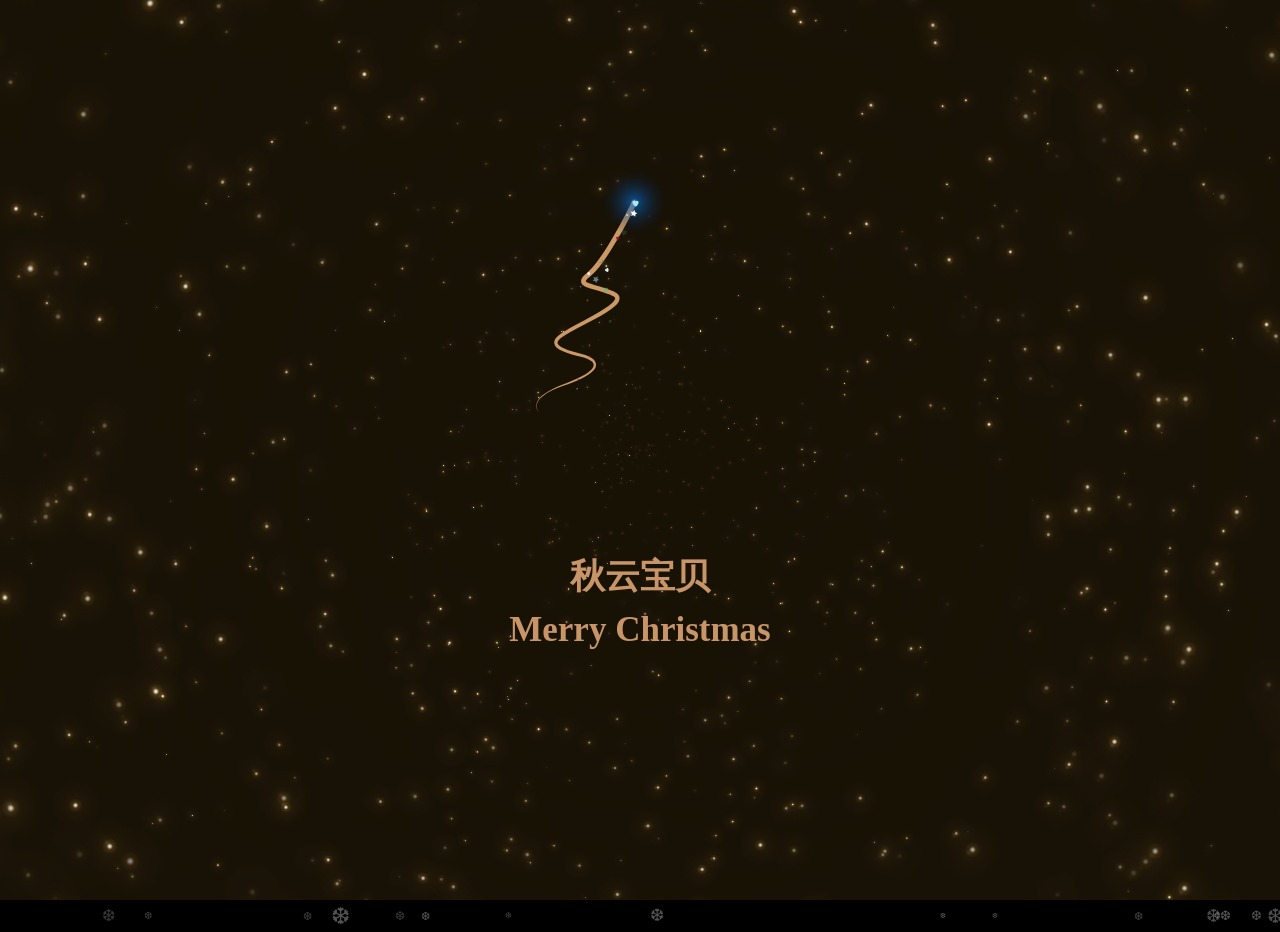
<file: index.html>
<!--
 * @Author: Tina Huang
 * @Date: 2022-12-09 21:29:19
 * @LastEditors: Tina Huang
 * @LastEditTime: 2022-12-10 15:36:47
 * @Description: 
-->
<!DOCTYPE html>
<html lang="en">
  <head>
    <meta charset="UTF-8" />
    <title>Merry Christmas</title>
    <style>
      body {
        background-color: #000;
        overflow: hidden;
        display: flex;
        align-items: center;
        justify-content: space-around;
      }

      body,
      html {
        height: 100%;
        width: 100%;
        margin: 0;
        padding: 0;
      }

      svg {
        width: 90%;
        height: 90%;
        visibility: hidden;
      }

      .sparkle {
        /* mix-blend-mode:luminosity */
      }

      body {
        margin: 0;

        text-align: center;
        padding: 0;

        line-height: 2em;

        font-family: "Times New Roman", Times, serif;

        color: #000000;
      }

      #header {
        /* position: absolute; */
            text-align: center;
            color: #C89568;
            font-family: Times New Roman;
            font-size: 35px;
            min-width: 400px;
            max-height: 100vh;
      }
      .header-item {
        opacity: 0;
        transition: all .5s ease-in-out;
        line-height: 1.5;
        margin: 0;
      }
      .header-item.show {
        opacity: 1;
      }
      #treeStarOutline {
        opacity: 0;
      }
      #mask {
        position: absolute;
        background-color: #000;
        width: 100%;
        height: 100%;
        font-size: 15rem;
        animation: shack 0.4s ease-in-out infinite;
        display: flex;
        align-items: center;
        justify-content: center;
        cursor: pointer;
        display: none;
      }

      @keyframes shack {
        0% {
          transform: rotate(0);
        }
        25% {
          transform: rotate(-10deg);
        }
        50% {
          transform: rotate(0);
        }
        75% {
          transform: rotate(10deg);
        }
        100% {
          transform: rotate(0);
        }
      }
      #stars {
        position: absolute;
        width: 100%;
        height: 100%;
        z-index: -1;
      }
    </style>
  </head>
  <body>
    <div id="mask">🎄</div>
    <canvas id="stars"></canvas>
    <div class="main">
    <!-- partial:index.partial.html -->
    <svg
      class="mainSVG"
      xmlns="http://www.w3.org/2000/svg"
      xmlns:xlink="http://www.w3.org/1999/xlink"
      viewBox="0 0 800 600"
    >
      <defs>
        <circle id="circ" class="particle" cx="0" cy="0" r="1" />
        <polygon
          id="star"
          class="particle"
          points="4.55,0 5.95,2.85 9.1,3.3 6.82,5.52 7.36,8.65 4.55,7.17 1.74,8.65 2.27,5.52 0,3.3 3.14,2.85 "
        />
        <polygon
          id="cross"
          class="particle"
          points="4,3.5 2.5,2 4,0.5 3.5,0 2,1.5 0.5,0 0,0.5 1.5,2 0,3.5 0.5,4 2,2.5 3.5,4 "
        />
        <path
          id="heart"
          class="particle"
          d="M2.9,0C2.53,0,2.2,0.18,2,0.47C1.8,0.18,1.47,0,1.1,0C0.49,0,0,0.49,0,1.1
	C0,2.6,1.56,4,2,4s2-1.4,2-2.9C4,0.49,3.51,0,2.9,0z"
        />

        <radialGradient
          id="grad"
          cx="3"
          cy="3"
          r="6"
          gradientUnits="userSpaceOnUse"
        >
          <stop offset="0" style="stop-color: red" />
          <stop offset="0.4" style="stop-color: #334673" />
          <stop offset="0.6" style="stop-color: hsl(37, 53%, 85%)" />
          <stop offset="0.9" style="stop-color: #fee8c7" />
          <stop offset="1" style="stop-color: red" />
        </radialGradient>
        <radialGradient
          id="dotGrad"
          cx="0"
          cy="0"
          r="50"
          gradientUnits="userSpaceOnUse"
        >
          <stop offset="0" style="stop-color: #ffffff; stop-opacity: 1" />
          <stop offset="0.1" style="stop-color: #0867c7; stop-opacity: 0.6" />
          <stop offset="1" style="stop-color: #081029; stop-opacity: 0" />
        </radialGradient>

        <mask id="treePathMask">
          <path
            class="treePathMask"
            fill="none"
            stroke-width="18"
            stroke="#FFF"
            d="M252.9,447.9c0,0-30.8-21.6,33.9-44.7c64.7-23.1,46.2-37,33.9-41.6
    c-12.3-4.6-59.3-11.6-42.4-28.5s114-52.4,81.7-66.2c-32.4-13.9-58.5-10.8-35.4-29.3s66.2-101.7,70.9-115.6
    c4.4-13.2,16.9-18.5,24.7,0c7.7,18.5,44.7,100.1,67.8,115.6c23.1,15.4-10.8,21.6-26.2,24.7c-15.4,3.1-20,33.9,33.9,49.3
    c53.9,15.4,47.8,40.1,27.7,44.7c-20,4.6-63.2,4.6-27.7,32.4s98.6,21.6,61.6,60.1"
          />
        </mask>
        <mask id="treeBottomMask">
          <path
            class="treeBottomMask"
            stroke="#FFF"
            stroke-width="8"
            d="M207.5,484.1c0,0,58.5-43.1,211.1-3.1s191-16.9,191-16.9"
          />
        </mask>
        <mask id="treePotMask">
          <path
            class="treePotMask"
            stroke="#FFF"
            stroke-width="8"
            d="M374.3,502.5c0,0-4.6,20,7.7,29.3c12.3,9.2,40.1,7.7,50.8,0s10.8-23.1,10.8-29.3"
          />
        </mask>

        <filter id="glow" x="-150%" y="-150%" width="280%" height="280%">
          <feOffset result="offOut" in="SourceGraphic" dx="0" dy="0" />
          <feGaussianBlur in="offOut" stdDeviation="16" result="blur" />

          <feComponentTransfer>
            <feFuncR type="discrete" tableValues="0.8" />
            <feFuncG type="discrete" tableValues="0.3" />
            <feFuncB type="discrete" tableValues="0.2" />
            <!--<feFuncA type="linear" slope="1" intercept="0" />-->
          </feComponentTransfer>

          <feComposite in="SourceGraphic" operator="over" />
        </filter>
      </defs>
      <g class="whole">
        <g class="pContainer"></g>

        <g class="tree" mask="url(#treePathMask)">
          <path
            d="M252.95,447.85a20.43,20.43,0,0,1-5.64-6.24,14,14,0,0,1-1.91-8.22,16.93,16.93,0,0,1,3.06-8,33.16,33.16,0,0,1,5.79-6.28A74.78,74.78,0,0,1,268.54,410a163.48,163.48,0,0,1,15.52-6.84c10.54-3.93,21-8.07,30.72-13.46a80.83,80.83,0,0,0,7-4.37,37.51,37.51,0,0,0,6.13-5.24c1.75-1.92,3.14-4.18,3.25-6.35s-1.12-4.18-3-5.81a25,25,0,0,0-6.72-3.91,61.25,61.25,0,0,0-7.8-2.42c-5.41-1.4-10.91-2.72-16.38-4.32a84.17,84.17,0,0,1-16.2-6.19,28.26,28.26,0,0,1-3.86-2.5,15.06,15.06,0,0,1-3.44-3.63,9,9,0,0,1-1.51-5.47,10.22,10.22,0,0,1,.61-2.78,12.88,12.88,0,0,1,1.2-2.34,26.73,26.73,0,0,1,6.58-6.56c2.35-1.76,4.76-3.33,7.19-4.84,4.87-3,9.82-5.75,14.77-8.46,9.91-5.4,19.88-10.59,29.63-16.08,4.87-2.75,9.68-5.56,14.33-8.56A81.88,81.88,0,0,0,359.45,280a23,23,0,0,0,2.41-2.79,8.36,8.36,0,0,0,1.35-2.65,2.13,2.13,0,0,0-.17-1.7,5.53,5.53,0,0,0-1.88-1.77,13.15,13.15,0,0,0-1.49-.83c-.52-.26-1.1-.49-1.76-.77-1.27-.53-2.55-1-3.83-1.53q-3.86-1.48-7.8-2.77c-5.26-1.74-10.6-3.23-16-4.79-2.72-.79-5.47-1.58-8.29-2.61a31.74,31.74,0,0,1-4.33-1.92,14.39,14.39,0,0,1-2.29-1.53,8.74,8.74,0,0,1-2.22-2.66,7.2,7.2,0,0,1-.78-4,9.09,9.09,0,0,1,1-3.24,18.93,18.93,0,0,1,3-4.21,44.88,44.88,0,0,1,3.29-3.19c.56-.5,1.12-1,1.68-1.45l1.61-1.33a84,84,0,0,0,10.88-11.88,326.2,326.2,0,0,0,18.79-27.53c5.88-9.5,11.48-19.19,16.89-29S380.1,146.16,385,136.13c1.22-2.51,2.42-5,3.57-7.54s2.29-5.09,3.14-7.45l.36-1c.14-.38.26-.75.42-1.12.29-.75.64-1.48,1-2.21a25.51,25.51,0,0,1,2.65-4.21,19.15,19.15,0,0,1,3.76-3.69,13.74,13.74,0,0,1,5.24-2.42,12.11,12.11,0,0,1,6.12.25,14.59,14.59,0,0,1,5,2.79,20.59,20.59,0,0,1,3.47,3.79,30.33,30.33,0,0,1,2.5,4.1c.35.7.7,1.39,1,2.1l.46,1.05.4,1,1.64,3.84,3.39,7.67q6.88,15.32,14.36,30.37c5,10,10.18,19.94,15.69,29.65a274.94,274.94,0,0,0,17.9,28A73.36,73.36,0,0,0,487.74,233c.49.4,1,.8,1.48,1.15l1.7,1.19a35,35,0,0,1,3.66,3,17.84,17.84,0,0,1,3.32,4.08,10.83,10.83,0,0,1,1.14,2.94,8.54,8.54,0,0,1,0,3.54,10.27,10.27,0,0,1-3.22,5.39,20.71,20.71,0,0,1-4.15,2.91,49,49,0,0,1-8.4,3.46,154,154,0,0,1-16.77,4.09l-4.15.81a9.18,9.18,0,0,0-2.87,1.08,9.51,9.51,0,0,0-4,4.7,12.55,12.55,0,0,0-.67,6.58,19.5,19.5,0,0,0,2.46,6.74A37.19,37.19,0,0,0,468,295.75a75,75,0,0,0,14.14,7.86,129.67,129.67,0,0,0,15.58,5.49A141.4,141.4,0,0,1,513.88,315a75,75,0,0,1,15.19,8.65,37.29,37.29,0,0,1,6.55,6.24,21.05,21.05,0,0,1,4.31,8.49,14.43,14.43,0,0,1-1.24,9.88,18.08,18.08,0,0,1-6.66,6.94,26.74,26.74,0,0,1-8.56,3.33c-2.84.61-5.65,1.06-8.44,1.49-5.58.86-11.13,1.61-16.52,2.77a53.48,53.48,0,0,0-7.81,2.22c-2.43.94-4.81,2.22-6,3.93a4.34,4.34,0,0,0-.77,2.82,8.45,8.45,0,0,0,1,3.29,28,28,0,0,0,4.82,6.25,80.74,80.74,0,0,0,12.81,10.4c9.29,6,19.72,10.29,30.24,14.17,5.27,1.95,10.59,3.79,15.85,5.86,2.63,1,5.24,2.14,7.79,3.39a37.94,37.94,0,0,1,7.28,4.51,11.9,11.9,0,0,1,3.63,15.57,34.68,34.68,0,0,1-4.53,7.16,77.45,77.45,0,0,1-5.64,6.29,77.31,77.31,0,0,0,5.41-6.46,34.27,34.27,0,0,0,4.22-7.21,12.64,12.64,0,0,0,.88-8,12.44,12.44,0,0,0-4.71-6.43,37.71,37.71,0,0,0-7.15-4.16c-2.53-1.16-5.13-2.18-7.76-3.14-5.26-1.91-10.62-3.62-16-5.44-10.65-3.63-21.34-7.64-31.11-13.64a83.84,83.84,0,0,1-13.61-10.49,31.27,31.27,0,0,1-5.6-6.94,12,12,0,0,1-1.55-4.68,8.17,8.17,0,0,1,.19-2.7,8.56,8.56,0,0,1,1.09-2.5,12.1,12.1,0,0,1,3.6-3.44,24.27,24.27,0,0,1,4.08-2.08,57.3,57.3,0,0,1,8.36-2.56c5.59-1.31,11.19-2.17,16.71-3.12,2.76-.48,5.5-1,8.15-1.59a22.1,22.1,0,0,0,7-2.87,13.3,13.3,0,0,0,4.82-5.15,9.42,9.42,0,0,0,.69-6.53,16,16,0,0,0-3.42-6.33,33.25,33.25,0,0,0-5.73-5.27,69.74,69.74,0,0,0-14.19-7.8,135.81,135.81,0,0,0-15.61-5.42,135.53,135.53,0,0,1-16.3-5.51,81,81,0,0,1-15.41-8.31,43.39,43.39,0,0,1-12.6-13,25.53,25.53,0,0,1-3.34-9,19.13,19.13,0,0,1,1-10,16.17,16.17,0,0,1,6.69-8,15.88,15.88,0,0,1,5-1.93l4.13-.84a147.75,147.75,0,0,0,16-4,42.41,42.41,0,0,0,7.17-3,14,14,0,0,0,2.74-1.92,3.42,3.42,0,0,0,1.12-1.68,2.41,2.41,0,0,0-.43-1.61,11.07,11.07,0,0,0-2-2.4,28,28,0,0,0-2.92-2.31l-1.76-1.22c-.65-.46-1.26-.94-1.86-1.43a59,59,0,0,1-6.43-6.27c-2-2.19-3.79-4.44-5.54-6.74a267,267,0,0,1-18.55-28.74c-5.63-9.85-10.89-19.86-16-30s-9.91-20.31-14.57-30.61l-3.45-7.76L417,124.48l-.42-1-.39-.88c-.25-.59-.54-1.15-.82-1.71a22.74,22.74,0,0,0-1.89-3.09,13,13,0,0,0-2.2-2.42,7,7,0,0,0-2.31-1.33,4.49,4.49,0,0,0-2.22-.09,8.55,8.55,0,0,0-4.59,3.32,17.85,17.85,0,0,0-1.84,2.92c-.26.54-.51,1.07-.73,1.64-.12.27-.22.56-.32.85l-.35,1c-1.06,2.93-2.23,5.47-3.42,8.1s-2.42,5.16-3.67,7.7c-5,10.18-10.29,20.16-15.77,30.05s-11.17,19.66-17.16,29.28a310.2,310.2,0,0,1-19.39,28.11,90.46,90.46,0,0,1-12,12.85l-1.65,1.35c-.52.43-1,.85-1.53,1.29a38,38,0,0,0-2.79,2.65,12.42,12.42,0,0,0-1.94,2.57,2.33,2.33,0,0,0-.28.76c0,.11,0,0,0,.09a4.57,4.57,0,0,0,1.7,1.35,25.15,25.15,0,0,0,3.36,1.51c2.46.92,5.11,1.72,7.79,2.52,5.36,1.58,10.84,3.16,16.25,5q4.06,1.37,8.08,2.94c1.34.53,2.67,1.07,4,1.63.64.27,1.36.57,2.1.94a19.66,19.66,0,0,1,2.18,1.24,11.85,11.85,0,0,1,4,4.13,8.64,8.64,0,0,1,1,3.24,9.11,9.11,0,0,1-.27,3.23,14.48,14.48,0,0,1-2.42,4.85,29.32,29.32,0,0,1-3.14,3.56,87.46,87.46,0,0,1-14,10.47c-4.85,3-9.79,5.84-14.76,8.55-9.94,5.42-20,10.49-29.91,15.72-5,2.62-9.88,5.28-14.63,8.12-2.37,1.42-4.7,2.89-6.88,4.46a22.06,22.06,0,0,0-5.45,5.14,8,8,0,0,0-.76,1.39,5.36,5.36,0,0,0-.33,1.32,4.1,4.1,0,0,0,.69,2.53,15.62,15.62,0,0,0,5.49,4.62A80.14,80.14,0,0,0,298.56,353c5.31,1.66,10.73,3.06,16.18,4.58a64.81,64.81,0,0,1,8.26,2.74,27.74,27.74,0,0,1,7.69,4.74,13.65,13.65,0,0,1,3,3.81,9.27,9.27,0,0,1,1,5,11.14,11.14,0,0,1-1.54,4.7,19.09,19.09,0,0,1-2.8,3.67,40.6,40.6,0,0,1-6.81,5.54,83.78,83.78,0,0,1-7.41,4.35c-10.11,5.26-20.76,9.16-31.39,12.82a161.69,161.69,0,0,0-15.52,6.37A74.57,74.57,0,0,0,255,420a32.17,32.17,0,0,0-5.82,5.89,16.21,16.21,0,0,0-3.19,7.52,13.61,13.61,0,0,0,1.59,8A20.29,20.29,0,0,0,252.95,447.85Z"
            fill="#cb9866"
          />
          <path
            d="M207.5,484.06c7.05-5.11,15.14-8.66,23.34-11.63a177.13,177.13,0,0,1,25.29-6.88,263.65,263.65,0,0,1,52.22-4.49h3.28l3.28.09,6.56.19,6.55.39c2.18.13,4.37.26,6.54.48,4.35.39,8.71.74,13,1.28l6.51.75,6.49.91c17.3,2.5,34.41,6,51.36,10.19l12.62,3.2c4.18,1,8.34,2.18,12.55,3.06,8.38,2,16.82,3.63,25.29,5.13a353.5,353.5,0,0,0,51.17,5.47c17.11.32,34.36-.66,51-4.7a118.55,118.55,0,0,0,24.21-8.47,84.82,84.82,0,0,0,11.11-6.49,47.55,47.55,0,0,0,9.69-8.53,48.1,48.1,0,0,1-9,9.45,85.1,85.1,0,0,1-10.81,7.45,116.56,116.56,0,0,1-24.23,10.24,165.66,165.66,0,0,1-25.79,5.35,232.1,232.1,0,0,1-26.27,1.71c-8.77,0-17.55-.24-26.26-1.09-2.18-.2-4.37-.35-6.54-.6l-6.52-.78c-4.36-.46-8.67-1.19-13-1.82-8.64-1.37-17.22-3.09-25.74-5-4.28-.87-8.5-2-12.75-3l-12.62-3.11q-25.06-6.37-50.58-10.47a426.37,426.37,0,0,0-51.3-5.3c-8.59-.42-17.19-.29-25.78,0a240.1,240.1,0,0,0-25.68,2.24,186.57,186.57,0,0,0-25.27,5.19c-4.15,1.16-8.26,2.49-12.28,4.05-2,.79-4,1.6-6,2.52A50.82,50.82,0,0,0,207.5,484.06Z"
            fill="#cb9866"
          />
          <path
            d="M374.32,502.55a48.15,48.15,0,0,0,1.24,14.35c1.15,4.52,3.29,8.64,6.49,11.35a18.5,18.5,0,0,0,5.51,3.14,39.06,39.06,0,0,0,6.41,1.82,65.78,65.78,0,0,0,13.68,1.12,72.9,72.9,0,0,0,13.72-1.44,44.51,44.51,0,0,0,6.46-1.85,17.75,17.75,0,0,0,5.51-3.15,25.45,25.45,0,0,0,7.24-11.17,52,52,0,0,0,1.9-6.91c.48-2.37.83-4.8,1.18-7.25a55.16,55.16,0,0,1,.64,7.42,40.11,40.11,0,0,1-.52,7.56,31.23,31.23,0,0,1-2.19,7.5,24.37,24.37,0,0,1-4.46,6.79,25.16,25.16,0,0,1-6.61,5,39.72,39.72,0,0,1-7.4,3A58.55,58.55,0,0,1,407.75,542a55,55,0,0,1-15.47-1.9,36.65,36.65,0,0,1-7.46-3,25.3,25.3,0,0,1-6.6-5,19.63,19.63,0,0,1-2.5-3.34,21.72,21.72,0,0,1-1.79-3.67,27.66,27.66,0,0,1-1.65-7.7,38.16,38.16,0,0,1,2-14.87Z"
            fill="#cb9866"
          />
        </g>
        <path
          class="treeBottomPath"
          stroke="none"
          fill="none"
          stroke-width="8"
          d="M207.5,484.1c0,0,58.5-43.1,211.1-3.1s191-16.9,191-16.9"
        />
        <path
          class="treePath"
          fill="none"
          stroke="none"
          stroke-miterlimit="10"
          d="M252.95,447.85s-30.81-21.57,33.89-44.68,46.22-37,33.89-41.6-59.32-11.56-42.37-28.5,114-52.38,81.66-66.25S301.48,256,324.59,237.55,390.84,135.87,395.46,122c4.41-13.24,16.95-18.49,24.65,0s44.68,100.14,67.79,115.55-10.78,21.57-26.19,24.65-20,33.89,33.89,49.3,47.76,40.06,27.73,44.68-63.17,4.62-27.73,32.35,98.6,21.57,61.63,60.09"
        />
        <path
          class="treeBottom"
          mask="url(#treeBottomMask)"
          d="M207.5,484.06c7.05-5.11,15.14-8.66,23.34-11.63a177.13,177.13,0,0,1,25.29-6.88,263.65,263.65,0,0,1,52.22-4.49h3.28l3.28.09,6.56.19,6.55.39c2.18.13,4.37.26,6.54.48,4.35.39,8.71.74,13,1.28l6.51.75,6.49.91c17.3,2.5,34.41,6,51.36,10.19l12.62,3.2c4.18,1,8.34,2.18,12.55,3.06,8.38,2,16.82,3.63,25.29,5.13a353.5,353.5,0,0,0,51.17,5.47c17.11.32,34.36-.66,51-4.7a118.55,118.55,0,0,0,24.21-8.47,84.82,84.82,0,0,0,11.11-6.49,47.55,47.55,0,0,0,9.69-8.53,48.1,48.1,0,0,1-9,9.45,85.1,85.1,0,0,1-10.81,7.45,116.56,116.56,0,0,1-24.23,10.24,165.66,165.66,0,0,1-25.79,5.35,232.1,232.1,0,0,1-26.27,1.71c-8.77,0-17.55-.24-26.26-1.09-2.18-.2-4.37-.35-6.54-.6l-6.52-.78c-4.36-.46-8.67-1.19-13-1.82-8.64-1.37-17.22-3.09-25.74-5-4.28-.87-8.5-2-12.75-3l-12.62-3.11q-25.06-6.37-50.58-10.47a426.37,426.37,0,0,0-51.3-5.3c-8.59-.42-17.19-.29-25.78,0a240.1,240.1,0,0,0-25.68,2.24,186.57,186.57,0,0,0-25.27,5.19c-4.15,1.16-8.26,2.49-12.28,4.05-2,.79-4,1.6-6,2.52A50.82,50.82,0,0,0,207.5,484.06Z"
          fill="#cb9866"
        />
        <path
          class="treePot"
          mask="url(#treePotMask)"
          d="M374.32,502.55a48.15,48.15,0,0,0,1.24,14.35c1.15,4.52,3.29,8.64,6.49,11.35a18.5,18.5,0,0,0,5.51,3.14,39.06,39.06,0,0,0,6.41,1.82,65.78,65.78,0,0,0,13.68,1.12,72.9,72.9,0,0,0,13.72-1.44,44.51,44.51,0,0,0,6.46-1.85,17.75,17.75,0,0,0,5.51-3.15,25.45,25.45,0,0,0,7.24-11.17,52,52,0,0,0,1.9-6.91c.48-2.37.83-4.8,1.18-7.25a55.16,55.16,0,0,1,.64,7.42,40.11,40.11,0,0,1-.52,7.56,31.23,31.23,0,0,1-2.19,7.5,24.37,24.37,0,0,1-4.46,6.79,25.16,25.16,0,0,1-6.61,5,39.72,39.72,0,0,1-7.4,3A58.55,58.55,0,0,1,407.75,542a55,55,0,0,1-15.47-1.9,36.65,36.65,0,0,1-7.46-3,25.3,25.3,0,0,1-6.6-5,19.63,19.63,0,0,1-2.5-3.34,21.72,21.72,0,0,1-1.79-3.67,27.66,27.66,0,0,1-1.65-7.7,38.16,38.16,0,0,1,2-14.87Z"
          fill="#cb9866"
        />
        <g class="treeStar">
          <path
            class="treeStarOutline"
            id="treeStarOutline"
            opacity="0"
            d="M421,53.27c5,.83,10.08,1.52,15.15,2.13l3.8.45,1.9.21c.33,0,.6.06,1,.12a2.41,2.41,0,0,1,1.27.66,2.52,2.52,0,0,1,.56,2.76,3.42,3.42,0,0,1-.78,1.07l-.66.69-2.65,2.77c-1.78,1.83-3.54,3.68-5.35,5.48l-2.7,2.71L429.81,75l-.69.67-.34.33,0,0h0a.14.14,0,0,0,0-.08s0-.07,0,0l0,.24.07.47.57,3.78c.4,2.52.71,5,1.06,7.57l.94,7.59.22,1.9c0,.06,0,.19,0,.34a2.21,2.21,0,0,1,0,.43,2.72,2.72,0,0,1-.21.84,2.85,2.85,0,0,1-2.65,1.75,2.57,2.57,0,0,1-.82-.14,3.12,3.12,0,0,1-.65-.3l-1.64-1-6.58-3.91-6.63-3.81-3.34-1.86-.42-.23-.21-.12-.14-.07a1,1,0,0,0-.59,0,1.15,1.15,0,0,0-.31.12l-.43.22-.85.44c-2.27,1.17-4.54,2.31-6.79,3.52s-4.51,2.38-6.74,3.61l-3.36,1.83-.84.46a3.07,3.07,0,0,1-1.28.44,2.68,2.68,0,0,1-2.84-3l.15-1,.29-1.89.57-3.78,1.18-7.56,1.24-7.52a.13.13,0,0,0,0,.08l0,0-.1-.09-.17-.17-1.37-1.34-2.73-2.68-10.93-10.7-.34-.33a4,4,0,0,1-.64-.84,3.63,3.63,0,0,1-.43-2.12,3.68,3.68,0,0,1,2.64-3.17l.52-.11.25,0,.47-.06.95-.12,1.9-.25,7.58-1,7.6-.9,1.9-.23.95-.11c.24,0,.11,0,.09,0l-.09.05-.07.08,0,0,.09-.16.46-.84.91-1.68c2.41-4.5,4.95-8.92,7.51-13.34l1-1.66.48-.83.24-.41.13-.23a3.49,3.49,0,0,1,.22-.33,2.66,2.66,0,0,1,2.83-.9,2.52,2.52,0,0,1,1.26.84,2.85,2.85,0,0,1,.37.62l.18.44q1.45,3.54,3,7.06c1,2.36,2,4.68,3.06,7,.51,1.17,1.06,2.32,1.59,3.48l.8,1.74a2.12,2.12,0,0,0,.45.75A1.42,1.42,0,0,0,421,53.27Zm-.06.39a1.82,1.82,0,0,1-1-.46,2.52,2.52,0,0,1-.56-.86l-.84-1.72c-.56-1.14-1.11-2.3-1.69-3.43-1.17-2.27-2.29-4.56-3.5-6.81s-2.39-4.51-3.6-6.76l-.23-.42a.8.8,0,0,0-.14-.18.58.58,0,0,0-.33-.15.56.56,0,0,0-.57.28L407,36.48c-2.09,4.66-4.2,9.31-6.45,13.88l-.83,1.72-.42.86-.13.27a3.57,3.57,0,0,1-2,1.67,4.26,4.26,0,0,1-.84.18l-.95.13-1.89.27L386,56.53l-7.58,1-3.49.44a.45.45,0,0,0,.34-.4.51.51,0,0,0-.07-.28s-.06-.08-.07-.08l.33.34,10.65,11,2.66,2.75,1.33,1.37.4.42a3.41,3.41,0,0,1,.53.84,3.36,3.36,0,0,1,.24,1.95c-.53,2.56-1,5-1.57,7.52L388,90.85l-.83,3.73-.42,1.87-.2.9a.5.5,0,0,0,0,.3.58.58,0,0,0,.52.37,6.28,6.28,0,0,0,1.38-.58l3.46-1.62q3.47-1.61,6.9-3.3c2.3-1.1,4.57-2.26,6.85-3.39l.86-.43.43-.21a2.55,2.55,0,0,1,.57-.22,2.21,2.21,0,0,1,1.29.08l.29.13.21.11.42.23,3.37,1.81,6.8,3.51,6.85,3.41,1.71.85c.19.09.15.07.22.08a.25.25,0,0,0,.12,0,.42.42,0,0,0,.21-.1.33.33,0,0,0,.1-.19.2.2,0,0,0,0-.09.1.1,0,0,0,0,0l0-.13L428.74,96l-1.42-7.52c-.43-2.51-.9-5-1.29-7.54l-.6-3.78-.08-.47,0-.24a3.75,3.75,0,0,1,0-.45,3.37,3.37,0,0,1,.52-1.9,3.33,3.33,0,0,1,.3-.4,3.73,3.73,0,0,1,.3-.3l.35-.32.7-.65,2.81-2.59,2.86-2.54c1.9-1.71,3.84-3.36,5.77-5l2.91-2.49a12.91,12.91,0,0,0,1.15-1,.7.7,0,0,0-.06-.79.73.73,0,0,0-.37-.26c-.23-.06-.6-.13-.89-.2l-1.87-.4L436,56.39C431,55.39,426,54.45,420.95,53.66Z"
            fill="#FFFCF9"
          />
          <path
            d="M408.12,83.45l-17.78,8.94,3.72-19.55-14-14.15,19.74-2.5,9.13-17.68,8.48,18L437,59.73l-14.5,13.63,3,19.67Z"
            fill="#C89568"
          />
        </g>
        <circle class="sparkle" fill="url(#dotGrad)" cx="0" cy="0" r="50" />
      </g>
    </svg>
    <h1 id="header"></h1>
  </div>
    <!-- partial -->
    <script>
      /*!
 * GSAP 3.11.3
 * https://greensock.com
 * 
 * @license Copyright 2022, GreenSock. All rights reserved.
 * Subject to the terms at https://greensock.com/standard-license or for Club GreenSock members, the agreement issued with that membership.
 * @author: Jack Doyle, jack@greensock.com
 */

!function(t,e){"object"==typeof exports&&"undefined"!=typeof module?e(exports):"function"==typeof define&&define.amd?define(["exports"],e):e((t=t||self).window=t.window||{})}(this,function(e){"use strict";function _inheritsLoose(t,e){t.prototype=Object.create(e.prototype),(t.prototype.constructor=t).__proto__=e}function _assertThisInitialized(t){if(void 0===t)throw new ReferenceError("this hasn't been initialised - super() hasn't been called");return t}function r(t){return"string"==typeof t}function s(t){return"function"==typeof t}function t(t){return"number"==typeof t}function u(t){return void 0===t}function v(t){return"object"==typeof t}function w(t){return!1!==t}function x(){return"undefined"!=typeof window}function y(t){return s(t)||r(t)}function P(t){return(i=yt(t,ot))&&Ce}function Q(t,e){return console.warn("Invalid property",t,"set to",e,"Missing plugin? gsap.registerPlugin()")}function R(t,e){return!e&&console.warn(t)}function S(t,e){return t&&(ot[t]=e)&&i&&(i[t]=e)||ot}function T(){return 0}function ea(t){var e,r,i=t[0];if(v(i)||s(i)||(t=[t]),!(e=(i._gsap||{}).harness)){for(r=gt.length;r--&&!gt[r].targetTest(i););e=gt[r]}for(r=t.length;r--;)t[r]&&(t[r]._gsap||(t[r]._gsap=new jt(t[r],e)))||t.splice(r,1);return t}function fa(t){return t._gsap||ea(Ot(t))[0]._gsap}function ga(t,e,r){return(r=t[e])&&s(r)?t[e]():u(r)&&t.getAttribute&&t.getAttribute(e)||r}function ha(t,e){return(t=t.split(",")).forEach(e)||t}function ia(t){return Math.round(1e5*t)/1e5||0}function ja(t){return Math.round(1e7*t)/1e7||0}function ka(t,e){var r=e.charAt(0),i=parseFloat(e.substr(2));return t=parseFloat(t),"+"===r?t+i:"-"===r?t-i:"*"===r?t*i:t/i}function la(t,e){for(var r=e.length,i=0;t.indexOf(e[i])<0&&++i<r;);return i<r}function ma(){var t,e,r=ct.length,i=ct.slice(0);for(dt={},t=ct.length=0;t<r;t++)(e=i[t])&&e._lazy&&(e.render(e._lazy[0],e._lazy[1],!0)._lazy=0)}function na(t,e,r,i){ct.length&&ma(),t.render(e,r,i||B&&e<0&&(t._initted||t._startAt)),ct.length&&ma()}function oa(t){var e=parseFloat(t);return(e||0===e)&&(t+"").match(at).length<2?e:r(t)?t.trim():t}function pa(t){return t}function qa(t,e){for(var r in e)r in t||(t[r]=e[r]);return t}function ta(t,e){for(var r in e)"__proto__"!==r&&"constructor"!==r&&"prototype"!==r&&(t[r]=v(e[r])?ta(t[r]||(t[r]={}),e[r]):e[r]);return t}function ua(t,e){var r,i={};for(r in t)r in e||(i[r]=t[r]);return i}function va(t){var e=t.parent||L,r=t.keyframes?function _setKeyframeDefaults(i){return function(t,e){for(var r in e)r in t||"duration"===r&&i||"ease"===r||(t[r]=e[r])}}($(t.keyframes)):qa;if(w(t.inherit))for(;e;)r(t,e.vars.defaults),e=e.parent||e._dp;return t}function xa(t,e,r,i,n){void 0===r&&(r="_first"),void 0===i&&(i="_last");var a,s=t[i];if(n)for(a=e[n];s&&s[n]>a;)s=s._prev;return s?(e._next=s._next,s._next=e):(e._next=t[r],t[r]=e),e._next?e._next._prev=e:t[i]=e,e._prev=s,e.parent=e._dp=t,e}function ya(t,e,r,i){void 0===r&&(r="_first"),void 0===i&&(i="_last");var n=e._prev,a=e._next;n?n._next=a:t[r]===e&&(t[r]=a),a?a._prev=n:t[i]===e&&(t[i]=n),e._next=e._prev=e.parent=null}function za(t,e){!t.parent||e&&!t.parent.autoRemoveChildren||t.parent.remove(t),t._act=0}function Aa(t,e){if(t&&(!e||e._end>t._dur||e._start<0))for(var r=t;r;)r._dirty=1,r=r.parent;return t}function Ca(t,e,r,i){return t._startAt&&(B?t._startAt.revert(ht):t.vars.immediateRender&&!t.vars.autoRevert||t._startAt.render(e,!0,i))}function Ea(t){return t._repeat?Tt(t._tTime,t=t.duration()+t._rDelay)*t:0}function Ga(t,e){return(t-e._start)*e._ts+(0<=e._ts?0:e._dirty?e.totalDuration():e._tDur)}function Ha(t){return t._end=ja(t._start+(t._tDur/Math.abs(t._ts||t._rts||V)||0))}function Ia(t,e){var r=t._dp;return r&&r.smoothChildTiming&&t._ts&&(t._start=ja(r._time-(0<t._ts?e/t._ts:((t._dirty?t.totalDuration():t._tDur)-e)/-t._ts)),Ha(t),r._dirty||Aa(r,t)),t}function Ja(t,e){var r;if((e._time||e._initted&&!e._dur)&&(r=Ga(t.rawTime(),e),(!e._dur||kt(0,e.totalDuration(),r)-e._tTime>V)&&e.render(r,!0)),Aa(t,e)._dp&&t._initted&&t._time>=t._dur&&t._ts){if(t._dur<t.duration())for(r=t;r._dp;)0<=r.rawTime()&&r.totalTime(r._tTime),r=r._dp;t._zTime=-V}}function Ka(e,r,i,n){return r.parent&&za(r),r._start=ja((t(i)?i:i||e!==L?xt(e,i,r):e._time)+r._delay),r._end=ja(r._start+(r.totalDuration()/Math.abs(r.timeScale())||0)),xa(e,r,"_first","_last",e._sort?"_start":0),bt(r)||(e._recent=r),n||Ja(e,r),e._ts<0&&Ia(e,e._tTime),e}function La(t,e){return(ot.ScrollTrigger||Q("scrollTrigger",e))&&ot.ScrollTrigger.create(e,t)}function Ma(t,e,r,i,n){return Ht(t,e,n),t._initted?!r&&t._pt&&!B&&(t._dur&&!1!==t.vars.lazy||!t._dur&&t.vars.lazy)&&f!==Et.frame?(ct.push(t),t._lazy=[n,i],1):void 0:1}function Ra(t,e,r,i){var n=t._repeat,a=ja(e)||0,s=t._tTime/t._tDur;return s&&!i&&(t._time*=a/t._dur),t._dur=a,t._tDur=n?n<0?1e10:ja(a*(n+1)+t._rDelay*n):a,0<s&&!i&&Ia(t,t._tTime=t._tDur*s),t.parent&&Ha(t),r||Aa(t.parent,t),t}function Sa(t){return t instanceof Ut?Aa(t):Ra(t,t._dur)}function Va(e,r,i){var n,a,s=t(r[1]),o=(s?2:1)+(e<2?0:1),u=r[o];if(s&&(u.duration=r[1]),u.parent=i,e){for(n=u,a=i;a&&!("immediateRender"in n);)n=a.vars.defaults||{},a=w(a.vars.inherit)&&a.parent;u.immediateRender=w(n.immediateRender),e<2?u.runBackwards=1:u.startAt=r[o-1]}return new Gt(r[0],u,r[1+o])}function Wa(t,e){return t||0===t?e(t):e}function Ya(t,e){return r(t)&&(e=st.exec(t))?e[1]:""}function _a(t,e){return t&&v(t)&&"length"in t&&(!e&&!t.length||t.length-1 in t&&v(t[0]))&&!t.nodeType&&t!==h}function cb(r){return r=Ot(r)[0]||R("Invalid scope")||{},function(t){var e=r.current||r.nativeElement||r;return Ot(t,e.querySelectorAll?e:e===r?R("Invalid scope")||a.createElement("div"):r)}}function db(t){return t.sort(function(){return.5-Math.random()})}function eb(t){if(s(t))return t;var p=v(t)?t:{each:t},_=Yt(p.ease),m=p.from||0,g=parseFloat(p.base)||0,y={},e=0<m&&m<1,T=isNaN(m)||e,b=p.axis,w=m,x=m;return r(m)?w=x={center:.5,edges:.5,end:1}[m]||0:!e&&T&&(w=m[0],x=m[1]),function(t,e,r){var i,n,a,s,o,u,h,l,f,c=(r||p).length,d=y[c];if(!d){if(!(f="auto"===p.grid?0:(p.grid||[1,U])[1])){for(h=-U;h<(h=r[f++].getBoundingClientRect().left)&&f<c;);f--}for(d=y[c]=[],i=T?Math.min(f,c)*w-.5:m%f,n=f===U?0:T?c*x/f-.5:m/f|0,l=U,u=h=0;u<c;u++)a=u%f-i,s=n-(u/f|0),d[u]=o=b?Math.abs("y"===b?s:a):K(a*a+s*s),h<o&&(h=o),o<l&&(l=o);"random"===m&&db(d),d.max=h-l,d.min=l,d.v=c=(parseFloat(p.amount)||parseFloat(p.each)*(c<f?c-1:b?"y"===b?c/f:f:Math.max(f,c/f))||0)*("edges"===m?-1:1),d.b=c<0?g-c:g,d.u=Ya(p.amount||p.each)||0,_=_&&c<0?Lt(_):_}return c=(d[t]-d.min)/d.max||0,ja(d.b+(_?_(c):c)*d.v)+d.u}}function fb(i){var n=Math.pow(10,((i+"").split(".")[1]||"").length);return function(e){var r=ja(Math.round(parseFloat(e)/i)*i*n);return(r-r%1)/n+(t(e)?0:Ya(e))}}function gb(h,e){var l,f,r=$(h);return!r&&v(h)&&(l=r=h.radius||U,h.values?(h=Ot(h.values),(f=!t(h[0]))&&(l*=l)):h=fb(h.increment)),Wa(e,r?s(h)?function(t){return f=h(t),Math.abs(f-t)<=l?f:t}:function(e){for(var r,i,n=parseFloat(f?e.x:e),a=parseFloat(f?e.y:0),s=U,o=0,u=h.length;u--;)(r=f?(r=h[u].x-n)*r+(i=h[u].y-a)*i:Math.abs(h[u]-n))<s&&(s=r,o=u);return o=!l||s<=l?h[o]:e,f||o===e||t(e)?o:o+Ya(e)}:fb(h))}function hb(t,e,r,i){return Wa($(t)?!e:!0===r?!!(r=0):!i,function(){return $(t)?t[~~(Math.random()*t.length)]:(r=r||1e-5)&&(i=r<1?Math.pow(10,(r+"").length-2):1)&&Math.floor(Math.round((t-r/2+Math.random()*(e-t+.99*r))/r)*r*i)/i})}function lb(e,r,t){return Wa(t,function(t){return e[~~r(t)]})}function ob(t){for(var e,r,i,n,a=0,s="";~(e=t.indexOf("random(",a));)i=t.indexOf(")",e),n="["===t.charAt(e+7),r=t.substr(e+7,i-e-7).match(n?at:tt),s+=t.substr(a,e-a)+hb(n?r:+r[0],n?0:+r[1],+r[2]||1e-5),a=i+1;return s+t.substr(a,t.length-a)}function rb(t,e,r){var i,n,a,s=t.labels,o=U;for(i in s)(n=s[i]-e)<0==!!r&&n&&o>(n=Math.abs(n))&&(a=i,o=n);return a}function tb(t){return za(t),t.scrollTrigger&&t.scrollTrigger.kill(!!B),t.progress()<1&&Ct(t,"onInterrupt"),t}function yb(t,e,r){return(6*(t+=t<0?1:1<t?-1:0)<1?e+(r-e)*t*6:t<.5?r:3*t<2?e+(r-e)*(2/3-t)*6:e)*At+.5|0}function zb(e,r,i){var n,a,s,o,u,h,l,f,c,d,p=e?t(e)?[e>>16,e>>8&At,e&At]:0:St.black;if(!p){if(","===e.substr(-1)&&(e=e.substr(0,e.length-1)),St[e])p=St[e];else if("#"===e.charAt(0)){if(e.length<6&&(e="#"+(n=e.charAt(1))+n+(a=e.charAt(2))+a+(s=e.charAt(3))+s+(5===e.length?e.charAt(4)+e.charAt(4):"")),9===e.length)return[(p=parseInt(e.substr(1,6),16))>>16,p>>8&At,p&At,parseInt(e.substr(7),16)/255];p=[(e=parseInt(e.substr(1),16))>>16,e>>8&At,e&At]}else if("hsl"===e.substr(0,3))if(p=d=e.match(tt),r){if(~e.indexOf("="))return p=e.match(et),i&&p.length<4&&(p[3]=1),p}else o=+p[0]%360/360,u=p[1]/100,n=2*(h=p[2]/100)-(a=h<=.5?h*(u+1):h+u-h*u),3<p.length&&(p[3]*=1),p[0]=yb(o+1/3,n,a),p[1]=yb(o,n,a),p[2]=yb(o-1/3,n,a);else p=e.match(tt)||St.transparent;p=p.map(Number)}return r&&!d&&(n=p[0]/At,a=p[1]/At,s=p[2]/At,h=((l=Math.max(n,a,s))+(f=Math.min(n,a,s)))/2,l===f?o=u=0:(c=l-f,u=.5<h?c/(2-l-f):c/(l+f),o=l===n?(a-s)/c+(a<s?6:0):l===a?(s-n)/c+2:(n-a)/c+4,o*=60),p[0]=~~(o+.5),p[1]=~~(100*u+.5),p[2]=~~(100*h+.5)),i&&p.length<4&&(p[3]=1),p}function Ab(t){var r=[],i=[],n=-1;return t.split(Rt).forEach(function(t){var e=t.match(rt)||[];r.push.apply(r,e),i.push(n+=e.length+1)}),r.c=i,r}function Bb(t,e,r){var i,n,a,s,o="",u=(t+o).match(Rt),h=e?"hsla(":"rgba(",l=0;if(!u)return t;if(u=u.map(function(t){return(t=zb(t,e,1))&&h+(e?t[0]+","+t[1]+"%,"+t[2]+"%,"+t[3]:t.join(","))+")"}),r&&(a=Ab(t),(i=r.c).join(o)!==a.c.join(o)))for(s=(n=t.replace(Rt,"1").split(rt)).length-1;l<s;l++)o+=n[l]+(~i.indexOf(l)?u.shift()||h+"0,0,0,0)":(a.length?a:u.length?u:r).shift());if(!n)for(s=(n=t.split(Rt)).length-1;l<s;l++)o+=n[l]+u[l];return o+n[s]}function Eb(t){var e,r=t.join(" ");if(Rt.lastIndex=0,Rt.test(r))return e=Dt.test(r),t[1]=Bb(t[1],e),t[0]=Bb(t[0],e,Ab(t[1])),!0}function Nb(t){var e=(t+"").split("("),r=Ft[e[0]];return r&&1<e.length&&r.config?r.config.apply(null,~t.indexOf("{")?[function _parseObjectInString(t){for(var e,r,i,n={},a=t.substr(1,t.length-3).split(":"),s=a[0],o=1,u=a.length;o<u;o++)r=a[o],e=o!==u-1?r.lastIndexOf(","):r.length,i=r.substr(0,e),n[s]=isNaN(i)?i.replace(Bt,"").trim():+i,s=r.substr(e+1).trim();return n}(e[1])]:function _valueInParentheses(t){var e=t.indexOf("(")+1,r=t.indexOf(")"),i=t.indexOf("(",e);return t.substring(e,~i&&i<r?t.indexOf(")",r+1):r)}(t).split(",").map(oa)):Ft._CE&&It.test(t)?Ft._CE("",t):r}function Pb(t,e){for(var r,i=t._first;i;)i instanceof Ut?Pb(i,e):!i.vars.yoyoEase||i._yoyo&&i._repeat||i._yoyo===e||(i.timeline?Pb(i.timeline,e):(r=i._ease,i._ease=i._yEase,i._yEase=r,i._yoyo=e)),i=i._next}function Rb(t,e,r,i){void 0===r&&(r=function easeOut(t){return 1-e(1-t)}),void 0===i&&(i=function easeInOut(t){return t<.5?e(2*t)/2:1-e(2*(1-t))/2});var n,a={easeIn:e,easeOut:r,easeInOut:i};return ha(t,function(t){for(var e in Ft[t]=ot[t]=a,Ft[n=t.toLowerCase()]=r,a)Ft[n+("easeIn"===e?".in":"easeOut"===e?".out":".inOut")]=Ft[t+"."+e]=a[e]}),a}function Sb(e){return function(t){return t<.5?(1-e(1-2*t))/2:.5+e(2*(t-.5))/2}}function Tb(r,t,e){function Hm(t){return 1===t?1:i*Math.pow(2,-10*t)*G((t-a)*n)+1}var i=1<=t?t:1,n=(e||(r?.3:.45))/(t<1?t:1),a=n/W*(Math.asin(1/i)||0),s="out"===r?Hm:"in"===r?function(t){return 1-Hm(1-t)}:Sb(Hm);return n=W/n,s.config=function(t,e){return Tb(r,t,e)},s}function Ub(e,r){function Pm(t){return t?--t*t*((r+1)*t+r)+1:0}void 0===r&&(r=1.70158);var t="out"===e?Pm:"in"===e?function(t){return 1-Pm(1-t)}:Sb(Pm);return t.config=function(t){return Ub(e,t)},t}var I,B,l,L,h,n,a,i,o,f,c,d,p,_,m,g,b,k,M,O,C,A,D,E,z,F,Y,N,j={autoSleep:120,force3D:"auto",nullTargetWarn:1,units:{lineHeight:""}},q={duration:.5,overwrite:!1,delay:0},U=1e8,V=1/U,W=2*Math.PI,X=W/4,H=0,K=Math.sqrt,Z=Math.cos,G=Math.sin,J="function"==typeof ArrayBuffer&&ArrayBuffer.isView||function(){},$=Array.isArray,tt=/(?:-?\.?\d|\.)+/gi,et=/[-+=.]*\d+[.e\-+]*\d*[e\-+]*\d*/g,rt=/[-+=.]*\d+[.e-]*\d*[a-z%]*/g,it=/[-+=.]*\d+\.?\d*(?:e-|e\+)?\d*/gi,nt=/[+-]=-?[.\d]+/,at=/[^,'"\[\]\s]+/gi,st=/^[+\-=e\s\d]*\d+[.\d]*([a-z]*|%)\s*$/i,ot={},ut={suppressEvents:!0,isStart:!0,kill:!1},ht={suppressEvents:!0,kill:!1},lt={suppressEvents:!0},ft={},ct=[],dt={},pt={},_t={},mt=30,gt=[],vt="",yt=function _merge(t,e){for(var r in e)t[r]=e[r];return t},Tt=function _animationCycle(t,e){var r=Math.floor(t/=e);return t&&r===t?r-1:r},bt=function _isFromOrFromStart(t){var e=t.data;return"isFromStart"===e||"isStart"===e},wt={_start:0,endTime:T,totalDuration:T},xt=function _parsePosition(t,e,i){var n,a,s,o=t.labels,u=t._recent||wt,h=t.duration()>=U?u.endTime(!1):t._dur;return r(e)&&(isNaN(e)||e in o)?(a=e.charAt(0),s="%"===e.substr(-1),n=e.indexOf("="),"<"===a||">"===a?(0<=n&&(e=e.replace(/=/,"")),("<"===a?u._start:u.endTime(0<=u._repeat))+(parseFloat(e.substr(1))||0)*(s?(n<0?u:i).totalDuration()/100:1)):n<0?(e in o||(o[e]=h),o[e]):(a=parseFloat(e.charAt(n-1)+e.substr(n+1)),s&&i&&(a=a/100*($(i)?i[0]:i).totalDuration()),1<n?_parsePosition(t,e.substr(0,n-1),i)+a:h+a)):null==e?h:+e},kt=function _clamp(t,e,r){return r<t?t:e<r?e:r},Mt=[].slice,Ot=function toArray(t,e,i){return l&&!e&&l.selector?l.selector(t):!r(t)||i||!n&&zt()?$(t)?function _flatten(t,e,i){return void 0===i&&(i=[]),t.forEach(function(t){return r(t)&&!e||_a(t,1)?i.push.apply(i,Ot(t)):i.push(t)})||i}(t,i):_a(t)?Mt.call(t,0):t?[t]:[]:Mt.call((e||a).querySelectorAll(t),0)},Pt=function mapRange(e,t,r,i,n){var a=t-e,s=i-r;return Wa(n,function(t){return r+((t-e)/a*s||0)})},Ct=function _callback(t,e,r){var i,n,a,s=t.vars,o=s[e],u=l,h=t._ctx;if(o)return i=s[e+"Params"],n=s.callbackScope||t,r&&ct.length&&ma(),h&&(l=h),a=i?o.apply(n,i):o.call(n),l=u,a},At=255,St={aqua:[0,At,At],lime:[0,At,0],silver:[192,192,192],black:[0,0,0],maroon:[128,0,0],teal:[0,128,128],blue:[0,0,At],navy:[0,0,128],white:[At,At,At],olive:[128,128,0],yellow:[At,At,0],orange:[At,165,0],gray:[128,128,128],purple:[128,0,128],green:[0,128,0],red:[At,0,0],pink:[At,192,203],cyan:[0,At,At],transparent:[At,At,At,0]},Rt=function(){var t,e="(?:\\b(?:(?:rgb|rgba|hsl|hsla)\\(.+?\\))|\\B#(?:[0-9a-f]{3,4}){1,2}\\b";for(t in St)e+="|"+t+"\\b";return new RegExp(e+")","gi")}(),Dt=/hsl[a]?\(/,Et=(M=Date.now,O=500,C=33,A=M(),D=A,z=E=1e3/240,g={time:0,frame:0,tick:function tick(){wl(!0)},deltaRatio:function deltaRatio(t){return b/(1e3/(t||60))},wake:function wake(){o&&(!n&&x()&&(h=n=window,a=h.document||{},ot.gsap=Ce,(h.gsapVersions||(h.gsapVersions=[])).push(Ce.version),P(i||h.GreenSockGlobals||!h.gsap&&h||{}),m=h.requestAnimationFrame),p&&g.sleep(),_=m||function(t){return setTimeout(t,z-1e3*g.time+1|0)},d=1,wl(2))},sleep:function sleep(){(m?h.cancelAnimationFrame:clearTimeout)(p),d=0,_=T},lagSmoothing:function lagSmoothing(t,e){O=t||1e8,C=Math.min(e,O,0)},fps:function fps(t){E=1e3/(t||240),z=1e3*g.time+E},add:function add(n,t,e){var a=t?function(t,e,r,i){n(t,e,r,i),g.remove(a)}:n;return g.remove(n),F[e?"unshift":"push"](a),zt(),a},remove:function remove(t,e){~(e=F.indexOf(t))&&F.splice(e,1)&&e<=k&&k--},_listeners:F=[]}),zt=function _wake(){return!d&&Et.wake()},Ft={},It=/^[\d.\-M][\d.\-,\s]/,Bt=/["']/g,Lt=function _invertEase(e){return function(t){return 1-e(1-t)}},Yt=function _parseEase(t,e){return t&&(s(t)?t:Ft[t]||Nb(t))||e};function wl(t){var e,r,i,n,a=M()-D,s=!0===t;if(O<a&&(A+=a-C),(0<(e=(i=(D+=a)-A)-z)||s)&&(n=++g.frame,b=i-1e3*g.time,g.time=i/=1e3,z+=e+(E<=e?4:E-e),r=1),s||(p=_(wl)),r)for(k=0;k<F.length;k++)F[k](i,b,n,t)}function en(t){return t<N?Y*t*t:t<.7272727272727273?Y*Math.pow(t-1.5/2.75,2)+.75:t<.9090909090909092?Y*(t-=2.25/2.75)*t+.9375:Y*Math.pow(t-2.625/2.75,2)+.984375}ha("Linear,Quad,Cubic,Quart,Quint,Strong",function(t,e){var r=e<5?e+1:e;Rb(t+",Power"+(r-1),e?function(t){return Math.pow(t,r)}:function(t){return t},function(t){return 1-Math.pow(1-t,r)},function(t){return t<.5?Math.pow(2*t,r)/2:1-Math.pow(2*(1-t),r)/2})}),Ft.Linear.easeNone=Ft.none=Ft.Linear.easeIn,Rb("Elastic",Tb("in"),Tb("out"),Tb()),Y=7.5625,N=1/2.75,Rb("Bounce",function(t){return 1-en(1-t)},en),Rb("Expo",function(t){return t?Math.pow(2,10*(t-1)):0}),Rb("Circ",function(t){return-(K(1-t*t)-1)}),Rb("Sine",function(t){return 1===t?1:1-Z(t*X)}),Rb("Back",Ub("in"),Ub("out"),Ub()),Ft.SteppedEase=Ft.steps=ot.SteppedEase={config:function config(t,e){void 0===t&&(t=1);var r=1/t,i=t+(e?0:1),n=e?1:0;return function(t){return((i*kt(0,.99999999,t)|0)+n)*r}}},q.ease=Ft["quad.out"],ha("onComplete,onUpdate,onStart,onRepeat,onReverseComplete,onInterrupt",function(t){return vt+=t+","+t+"Params,"});var Nt,jt=function GSCache(t,e){this.id=H++,(t._gsap=this).target=t,this.harness=e,this.get=e?e.get:ga,this.set=e?e.getSetter:re},qt=((Nt=Animation.prototype).delay=function delay(t){return t||0===t?(this.parent&&this.parent.smoothChildTiming&&this.startTime(this._start+t-this._delay),this._delay=t,this):this._delay},Nt.duration=function duration(t){return arguments.length?this.totalDuration(0<this._repeat?t+(t+this._rDelay)*this._repeat:t):this.totalDuration()&&this._dur},Nt.totalDuration=function totalDuration(t){return arguments.length?(this._dirty=0,Ra(this,this._repeat<0?t:(t-this._repeat*this._rDelay)/(this._repeat+1))):this._tDur},Nt.totalTime=function totalTime(t,e){if(zt(),!arguments.length)return this._tTime;var r=this._dp;if(r&&r.smoothChildTiming&&this._ts){for(Ia(this,t),!r._dp||r.parent||Ja(r,this);r&&r.parent;)r.parent._time!==r._start+(0<=r._ts?r._tTime/r._ts:(r.totalDuration()-r._tTime)/-r._ts)&&r.totalTime(r._tTime,!0),r=r.parent;!this.parent&&this._dp.autoRemoveChildren&&(0<this._ts&&t<this._tDur||this._ts<0&&0<t||!this._tDur&&!t)&&Ka(this._dp,this,this._start-this._delay)}return(this._tTime!==t||!this._dur&&!e||this._initted&&Math.abs(this._zTime)===V||!t&&!this._initted&&(this.add||this._ptLookup))&&(this._ts||(this._pTime=t),na(this,t,e)),this},Nt.time=function time(t,e){return arguments.length?this.totalTime(Math.min(this.totalDuration(),t+Ea(this))%(this._dur+this._rDelay)||(t?this._dur:0),e):this._time},Nt.totalProgress=function totalProgress(t,e){return arguments.length?this.totalTime(this.totalDuration()*t,e):this.totalDuration()?Math.min(1,this._tTime/this._tDur):this.ratio},Nt.progress=function progress(t,e){return arguments.length?this.totalTime(this.duration()*(!this._yoyo||1&this.iteration()?t:1-t)+Ea(this),e):this.duration()?Math.min(1,this._time/this._dur):this.ratio},Nt.iteration=function iteration(t,e){var r=this.duration()+this._rDelay;return arguments.length?this.totalTime(this._time+(t-1)*r,e):this._repeat?Tt(this._tTime,r)+1:1},Nt.timeScale=function timeScale(t){if(!arguments.length)return this._rts===-V?0:this._rts;if(this._rts===t)return this;var e=this.parent&&this._ts?Ga(this.parent._time,this):this._tTime;return this._rts=+t||0,this._ts=this._ps||t===-V?0:this._rts,this.totalTime(kt(-this._delay,this._tDur,e),!0),Ha(this),function _recacheAncestors(t){for(var e=t.parent;e&&e.parent;)e._dirty=1,e.totalDuration(),e=e.parent;return t}(this)},Nt.paused=function paused(t){return arguments.length?(this._ps!==t&&((this._ps=t)?(this._pTime=this._tTime||Math.max(-this._delay,this.rawTime()),this._ts=this._act=0):(zt(),this._ts=this._rts,this.totalTime(this.parent&&!this.parent.smoothChildTiming?this.rawTime():this._tTime||this._pTime,1===this.progress()&&Math.abs(this._zTime)!==V&&(this._tTime-=V)))),this):this._ps},Nt.startTime=function startTime(t){if(arguments.length){this._start=t;var e=this.parent||this._dp;return!e||!e._sort&&this.parent||Ka(e,this,t-this._delay),this}return this._start},Nt.endTime=function endTime(t){return this._start+(w(t)?this.totalDuration():this.duration())/Math.abs(this._ts||1)},Nt.rawTime=function rawTime(t){var e=this.parent||this._dp;return e?t&&(!this._ts||this._repeat&&this._time&&this.totalProgress()<1)?this._tTime%(this._dur+this._rDelay):this._ts?Ga(e.rawTime(t),this):this._tTime:this._tTime},Nt.revert=function revert(t){void 0===t&&(t=lt);var e=B;return B=t,(this._initted||this._startAt)&&(this.timeline&&this.timeline.revert(t),this.totalTime(-.01,t.suppressEvents)),"nested"!==this.data&&!1!==t.kill&&this.kill(),B=e,this},Nt.globalTime=function globalTime(t){for(var e=this,r=arguments.length?t:e.rawTime();e;)r=e._start+r/(e._ts||1),e=e._dp;return!this.parent&&this.vars.immediateRender?-1:r},Nt.repeat=function repeat(t){return arguments.length?(this._repeat=t===1/0?-2:t,Sa(this)):-2===this._repeat?1/0:this._repeat},Nt.repeatDelay=function repeatDelay(t){if(arguments.length){var e=this._time;return this._rDelay=t,Sa(this),e?this.time(e):this}return this._rDelay},Nt.yoyo=function yoyo(t){return arguments.length?(this._yoyo=t,this):this._yoyo},Nt.seek=function seek(t,e){return this.totalTime(xt(this,t),w(e))},Nt.restart=function restart(t,e){return this.play().totalTime(t?-this._delay:0,w(e))},Nt.play=function play(t,e){return null!=t&&this.seek(t,e),this.reversed(!1).paused(!1)},Nt.reverse=function reverse(t,e){return null!=t&&this.seek(t||this.totalDuration(),e),this.reversed(!0).paused(!1)},Nt.pause=function pause(t,e){return null!=t&&this.seek(t,e),this.paused(!0)},Nt.resume=function resume(){return this.paused(!1)},Nt.reversed=function reversed(t){return arguments.length?(!!t!==this.reversed()&&this.timeScale(-this._rts||(t?-V:0)),this):this._rts<0},Nt.invalidate=function invalidate(){return this._initted=this._act=0,this._zTime=-V,this},Nt.isActive=function isActive(){var t,e=this.parent||this._dp,r=this._start;return!(e&&!(this._ts&&this._initted&&e.isActive()&&(t=e.rawTime(!0))>=r&&t<this.endTime(!0)-V))},Nt.eventCallback=function eventCallback(t,e,r){var i=this.vars;return 1<arguments.length?(e?(i[t]=e,r&&(i[t+"Params"]=r),"onUpdate"===t&&(this._onUpdate=e)):delete i[t],this):i[t]},Nt.then=function then(t){var i=this;return new Promise(function(e){function zo(){var t=i.then;i.then=null,s(r)&&(r=r(i))&&(r.then||r===i)&&(i.then=t),e(r),i.then=t}var r=s(t)?t:pa;i._initted&&1===i.totalProgress()&&0<=i._ts||!i._tTime&&i._ts<0?zo():i._prom=zo})},Nt.kill=function kill(){tb(this)},Animation);function Animation(t){this.vars=t,this._delay=+t.delay||0,(this._repeat=t.repeat===1/0?-2:t.repeat||0)&&(this._rDelay=t.repeatDelay||0,this._yoyo=!!t.yoyo||!!t.yoyoEase),this._ts=1,Ra(this,+t.duration,1,1),this.data=t.data,l&&(this._ctx=l).data.push(this),d||Et.wake()}qa(qt.prototype,{_time:0,_start:0,_end:0,_tTime:0,_tDur:0,_dirty:0,_repeat:0,_yoyo:!1,parent:null,_initted:!1,_rDelay:0,_ts:1,_dp:0,ratio:0,_zTime:-V,_prom:0,_ps:!1,_rts:1});var Ut=function(i){function Timeline(t,e){var r;return void 0===t&&(t={}),(r=i.call(this,t)||this).labels={},r.smoothChildTiming=!!t.smoothChildTiming,r.autoRemoveChildren=!!t.autoRemoveChildren,r._sort=w(t.sortChildren),L&&Ka(t.parent||L,_assertThisInitialized(r),e),t.reversed&&r.reverse(),t.paused&&r.paused(!0),t.scrollTrigger&&La(_assertThisInitialized(r),t.scrollTrigger),r}_inheritsLoose(Timeline,i);var e=Timeline.prototype;return e.to=function to(t,e,r){return Va(0,arguments,this),this},e.from=function from(t,e,r){return Va(1,arguments,this),this},e.fromTo=function fromTo(t,e,r,i){return Va(2,arguments,this),this},e.set=function set(t,e,r){return e.duration=0,e.parent=this,va(e).repeatDelay||(e.repeat=0),e.immediateRender=!!e.immediateRender,new Gt(t,e,xt(this,r),1),this},e.call=function call(t,e,r){return Ka(this,Gt.delayedCall(0,t,e),r)},e.staggerTo=function staggerTo(t,e,r,i,n,a,s){return r.duration=e,r.stagger=r.stagger||i,r.onComplete=a,r.onCompleteParams=s,r.parent=this,new Gt(t,r,xt(this,n)),this},e.staggerFrom=function staggerFrom(t,e,r,i,n,a,s){return r.runBackwards=1,va(r).immediateRender=w(r.immediateRender),this.staggerTo(t,e,r,i,n,a,s)},e.staggerFromTo=function staggerFromTo(t,e,r,i,n,a,s,o){return i.startAt=r,va(i).immediateRender=w(i.immediateRender),this.staggerTo(t,e,i,n,a,s,o)},e.render=function render(t,e,r){var i,n,a,s,o,u,h,l,f,c,d,p,_=this._time,m=this._dirty?this.totalDuration():this._tDur,g=this._dur,v=t<=0?0:ja(t),y=this._zTime<0!=t<0&&(this._initted||!g);if(this!==L&&m<v&&0<=t&&(v=m),v!==this._tTime||r||y){if(_!==this._time&&g&&(v+=this._time-_,t+=this._time-_),i=v,f=this._start,u=!(l=this._ts),y&&(g||(_=this._zTime),!t&&e||(this._zTime=t)),this._repeat){if(d=this._yoyo,o=g+this._rDelay,this._repeat<-1&&t<0)return this.totalTime(100*o+t,e,r);if(i=ja(v%o),v===m?(s=this._repeat,i=g):((s=~~(v/o))&&s===v/o&&(i=g,s--),g<i&&(i=g)),c=Tt(this._tTime,o),!_&&this._tTime&&c!==s&&(c=s),d&&1&s&&(i=g-i,p=1),s!==c&&!this._lock){var T=d&&1&c,b=T===(d&&1&s);if(s<c&&(T=!T),_=T?0:g,this._lock=1,this.render(_||(p?0:ja(s*o)),e,!g)._lock=0,this._tTime=v,!e&&this.parent&&Ct(this,"onRepeat"),this.vars.repeatRefresh&&!p&&(this.invalidate()._lock=1),_&&_!==this._time||u!=!this._ts||this.vars.onRepeat&&!this.parent&&!this._act)return this;if(g=this._dur,m=this._tDur,b&&(this._lock=2,_=T?g:-1e-4,this.render(_,!0),this.vars.repeatRefresh&&!p&&this.invalidate()),this._lock=0,!this._ts&&!u)return this;Pb(this,p)}}if(this._hasPause&&!this._forcing&&this._lock<2&&(h=function _findNextPauseTween(t,e,r){var i;if(e<r)for(i=t._first;i&&i._start<=r;){if("isPause"===i.data&&i._start>e)return i;i=i._next}else for(i=t._last;i&&i._start>=r;){if("isPause"===i.data&&i._start<e)return i;i=i._prev}}(this,ja(_),ja(i)))&&(v-=i-(i=h._start)),this._tTime=v,this._time=i,this._act=!l,this._initted||(this._onUpdate=this.vars.onUpdate,this._initted=1,this._zTime=t,_=0),!_&&i&&!e&&(Ct(this,"onStart"),this._tTime!==v))return this;if(_<=i&&0<=t)for(n=this._first;n;){if(a=n._next,(n._act||i>=n._start)&&n._ts&&h!==n){if(n.parent!==this)return this.render(t,e,r);if(n.render(0<n._ts?(i-n._start)*n._ts:(n._dirty?n.totalDuration():n._tDur)+(i-n._start)*n._ts,e,r),i!==this._time||!this._ts&&!u){h=0,a&&(v+=this._zTime=-V);break}}n=a}else{n=this._last;for(var w=t<0?t:i;n;){if(a=n._prev,(n._act||w<=n._end)&&n._ts&&h!==n){if(n.parent!==this)return this.render(t,e,r);if(n.render(0<n._ts?(w-n._start)*n._ts:(n._dirty?n.totalDuration():n._tDur)+(w-n._start)*n._ts,e,r||B&&(n._initted||n._startAt)),i!==this._time||!this._ts&&!u){h=0,a&&(v+=this._zTime=w?-V:V);break}}n=a}}if(h&&!e&&(this.pause(),h.render(_<=i?0:-V)._zTime=_<=i?1:-1,this._ts))return this._start=f,Ha(this),this.render(t,e,r);this._onUpdate&&!e&&Ct(this,"onUpdate",!0),(v===m&&this._tTime>=this.totalDuration()||!v&&_)&&(f!==this._start&&Math.abs(l)===Math.abs(this._ts)||this._lock||(!t&&g||!(v===m&&0<this._ts||!v&&this._ts<0)||za(this,1),e||t<0&&!_||!v&&!_&&m||(Ct(this,v===m&&0<=t?"onComplete":"onReverseComplete",!0),!this._prom||v<m&&0<this.timeScale()||this._prom())))}return this},e.add=function add(e,i){var n=this;if(t(i)||(i=xt(this,i,e)),!(e instanceof qt)){if($(e))return e.forEach(function(t){return n.add(t,i)}),this;if(r(e))return this.addLabel(e,i);if(!s(e))return this;e=Gt.delayedCall(0,e)}return this!==e?Ka(this,e,i):this},e.getChildren=function getChildren(t,e,r,i){void 0===t&&(t=!0),void 0===e&&(e=!0),void 0===r&&(r=!0),void 0===i&&(i=-U);for(var n=[],a=this._first;a;)a._start>=i&&(a instanceof Gt?e&&n.push(a):(r&&n.push(a),t&&n.push.apply(n,a.getChildren(!0,e,r)))),a=a._next;return n},e.getById=function getById(t){for(var e=this.getChildren(1,1,1),r=e.length;r--;)if(e[r].vars.id===t)return e[r]},e.remove=function remove(t){return r(t)?this.removeLabel(t):s(t)?this.killTweensOf(t):(ya(this,t),t===this._recent&&(this._recent=this._last),Aa(this))},e.totalTime=function totalTime(t,e){return arguments.length?(this._forcing=1,!this._dp&&this._ts&&(this._start=ja(Et.time-(0<this._ts?t/this._ts:(this.totalDuration()-t)/-this._ts))),i.prototype.totalTime.call(this,t,e),this._forcing=0,this):this._tTime},e.addLabel=function addLabel(t,e){return this.labels[t]=xt(this,e),this},e.removeLabel=function removeLabel(t){return delete this.labels[t],this},e.addPause=function addPause(t,e,r){var i=Gt.delayedCall(0,e||T,r);return i.data="isPause",this._hasPause=1,Ka(this,i,xt(this,t))},e.removePause=function removePause(t){var e=this._first;for(t=xt(this,t);e;)e._start===t&&"isPause"===e.data&&za(e),e=e._next},e.killTweensOf=function killTweensOf(t,e,r){for(var i=this.getTweensOf(t,r),n=i.length;n--;)Vt!==i[n]&&i[n].kill(t,e);return this},e.getTweensOf=function getTweensOf(e,r){for(var i,n=[],a=Ot(e),s=this._first,o=t(r);s;)s instanceof Gt?la(s._targets,a)&&(o?(!Vt||s._initted&&s._ts)&&s.globalTime(0)<=r&&s.globalTime(s.totalDuration())>r:!r||s.isActive())&&n.push(s):(i=s.getTweensOf(a,r)).length&&n.push.apply(n,i),s=s._next;return n},e.tweenTo=function tweenTo(t,e){e=e||{};var r,i=this,n=xt(i,t),a=e.startAt,s=e.onStart,o=e.onStartParams,u=e.immediateRender,h=Gt.to(i,qa({ease:e.ease||"none",lazy:!1,immediateRender:!1,time:n,overwrite:"auto",duration:e.duration||Math.abs((n-(a&&"time"in a?a.time:i._time))/i.timeScale())||V,onStart:function onStart(){if(i.pause(),!r){var t=e.duration||Math.abs((n-(a&&"time"in a?a.time:i._time))/i.timeScale());h._dur!==t&&Ra(h,t,0,1).render(h._time,!0,!0),r=1}s&&s.apply(h,o||[])}},e));return u?h.render(0):h},e.tweenFromTo=function tweenFromTo(t,e,r){return this.tweenTo(e,qa({startAt:{time:xt(this,t)}},r))},e.recent=function recent(){return this._recent},e.nextLabel=function nextLabel(t){return void 0===t&&(t=this._time),rb(this,xt(this,t))},e.previousLabel=function previousLabel(t){return void 0===t&&(t=this._time),rb(this,xt(this,t),1)},e.currentLabel=function currentLabel(t){return arguments.length?this.seek(t,!0):this.previousLabel(this._time+V)},e.shiftChildren=function shiftChildren(t,e,r){void 0===r&&(r=0);for(var i,n=this._first,a=this.labels;n;)n._start>=r&&(n._start+=t,n._end+=t),n=n._next;if(e)for(i in a)a[i]>=r&&(a[i]+=t);return Aa(this)},e.invalidate=function invalidate(t){var e=this._first;for(this._lock=0;e;)e.invalidate(t),e=e._next;return i.prototype.invalidate.call(this,t)},e.clear=function clear(t){void 0===t&&(t=!0);for(var e,r=this._first;r;)e=r._next,this.remove(r),r=e;return this._dp&&(this._time=this._tTime=this._pTime=0),t&&(this.labels={}),Aa(this)},e.totalDuration=function totalDuration(t){var e,r,i,n=0,a=this,s=a._last,o=U;if(arguments.length)return a.timeScale((a._repeat<0?a.duration():a.totalDuration())/(a.reversed()?-t:t));if(a._dirty){for(i=a.parent;s;)e=s._prev,s._dirty&&s.totalDuration(),o<(r=s._start)&&a._sort&&s._ts&&!a._lock?(a._lock=1,Ka(a,s,r-s._delay,1)._lock=0):o=r,r<0&&s._ts&&(n-=r,(!i&&!a._dp||i&&i.smoothChildTiming)&&(a._start+=r/a._ts,a._time-=r,a._tTime-=r),a.shiftChildren(-r,!1,-Infinity),o=0),s._end>n&&s._ts&&(n=s._end),s=e;Ra(a,a===L&&a._time>n?a._time:n,1,1),a._dirty=0}return a._tDur},Timeline.updateRoot=function updateRoot(t){if(L._ts&&(na(L,Ga(t,L)),f=Et.frame),Et.frame>=mt){mt+=j.autoSleep||120;var e=L._first;if((!e||!e._ts)&&j.autoSleep&&Et._listeners.length<2){for(;e&&!e._ts;)e=e._next;e||Et.sleep()}}},Timeline}(qt);qa(Ut.prototype,{_lock:0,_hasPause:0,_forcing:0});function _b(t,e,i,n,a,o){var u,h,l,f;if(pt[t]&&!1!==(u=new pt[t]).init(a,u.rawVars?e[t]:function _processVars(t,e,i,n,a){if(s(t)&&(t=Qt(t,a,e,i,n)),!v(t)||t.style&&t.nodeType||$(t)||J(t))return r(t)?Qt(t,a,e,i,n):t;var o,u={};for(o in t)u[o]=Qt(t[o],a,e,i,n);return u}(e[t],n,a,o,i),i,n,o)&&(i._pt=h=new pe(i._pt,a,t,0,1,u.render,u,0,u.priority),i!==c))for(l=i._ptLookup[i._targets.indexOf(a)],f=u._props.length;f--;)l[u._props[f]]=h;return u}function fc(t,r,e,i){var n,a,s=r.ease||i||"power1.inOut";if($(r))a=e[t]||(e[t]=[]),r.forEach(function(t,e){return a.push({t:e/(r.length-1)*100,v:t,e:s})});else for(n in r)a=e[n]||(e[n]=[]),"ease"===n||a.push({t:parseFloat(t),v:r[n],e:s})}var Vt,Wt,Xt=function _addPropTween(t,e,i,n,a,o,u,h,l,f){s(n)&&(n=n(a||0,t,o));var c,d=t[e],p="get"!==i?i:s(d)?l?t[e.indexOf("set")||!s(t["get"+e.substr(3)])?e:"get"+e.substr(3)](l):t[e]():d,_=s(d)?l?ee:$t:Jt;if(r(n)&&(~n.indexOf("random(")&&(n=ob(n)),"="===n.charAt(1)&&(!(c=ka(p,n)+(Ya(p)||0))&&0!==c||(n=c))),!f||p!==n||Wt)return isNaN(p*n)||""===n?(d||e in t||Q(e,n),function _addComplexStringPropTween(t,e,r,i,n,a,s){var o,u,h,l,f,c,d,p,_=new pe(this._pt,t,e,0,1,se,null,n),m=0,g=0;for(_.b=r,_.e=i,r+="",(d=~(i+="").indexOf("random("))&&(i=ob(i)),a&&(a(p=[r,i],t,e),r=p[0],i=p[1]),u=r.match(it)||[];o=it.exec(i);)l=o[0],f=i.substring(m,o.index),h?h=(h+1)%5:"rgba("===f.substr(-5)&&(h=1),l!==u[g++]&&(c=parseFloat(u[g-1])||0,_._pt={_next:_._pt,p:f||1===g?f:",",s:c,c:"="===l.charAt(1)?ka(c,l)-c:parseFloat(l)-c,m:h&&h<4?Math.round:0},m=it.lastIndex);return _.c=m<i.length?i.substring(m,i.length):"",_.fp=s,(nt.test(i)||d)&&(_.e=0),this._pt=_}.call(this,t,e,p,n,_,h||j.stringFilter,l)):(c=new pe(this._pt,t,e,+p||0,n-(p||0),"boolean"==typeof d?ae:ne,0,_),l&&(c.fp=l),u&&c.modifier(u,this,t),this._pt=c)},Ht=function _initTween(t,e,r){var i,n,a,s,o,u,h,l,f,c,d,p,_,m=t.vars,g=m.ease,v=m.startAt,y=m.immediateRender,T=m.lazy,b=m.onUpdate,x=m.onUpdateParams,k=m.callbackScope,M=m.runBackwards,O=m.yoyoEase,P=m.keyframes,C=m.autoRevert,A=t._dur,S=t._startAt,R=t._targets,D=t.parent,E=D&&"nested"===D.data?D.vars.targets:R,z="auto"===t._overwrite&&!I,F=t.timeline;if(!F||P&&g||(g="none"),t._ease=Yt(g,q.ease),t._yEase=O?Lt(Yt(!0===O?g:O,q.ease)):0,O&&t._yoyo&&!t._repeat&&(O=t._yEase,t._yEase=t._ease,t._ease=O),t._from=!F&&!!m.runBackwards,!F||P&&!m.stagger){if(p=(l=R[0]?fa(R[0]).harness:0)&&m[l.prop],i=ua(m,ft),S&&(S._zTime<0&&S.progress(1),e<0&&M&&y&&!C?S.render(-1,!0):S.revert(M&&A?ht:ut),S._lazy=0),v){if(za(t._startAt=Gt.set(R,qa({data:"isStart",overwrite:!1,parent:D,immediateRender:!0,lazy:w(T),startAt:null,delay:0,onUpdate:b,onUpdateParams:x,callbackScope:k,stagger:0},v))),e<(t._startAt._dp=0)&&(B||!y&&!C)&&t._startAt.revert(ht),y&&A&&e<=0&&r<=0)return void(e&&(t._zTime=e))}else if(M&&A&&!S)if(e&&(y=!1),a=qa({overwrite:!1,data:"isFromStart",lazy:y&&w(T),immediateRender:y,stagger:0,parent:D},i),p&&(a[l.prop]=p),za(t._startAt=Gt.set(R,a)),e<(t._startAt._dp=0)&&(B?t._startAt.revert(ht):t._startAt.render(-1,!0)),t._zTime=e,y){if(!e)return}else _initTween(t._startAt,V,V);for(t._pt=t._ptCache=0,T=A&&w(T)||T&&!A,n=0;n<R.length;n++){if(h=(o=R[n])._gsap||ea(R)[n]._gsap,t._ptLookup[n]=c={},dt[h.id]&&ct.length&&ma(),d=E===R?n:E.indexOf(o),l&&!1!==(f=new l).init(o,p||i,t,d,E)&&(t._pt=s=new pe(t._pt,o,f.name,0,1,f.render,f,0,f.priority),f._props.forEach(function(t){c[t]=s}),f.priority&&(u=1)),!l||p)for(a in i)pt[a]&&(f=_b(a,i,t,d,o,E))?f.priority&&(u=1):c[a]=s=Xt.call(t,o,a,"get",i[a],d,E,0,m.stringFilter);t._op&&t._op[n]&&t.kill(o,t._op[n]),z&&t._pt&&(Vt=t,L.killTweensOf(o,c,t.globalTime(e)),_=!t.parent,Vt=0),t._pt&&T&&(dt[h.id]=1)}u&&de(t),t._onInit&&t._onInit(t)}t._onUpdate=b,t._initted=(!t._op||t._pt)&&!_,P&&e<=0&&F.render(U,!0,!0)},Qt=function _parseFuncOrString(t,e,i,n,a){return s(t)?t.call(e,i,n,a):r(t)&&~t.indexOf("random(")?ob(t):t},Kt=vt+"repeat,repeatDelay,yoyo,repeatRefresh,yoyoEase,autoRevert",Zt={};ha(Kt+",id,stagger,delay,duration,paused,scrollTrigger",function(t){return Zt[t]=1});var Gt=function(z){function Tween(e,r,i,n){var a;"number"==typeof r&&(i.duration=r,r=i,i=null);var s,o,u,h,l,f,c,d,p=(a=z.call(this,n?r:va(r))||this).vars,_=p.duration,m=p.delay,g=p.immediateRender,T=p.stagger,b=p.overwrite,x=p.keyframes,k=p.defaults,M=p.scrollTrigger,O=p.yoyoEase,P=r.parent||L,C=($(e)||J(e)?t(e[0]):"length"in r)?[e]:Ot(e);if(a._targets=C.length?ea(C):R("GSAP target "+e+" not found. https://greensock.com",!j.nullTargetWarn)||[],a._ptLookup=[],a._overwrite=b,x||T||y(_)||y(m)){if(r=a.vars,(s=a.timeline=new Ut({data:"nested",defaults:k||{},targets:P&&"nested"===P.data?P.vars.targets:C})).kill(),s.parent=s._dp=_assertThisInitialized(a),s._start=0,T||y(_)||y(m)){if(h=C.length,c=T&&eb(T),v(T))for(l in T)~Kt.indexOf(l)&&((d=d||{})[l]=T[l]);for(o=0;o<h;o++)(u=ua(r,Zt)).stagger=0,O&&(u.yoyoEase=O),d&&yt(u,d),f=C[o],u.duration=+Qt(_,_assertThisInitialized(a),o,f,C),u.delay=(+Qt(m,_assertThisInitialized(a),o,f,C)||0)-a._delay,!T&&1===h&&u.delay&&(a._delay=m=u.delay,a._start+=m,u.delay=0),s.to(f,u,c?c(o,f,C):0),s._ease=Ft.none;s.duration()?_=m=0:a.timeline=0}else if(x){va(qa(s.vars.defaults,{ease:"none"})),s._ease=Yt(x.ease||r.ease||"none");var A,S,D,E=0;if($(x))x.forEach(function(t){return s.to(C,t,">")}),s.duration();else{for(l in u={},x)"ease"===l||"easeEach"===l||fc(l,x[l],u,x.easeEach);for(l in u)for(A=u[l].sort(function(t,e){return t.t-e.t}),o=E=0;o<A.length;o++)(D={ease:(S=A[o]).e,duration:(S.t-(o?A[o-1].t:0))/100*_})[l]=S.v,s.to(C,D,E),E+=D.duration;s.duration()<_&&s.to({},{duration:_-s.duration()})}}_||a.duration(_=s.duration())}else a.timeline=0;return!0!==b||I||(Vt=_assertThisInitialized(a),L.killTweensOf(C),Vt=0),Ka(P,_assertThisInitialized(a),i),r.reversed&&a.reverse(),r.paused&&a.paused(!0),(g||!_&&!x&&a._start===ja(P._time)&&w(g)&&function _hasNoPausedAncestors(t){return!t||t._ts&&_hasNoPausedAncestors(t.parent)}(_assertThisInitialized(a))&&"nested"!==P.data)&&(a._tTime=-V,a.render(Math.max(0,-m)||0)),M&&La(_assertThisInitialized(a),M),a}_inheritsLoose(Tween,z);var e=Tween.prototype;return e.render=function render(t,e,r){var i,n,a,s,o,u,h,l,f,c=this._time,d=this._tDur,p=this._dur,_=t<0,m=d-V<t&&!_?d:t<V?0:t;if(p){if(m!==this._tTime||!t||r||!this._initted&&this._tTime||this._startAt&&this._zTime<0!=_){if(i=m,l=this.timeline,this._repeat){if(s=p+this._rDelay,this._repeat<-1&&_)return this.totalTime(100*s+t,e,r);if(i=ja(m%s),m===d?(a=this._repeat,i=p):((a=~~(m/s))&&a===m/s&&(i=p,a--),p<i&&(i=p)),(u=this._yoyo&&1&a)&&(f=this._yEase,i=p-i),o=Tt(this._tTime,s),i===c&&!r&&this._initted)return this._tTime=m,this;a!==o&&(l&&this._yEase&&Pb(l,u),!this.vars.repeatRefresh||u||this._lock||(this._lock=r=1,this.render(ja(s*a),!0).invalidate()._lock=0))}if(!this._initted){if(Ma(this,_?t:i,r,e,m))return this._tTime=0,this;if(c!==this._time)return this;if(p!==this._dur)return this.render(t,e,r)}if(this._tTime=m,this._time=i,!this._act&&this._ts&&(this._act=1,this._lazy=0),this.ratio=h=(f||this._ease)(i/p),this._from&&(this.ratio=h=1-h),i&&!c&&!e&&(Ct(this,"onStart"),this._tTime!==m))return this;for(n=this._pt;n;)n.r(h,n.d),n=n._next;l&&l.render(t<0?t:!i&&u?-V:l._dur*l._ease(i/this._dur),e,r)||this._startAt&&(this._zTime=t),this._onUpdate&&!e&&(_&&Ca(this,t,0,r),Ct(this,"onUpdate")),this._repeat&&a!==o&&this.vars.onRepeat&&!e&&this.parent&&Ct(this,"onRepeat"),m!==this._tDur&&m||this._tTime!==m||(_&&!this._onUpdate&&Ca(this,t,0,!0),!t&&p||!(m===this._tDur&&0<this._ts||!m&&this._ts<0)||za(this,1),e||_&&!c||!(m||c||u)||(Ct(this,m===d?"onComplete":"onReverseComplete",!0),!this._prom||m<d&&0<this.timeScale()||this._prom()))}}else!function _renderZeroDurationTween(t,e,r,i){var n,a,s,o=t.ratio,u=e<0||!e&&(!t._start&&function _parentPlayheadIsBeforeStart(t){var e=t.parent;return e&&e._ts&&e._initted&&!e._lock&&(e.rawTime()<0||_parentPlayheadIsBeforeStart(e))}(t)&&(t._initted||!bt(t))||(t._ts<0||t._dp._ts<0)&&!bt(t))?0:1,h=t._rDelay,l=0;if(h&&t._repeat&&(l=kt(0,t._tDur,e),a=Tt(l,h),t._yoyo&&1&a&&(u=1-u),a!==Tt(t._tTime,h)&&(o=1-u,t.vars.repeatRefresh&&t._initted&&t.invalidate())),u!==o||B||i||t._zTime===V||!e&&t._zTime){if(!t._initted&&Ma(t,e,i,r,l))return;for(s=t._zTime,t._zTime=e||(r?V:0),r=r||e&&!s,t.ratio=u,t._from&&(u=1-u),t._time=0,t._tTime=l,n=t._pt;n;)n.r(u,n.d),n=n._next;e<0&&Ca(t,e,0,!0),t._onUpdate&&!r&&Ct(t,"onUpdate"),l&&t._repeat&&!r&&t.parent&&Ct(t,"onRepeat"),(e>=t._tDur||e<0)&&t.ratio===u&&(u&&za(t,1),r||B||(Ct(t,u?"onComplete":"onReverseComplete",!0),t._prom&&t._prom()))}else t._zTime||(t._zTime=e)}(this,t,e,r);return this},e.targets=function targets(){return this._targets},e.invalidate=function invalidate(t){return t&&this.vars.runBackwards||(this._startAt=0),this._pt=this._op=this._onUpdate=this._lazy=this.ratio=0,this._ptLookup=[],this.timeline&&this.timeline.invalidate(t),z.prototype.invalidate.call(this,t)},e.resetTo=function resetTo(t,e,r,i){d||Et.wake(),this._ts||this.play();var n,a=Math.min(this._dur,(this._dp._time-this._start)*this._ts);return this._initted||Ht(this,a),n=this._ease(a/this._dur),function _updatePropTweens(t,e,r,i,n,a,s){var o,u,h,l,f=(t._pt&&t._ptCache||(t._ptCache={}))[e];if(!f)for(f=t._ptCache[e]=[],h=t._ptLookup,l=t._targets.length;l--;){if((o=h[l][e])&&o.d&&o.d._pt)for(o=o.d._pt;o&&o.p!==e&&o.fp!==e;)o=o._next;if(!o)return Wt=1,t.vars[e]="+=0",Ht(t,s),Wt=0,1;f.push(o)}for(l=f.length;l--;)(o=(u=f[l])._pt||u).s=!i&&0!==i||n?o.s+(i||0)+a*o.c:i,o.c=r-o.s,u.e&&(u.e=ia(r)+Ya(u.e)),u.b&&(u.b=o.s+Ya(u.b))}(this,t,e,r,i,n,a)?this.resetTo(t,e,r,i):(Ia(this,0),this.parent||xa(this._dp,this,"_first","_last",this._dp._sort?"_start":0),this.render(0))},e.kill=function kill(t,e){if(void 0===e&&(e="all"),!(t||e&&"all"!==e))return this._lazy=this._pt=0,this.parent?tb(this):this;if(this.timeline){var i=this.timeline.totalDuration();return this.timeline.killTweensOf(t,e,Vt&&!0!==Vt.vars.overwrite)._first||tb(this),this.parent&&i!==this.timeline.totalDuration()&&Ra(this,this._dur*this.timeline._tDur/i,0,1),this}var n,a,s,o,u,h,l,f=this._targets,c=t?Ot(t):f,d=this._ptLookup,p=this._pt;if((!e||"all"===e)&&function _arraysMatch(t,e){for(var r=t.length,i=r===e.length;i&&r--&&t[r]===e[r];);return r<0}(f,c))return"all"===e&&(this._pt=0),tb(this);for(n=this._op=this._op||[],"all"!==e&&(r(e)&&(u={},ha(e,function(t){return u[t]=1}),e=u),e=function _addAliasesToVars(t,e){var r,i,n,a,s=t[0]?fa(t[0]).harness:0,o=s&&s.aliases;if(!o)return e;for(i in r=yt({},e),o)if(i in r)for(n=(a=o[i].split(",")).length;n--;)r[a[n]]=r[i];return r}(f,e)),l=f.length;l--;)if(~c.indexOf(f[l]))for(u in a=d[l],"all"===e?(n[l]=e,o=a,s={}):(s=n[l]=n[l]||{},o=e),o)(h=a&&a[u])&&("kill"in h.d&&!0!==h.d.kill(u)||ya(this,h,"_pt"),delete a[u]),"all"!==s&&(s[u]=1);return this._initted&&!this._pt&&p&&tb(this),this},Tween.to=function to(t,e,r){return new Tween(t,e,r)},Tween.from=function from(t,e){return Va(1,arguments)},Tween.delayedCall=function delayedCall(t,e,r,i){return new Tween(e,0,{immediateRender:!1,lazy:!1,overwrite:!1,delay:t,onComplete:e,onReverseComplete:e,onCompleteParams:r,onReverseCompleteParams:r,callbackScope:i})},Tween.fromTo=function fromTo(t,e,r){return Va(2,arguments)},Tween.set=function set(t,e){return e.duration=0,e.repeatDelay||(e.repeat=0),new Tween(t,e)},Tween.killTweensOf=function killTweensOf(t,e,r){return L.killTweensOf(t,e,r)},Tween}(qt);qa(Gt.prototype,{_targets:[],_lazy:0,_startAt:0,_op:0,_onInit:0}),ha("staggerTo,staggerFrom,staggerFromTo",function(r){Gt[r]=function(){var t=new Ut,e=Mt.call(arguments,0);return e.splice("staggerFromTo"===r?5:4,0,0),t[r].apply(t,e)}});function nc(t,e,r){return t.setAttribute(e,r)}function vc(t,e,r,i){i.mSet(t,e,i.m.call(i.tween,r,i.mt),i)}var Jt=function _setterPlain(t,e,r){return t[e]=r},$t=function _setterFunc(t,e,r){return t[e](r)},ee=function _setterFuncWithParam(t,e,r,i){return t[e](i.fp,r)},re=function _getSetter(t,e){return s(t[e])?$t:u(t[e])&&t.setAttribute?nc:Jt},ne=function _renderPlain(t,e){return e.set(e.t,e.p,Math.round(1e6*(e.s+e.c*t))/1e6,e)},ae=function _renderBoolean(t,e){return e.set(e.t,e.p,!!(e.s+e.c*t),e)},se=function _renderComplexString(t,e){var r=e._pt,i="";if(!t&&e.b)i=e.b;else if(1===t&&e.e)i=e.e;else{for(;r;)i=r.p+(r.m?r.m(r.s+r.c*t):Math.round(1e4*(r.s+r.c*t))/1e4)+i,r=r._next;i+=e.c}e.set(e.t,e.p,i,e)},oe=function _renderPropTweens(t,e){for(var r=e._pt;r;)r.r(t,r.d),r=r._next},le=function _addPluginModifier(t,e,r,i){for(var n,a=this._pt;a;)n=a._next,a.p===i&&a.modifier(t,e,r),a=n},fe=function _killPropTweensOf(t){for(var e,r,i=this._pt;i;)r=i._next,i.p===t&&!i.op||i.op===t?ya(this,i,"_pt"):i.dep||(e=1),i=r;return!e},de=function _sortPropTweensByPriority(t){for(var e,r,i,n,a=t._pt;a;){for(e=a._next,r=i;r&&r.pr>a.pr;)r=r._next;(a._prev=r?r._prev:n)?a._prev._next=a:i=a,(a._next=r)?r._prev=a:n=a,a=e}t._pt=i},pe=(PropTween.prototype.modifier=function modifier(t,e,r){this.mSet=this.mSet||this.set,this.set=vc,this.m=t,this.mt=r,this.tween=e},PropTween);function PropTween(t,e,r,i,n,a,s,o,u){this.t=e,this.s=i,this.c=n,this.p=r,this.r=a||ne,this.d=s||this,this.set=o||Jt,this.pr=u||0,(this._next=t)&&(t._prev=this)}ha(vt+"parent,duration,ease,delay,overwrite,runBackwards,startAt,yoyo,immediateRender,repeat,repeatDelay,data,paused,reversed,lazy,callbackScope,stringFilter,id,yoyoEase,stagger,inherit,repeatRefresh,keyframes,autoRevert,scrollTrigger",function(t){return ft[t]=1}),ot.TweenMax=ot.TweenLite=Gt,ot.TimelineLite=ot.TimelineMax=Ut,L=new Ut({sortChildren:!1,defaults:q,autoRemoveChildren:!0,id:"root",smoothChildTiming:!0}),j.stringFilter=Eb;function Cc(t){return(Te[t]||we).map(function(t){return t()})}function Dc(){var t=Date.now(),o=[];2<t-xe&&(Cc("matchMediaInit"),ye.forEach(function(t){var e,r,i,n,a=t.queries,s=t.conditions;for(r in a)(e=h.matchMedia(a[r]).matches)&&(i=1),e!==s[r]&&(s[r]=e,n=1);n&&(t.revert(),i&&o.push(t))}),Cc("matchMediaRevert"),o.forEach(function(t){return t.onMatch(t)}),xe=t,Cc("matchMedia"))}var _e,ye=[],Te={},we=[],xe=0,ke=((_e=Context.prototype).add=function add(t,i,n){function Cw(){var t,e=l,r=a.selector;return e&&e!==a&&e.data.push(a),n&&(a.selector=cb(n)),l=a,t=i.apply(a,arguments),s(t)&&a._r.push(t),l=e,a.selector=r,a.isReverted=!1,t}s(t)&&(n=i,i=t,t=s);var a=this;return a.last=Cw,t===s?Cw(a):t?a[t]=Cw:Cw},_e.ignore=function ignore(t){var e=l;l=null,t(this),l=e},_e.getTweens=function getTweens(){var e=[];return this.data.forEach(function(t){return t instanceof Context?e.push.apply(e,t.getTweens()):t instanceof Gt&&!(t.parent&&"nested"===t.parent.data)&&e.push(t)}),e},_e.clear=function clear(){this._r.length=this.data.length=0},_e.kill=function kill(e,t){var r=this;if(e){var i=this.getTweens();this.data.forEach(function(t){"isFlip"===t.data&&(t.revert(),t.getChildren(!0,!0,!1).forEach(function(t){return i.splice(i.indexOf(t),1)}))}),i.map(function(t){return{g:t.globalTime(0),t:t}}).sort(function(t,e){return e.g-t.g||-1}).forEach(function(t){return t.t.revert(e)}),this.data.forEach(function(t){return!(t instanceof qt)&&t.revert&&t.revert(e)}),this._r.forEach(function(t){return t(e,r)}),this.isReverted=!0}else this.data.forEach(function(t){return t.kill&&t.kill()});if(this.clear(),t){var n=ye.indexOf(this);~n&&ye.splice(n,1)}},_e.revert=function revert(t){this.kill(t||{})},Context);function Context(t,e){this.selector=e&&cb(e),this.data=[],this._r=[],this.isReverted=!1,t&&this.add(t)}var Me,Oe=((Me=MatchMedia.prototype).add=function add(t,e,r){v(t)||(t={matches:t});var i,n,a,s=new ke(0,r||this.scope),o=s.conditions={};for(n in this.contexts.push(s),e=s.add("onMatch",e),s.queries=t)"all"===n?a=1:(i=h.matchMedia(t[n]))&&(ye.indexOf(s)<0&&ye.push(s),(o[n]=i.matches)&&(a=1),i.addListener?i.addListener(Dc):i.addEventListener("change",Dc));return a&&e(s),this},Me.revert=function revert(t){this.kill(t||{})},Me.kill=function kill(e){this.contexts.forEach(function(t){return t.kill(e,!0)})},MatchMedia);function MatchMedia(t){this.contexts=[],this.scope=t}var Pe={registerPlugin:function registerPlugin(){for(var t=arguments.length,e=new Array(t),r=0;r<t;r++)e[r]=arguments[r];e.forEach(function(t){return function _createPlugin(t){var e=(t=!t.name&&t.default||t).name,r=s(t),i=e&&!r&&t.init?function(){this._props=[]}:t,n={init:T,render:oe,add:Xt,kill:fe,modifier:le,rawVars:0},a={targetTest:0,get:0,getSetter:re,aliases:{},register:0};if(zt(),t!==i){if(pt[e])return;qa(i,qa(ua(t,n),a)),yt(i.prototype,yt(n,ua(t,a))),pt[i.prop=e]=i,t.targetTest&&(gt.push(i),ft[e]=1),e=("css"===e?"CSS":e.charAt(0).toUpperCase()+e.substr(1))+"Plugin"}S(e,i),t.register&&t.register(Ce,i,pe)}(t)})},timeline:function timeline(t){return new Ut(t)},getTweensOf:function getTweensOf(t,e){return L.getTweensOf(t,e)},getProperty:function getProperty(i,t,e,n){r(i)&&(i=Ot(i)[0]);var a=fa(i||{}).get,s=e?pa:oa;return"native"===e&&(e=""),i?t?s((pt[t]&&pt[t].get||a)(i,t,e,n)):function(t,e,r){return s((pt[t]&&pt[t].get||a)(i,t,e,r))}:i},quickSetter:function quickSetter(r,e,i){if(1<(r=Ot(r)).length){var n=r.map(function(t){return Ce.quickSetter(t,e,i)}),a=n.length;return function(t){for(var e=a;e--;)n[e](t)}}r=r[0]||{};var s=pt[e],o=fa(r),u=o.harness&&(o.harness.aliases||{})[e]||e,h=s?function(t){var e=new s;c._pt=0,e.init(r,i?t+i:t,c,0,[r]),e.render(1,e),c._pt&&oe(1,c)}:o.set(r,u);return s?h:function(t){return h(r,u,i?t+i:t,o,1)}},quickTo:function quickTo(t,i,e){function Ux(t,e,r){return n.resetTo(i,t,e,r)}var r,n=Ce.to(t,yt(((r={})[i]="+=0.1",r.paused=!0,r),e||{}));return Ux.tween=n,Ux},isTweening:function isTweening(t){return 0<L.getTweensOf(t,!0).length},defaults:function defaults(t){return t&&t.ease&&(t.ease=Yt(t.ease,q.ease)),ta(q,t||{})},config:function config(t){return ta(j,t||{})},registerEffect:function registerEffect(t){var i=t.name,n=t.effect,e=t.plugins,a=t.defaults,r=t.extendTimeline;(e||"").split(",").forEach(function(t){return t&&!pt[t]&&!ot[t]&&R(i+" effect requires "+t+" plugin.")}),_t[i]=function(t,e,r){return n(Ot(t),qa(e||{},a),r)},r&&(Ut.prototype[i]=function(t,e,r){return this.add(_t[i](t,v(e)?e:(r=e)&&{},this),r)})},registerEase:function registerEase(t,e){Ft[t]=Yt(e)},parseEase:function parseEase(t,e){return arguments.length?Yt(t,e):Ft},getById:function getById(t){return L.getById(t)},exportRoot:function exportRoot(t,e){void 0===t&&(t={});var r,i,n=new Ut(t);for(n.smoothChildTiming=w(t.smoothChildTiming),L.remove(n),n._dp=0,n._time=n._tTime=L._time,r=L._first;r;)i=r._next,!e&&!r._dur&&r instanceof Gt&&r.vars.onComplete===r._targets[0]||Ka(n,r,r._start-r._delay),r=i;return Ka(L,n,0),n},context:function context(t,e){return t?new ke(t,e):l},matchMedia:function matchMedia(t){return new Oe(t)},matchMediaRefresh:function matchMediaRefresh(){return ye.forEach(function(t){var e,r,i=t.conditions;for(r in i)i[r]&&(i[r]=!1,e=1);e&&t.revert()})||Dc()},addEventListener:function addEventListener(t,e){var r=Te[t]||(Te[t]=[]);~r.indexOf(e)||r.push(e)},removeEventListener:function removeEventListener(t,e){var r=Te[t],i=r&&r.indexOf(e);0<=i&&r.splice(i,1)},utils:{wrap:function wrap(e,t,r){var i=t-e;return $(e)?lb(e,wrap(0,e.length),t):Wa(r,function(t){return(i+(t-e)%i)%i+e})},wrapYoyo:function wrapYoyo(e,t,r){var i=t-e,n=2*i;return $(e)?lb(e,wrapYoyo(0,e.length-1),t):Wa(r,function(t){return e+(i<(t=(n+(t-e)%n)%n||0)?n-t:t)})},distribute:eb,random:hb,snap:gb,normalize:function normalize(t,e,r){return Pt(t,e,0,1,r)},getUnit:Ya,clamp:function clamp(e,r,t){return Wa(t,function(t){return kt(e,r,t)})},splitColor:zb,toArray:Ot,selector:cb,mapRange:Pt,pipe:function pipe(){for(var t=arguments.length,e=new Array(t),r=0;r<t;r++)e[r]=arguments[r];return function(t){return e.reduce(function(t,e){return e(t)},t)}},unitize:function unitize(e,r){return function(t){return e(parseFloat(t))+(r||Ya(t))}},interpolate:function interpolate(e,i,t,n){var a=isNaN(e+i)?0:function(t){return(1-t)*e+t*i};if(!a){var s,o,u,h,l,f=r(e),c={};if(!0===t&&(n=1)&&(t=null),f)e={p:e},i={p:i};else if($(e)&&!$(i)){for(u=[],h=e.length,l=h-2,o=1;o<h;o++)u.push(interpolate(e[o-1],e[o]));h--,a=function func(t){t*=h;var e=Math.min(l,~~t);return u[e](t-e)},t=i}else n||(e=yt($(e)?[]:{},e));if(!u){for(s in i)Xt.call(c,e,s,"get",i[s]);a=function func(t){return oe(t,c)||(f?e.p:e)}}}return Wa(t,a)},shuffle:db},install:P,effects:_t,ticker:Et,updateRoot:Ut.updateRoot,plugins:pt,globalTimeline:L,core:{PropTween:pe,globals:S,Tween:Gt,Timeline:Ut,Animation:qt,getCache:fa,_removeLinkedListItem:ya,reverting:function reverting(){return B},context:function context(t){return t&&l&&(l.data.push(t),t._ctx=l),l},suppressOverwrites:function suppressOverwrites(t){return I=t}}};ha("to,from,fromTo,delayedCall,set,killTweensOf",function(t){return Pe[t]=Gt[t]}),Et.add(Ut.updateRoot),c=Pe.to({},{duration:0});function Hc(t,e){for(var r=t._pt;r&&r.p!==e&&r.op!==e&&r.fp!==e;)r=r._next;return r}function Jc(t,a){return{name:t,rawVars:1,init:function init(t,n,e){e._onInit=function(t){var e,i;if(r(n)&&(e={},ha(n,function(t){return e[t]=1}),n=e),a){for(i in e={},n)e[i]=a(n[i]);n=e}!function _addModifiers(t,e){var r,i,n,a=t._targets;for(r in e)for(i=a.length;i--;)(n=(n=t._ptLookup[i][r])&&n.d)&&(n._pt&&(n=Hc(n,r)),n&&n.modifier&&n.modifier(e[r],t,a[i],r))}(t,n)}}}}var Ce=Pe.registerPlugin({name:"attr",init:function init(t,e,r,i,n){var a,s,o;for(a in this.tween=r,e)o=t.getAttribute(a)||"",(s=this.add(t,"setAttribute",(o||0)+"",e[a],i,n,0,0,a)).op=a,s.b=o,this._props.push(a)},render:function render(t,e){for(var r=e._pt;r;)B?r.set(r.t,r.p,r.b,r):r.r(t,r.d),r=r._next}},{name:"endArray",init:function init(t,e){for(var r=e.length;r--;)this.add(t,r,t[r]||0,e[r],0,0,0,0,0,1)}},Jc("roundProps",fb),Jc("modifiers"),Jc("snap",gb))||Pe;Gt.version=Ut.version=Ce.version="3.11.3",o=1,x()&&zt();function td(t,e){return e.set(e.t,e.p,Math.round(1e4*(e.s+e.c*t))/1e4+e.u,e)}function ud(t,e){return e.set(e.t,e.p,1===t?e.e:Math.round(1e4*(e.s+e.c*t))/1e4+e.u,e)}function vd(t,e){return e.set(e.t,e.p,t?Math.round(1e4*(e.s+e.c*t))/1e4+e.u:e.b,e)}function wd(t,e){var r=e.s+e.c*t;e.set(e.t,e.p,~~(r+(r<0?-.5:.5))+e.u,e)}function xd(t,e){return e.set(e.t,e.p,t?e.e:e.b,e)}function yd(t,e){return e.set(e.t,e.p,1!==t?e.b:e.e,e)}function zd(t,e,r){return t.style[e]=r}function Ad(t,e,r){return t.style.setProperty(e,r)}function Bd(t,e,r){return t._gsap[e]=r}function Cd(t,e,r){return t._gsap.scaleX=t._gsap.scaleY=r}function Dd(t,e,r,i,n){var a=t._gsap;a.scaleX=a.scaleY=r,a.renderTransform(n,a)}function Ed(t,e,r,i,n){var a=t._gsap;a[e]=r,a.renderTransform(n,a)}function Hd(t,e){var r=this,i=this.target,n=i.style;if(t in rr){if(this.tfm=this.tfm||{},"transform"!==t&&(~(t=hr[t]||t).indexOf(",")?t.split(",").forEach(function(t){return r.tfm[t]=mr(i,t)}):this.tfm[t]=i._gsap.x?i._gsap[t]:mr(i,t)),0<=this.props.indexOf(lr))return;i._gsap.svg&&(this.svgo=i.getAttribute("data-svg-origin"),this.props.push(fr,e,"")),t=lr}(n||e)&&this.props.push(t,e,n[t])}function Id(t){t.translate&&(t.removeProperty("translate"),t.removeProperty("scale"),t.removeProperty("rotate"))}function Jd(){var t,e,r=this.props,i=this.target,n=i.style,a=i._gsap;for(t=0;t<r.length;t+=3)r[t+1]?i[r[t]]=r[t+2]:r[t+2]?n[r[t]]=r[t+2]:n.removeProperty(r[t].replace(sr,"-$1").toLowerCase());if(this.tfm){for(e in this.tfm)a[e]=this.tfm[e];a.svg&&(a.renderTransform(),i.setAttribute("data-svg-origin",this.svgo||"")),!(t=Fe())||t.isStart||n[lr]||(Id(n),a.uncache=1)}}function Kd(t,e){var r={target:t,props:[],revert:Jd,save:Hd};return e&&e.split(",").forEach(function(t){return r.save(t)}),r}function Md(t,e){var r=Se.createElementNS?Se.createElementNS((e||"http://www.w3.org/1999/xhtml").replace(/^https/,"http"),t):Se.createElement(t);return r.style?r:Se.createElement(t)}function Nd(t,e,r){var i=getComputedStyle(t);return i[e]||i.getPropertyValue(e.replace(sr,"-$1").toLowerCase())||i.getPropertyValue(e)||!r&&Nd(t,dr(e)||e,1)||""}function Qd(){(function _windowExists(){return"undefined"!=typeof window})()&&window.document&&(Ae=window,Se=Ae.document,Re=Se.documentElement,Ee=Md("div")||{style:{}},Md("div"),lr=dr(lr),fr=lr+"Origin",Ee.style.cssText="border-width:0;line-height:0;position:absolute;padding:0",Ie=!!dr("perspective"),Fe=Ce.core.reverting,De=1)}function Rd(t){var e,r=Md("svg",this.ownerSVGElement&&this.ownerSVGElement.getAttribute("xmlns")||"http://www.w3.org/2000/svg"),i=this.parentNode,n=this.nextSibling,a=this.style.cssText;if(Re.appendChild(r),r.appendChild(this),this.style.display="block",t)try{e=this.getBBox(),this._gsapBBox=this.getBBox,this.getBBox=Rd}catch(t){}else this._gsapBBox&&(e=this._gsapBBox());return i&&(n?i.insertBefore(this,n):i.appendChild(this)),Re.removeChild(r),this.style.cssText=a,e}function Sd(t,e){for(var r=e.length;r--;)if(t.hasAttribute(e[r]))return t.getAttribute(e[r])}function Td(e){var r;try{r=e.getBBox()}catch(t){r=Rd.call(e,!0)}return r&&(r.width||r.height)||e.getBBox===Rd||(r=Rd.call(e,!0)),!r||r.width||r.x||r.y?r:{x:+Sd(e,["x","cx","x1"])||0,y:+Sd(e,["y","cy","y1"])||0,width:0,height:0}}function Ud(t){return!(!t.getCTM||t.parentNode&&!t.ownerSVGElement||!Td(t))}function Vd(t,e){if(e){var r=t.style;e in rr&&e!==fr&&(e=lr),r.removeProperty?("ms"!==e.substr(0,2)&&"webkit"!==e.substr(0,6)||(e="-"+e),r.removeProperty(e.replace(sr,"-$1").toLowerCase())):r.removeAttribute(e)}}function Wd(t,e,r,i,n,a){var s=new pe(t._pt,e,r,0,1,a?yd:xd);return(t._pt=s).b=i,s.e=n,t._props.push(r),s}function Zd(t,e,r,i){var n,a,s,o,u=parseFloat(r)||0,h=(r+"").trim().substr((u+"").length)||"px",l=Ee.style,f=or.test(e),c="svg"===t.tagName.toLowerCase(),d=(c?"client":"offset")+(f?"Width":"Height"),p="px"===i,_="%"===i;return i===h||!u||pr[i]||pr[h]?u:("px"===h||p||(u=Zd(t,e,r,"px")),o=t.getCTM&&Ud(t),!_&&"%"!==h||!rr[e]&&!~e.indexOf("adius")?(l[f?"width":"height"]=100+(p?h:i),a=~e.indexOf("adius")||"em"===i&&t.appendChild&&!c?t:t.parentNode,o&&(a=(t.ownerSVGElement||{}).parentNode),a&&a!==Se&&a.appendChild||(a=Se.body),(s=a._gsap)&&_&&s.width&&f&&s.time===Et.time&&!s.uncache?ia(u/s.width*100):(!_&&"%"!==h||_r[Nd(a,"display")]||(l.position=Nd(t,"position")),a===t&&(l.position="static"),a.appendChild(Ee),n=Ee[d],a.removeChild(Ee),l.position="absolute",f&&_&&((s=fa(a)).time=Et.time,s.width=a[d]),ia(p?n*u/100:n&&u?100/n*u:0))):(n=o?t.getBBox()[f?"width":"height"]:t[d],ia(_?u/n*100:u/100*n)))}function _d(t,e,r,i){if(!r||"none"===r){var n=dr(e,t,1),a=n&&Nd(t,n,1);a&&a!==r?(e=n,r=a):"borderColor"===e&&(r=Nd(t,"borderTopColor"))}var s,o,u,h,l,f,c,d,p,_,m,g=new pe(this._pt,t.style,e,0,1,se),v=0,y=0;if(g.b=r,g.e=i,r+="","auto"===(i+="")&&(t.style[e]=i,i=Nd(t,e)||i,t.style[e]=r),Eb(s=[r,i]),i=s[1],u=(r=s[0]).match(rt)||[],(i.match(rt)||[]).length){for(;o=rt.exec(i);)c=o[0],p=i.substring(v,o.index),l?l=(l+1)%5:"rgba("!==p.substr(-5)&&"hsla("!==p.substr(-5)||(l=1),c!==(f=u[y++]||"")&&(h=parseFloat(f)||0,m=f.substr((h+"").length),"="===c.charAt(1)&&(c=ka(h,c)+m),d=parseFloat(c),_=c.substr((d+"").length),v=rt.lastIndex-_.length,_||(_=_||j.units[e]||m,v===i.length&&(i+=_,g.e+=_)),m!==_&&(h=Zd(t,e,f,_)||0),g._pt={_next:g._pt,p:p||1===y?p:",",s:h,c:d-h,m:l&&l<4||"zIndex"===e?Math.round:0});g.c=v<i.length?i.substring(v,i.length):""}else g.r="display"===e&&"none"===i?yd:xd;return nt.test(i)&&(g.e=0),this._pt=g}function be(t){var e=t.split(" "),r=e[0],i=e[1]||"50%";return"top"!==r&&"bottom"!==r&&"left"!==i&&"right"!==i||(t=r,r=i,i=t),e[0]=gr[r]||r,e[1]=gr[i]||i,e.join(" ")}function ce(t,e){if(e.tween&&e.tween._time===e.tween._dur){var r,i,n,a=e.t,s=a.style,o=e.u,u=a._gsap;if("all"===o||!0===o)s.cssText="",i=1;else for(n=(o=o.split(",")).length;-1<--n;)r=o[n],rr[r]&&(i=1,r="transformOrigin"===r?fr:lr),Vd(a,r);i&&(Vd(a,lr),u&&(u.svg&&a.removeAttribute("transform"),br(a,1),u.uncache=1,Id(s)))}}function ge(t){return"matrix(1, 0, 0, 1, 0, 0)"===t||"none"===t||!t}function he(t){var e=Nd(t,lr);return ge(e)?yr:e.substr(7).match(et).map(ia)}function ie(t,e){var r,i,n,a,s=t._gsap||fa(t),o=t.style,u=he(t);return s.svg&&t.getAttribute("transform")?"1,0,0,1,0,0"===(u=[(n=t.transform.baseVal.consolidate().matrix).a,n.b,n.c,n.d,n.e,n.f]).join(",")?yr:u:(u!==yr||t.offsetParent||t===Re||s.svg||(n=o.display,o.display="block",(r=t.parentNode)&&t.offsetParent||(a=1,i=t.nextElementSibling,Re.appendChild(t)),u=he(t),n?o.display=n:Vd(t,"display"),a&&(i?r.insertBefore(t,i):r?r.appendChild(t):Re.removeChild(t))),e&&6<u.length?[u[0],u[1],u[4],u[5],u[12],u[13]]:u)}function je(t,e,r,i,n,a){var s,o,u,h=t._gsap,l=n||ie(t,!0),f=h.xOrigin||0,c=h.yOrigin||0,d=h.xOffset||0,p=h.yOffset||0,_=l[0],m=l[1],g=l[2],v=l[3],y=l[4],T=l[5],b=e.split(" "),w=parseFloat(b[0])||0,x=parseFloat(b[1])||0;r?l!==yr&&(o=_*v-m*g)&&(u=w*(-m/o)+x*(_/o)-(_*T-m*y)/o,w=w*(v/o)+x*(-g/o)+(g*T-v*y)/o,x=u):(w=(s=Td(t)).x+(~b[0].indexOf("%")?w/100*s.width:w),x=s.y+(~(b[1]||b[0]).indexOf("%")?x/100*s.height:x)),i||!1!==i&&h.smooth?(y=w-f,T=x-c,h.xOffset=d+(y*_+T*g)-y,h.yOffset=p+(y*m+T*v)-T):h.xOffset=h.yOffset=0,h.xOrigin=w,h.yOrigin=x,h.smooth=!!i,h.origin=e,h.originIsAbsolute=!!r,t.style[fr]="0px 0px",a&&(Wd(a,h,"xOrigin",f,w),Wd(a,h,"yOrigin",c,x),Wd(a,h,"xOffset",d,h.xOffset),Wd(a,h,"yOffset",p,h.yOffset)),t.setAttribute("data-svg-origin",w+" "+x)}function me(t,e,r){var i=Ya(e);return ia(parseFloat(e)+parseFloat(Zd(t,"x",r+"px",i)))+i}function te(t,e,i,n,a){var s,o,u=360,h=r(a),l=parseFloat(a)*(h&&~a.indexOf("rad")?ir:1)-n,f=n+l+"deg";return h&&("short"===(s=a.split("_")[1])&&(l%=u)!==l%180&&(l+=l<0?u:-u),"cw"===s&&l<0?l=(l+36e9)%u-~~(l/u)*u:"ccw"===s&&0<l&&(l=(l-36e9)%u-~~(l/u)*u)),t._pt=o=new pe(t._pt,e,i,n,l,ud),o.e=f,o.u="deg",t._props.push(i),o}function ue(t,e){for(var r in e)t[r]=e[r];return t}function ve(t,e,r){var i,n,a,s,o,u,h,l=ue({},r._gsap),f=r.style;for(n in l.svg?(a=r.getAttribute("transform"),r.setAttribute("transform",""),f[lr]=e,i=br(r,1),Vd(r,lr),r.setAttribute("transform",a)):(a=getComputedStyle(r)[lr],f[lr]=e,i=br(r,1),f[lr]=a),rr)(a=l[n])!==(s=i[n])&&"perspective,force3D,transformOrigin,svgOrigin".indexOf(n)<0&&(o=Ya(a)!==(h=Ya(s))?Zd(r,n,a,h):parseFloat(a),u=parseFloat(s),t._pt=new pe(t._pt,i,n,o,u-o,td),t._pt.u=h||0,t._props.push(n));ue(i,l)}var Ae,Se,Re,De,Ee,ze,Fe,Ie,Be=Ft.Power0,Le=Ft.Power1,Ye=Ft.Power2,Ne=Ft.Power3,qe=Ft.Power4,Ue=Ft.Linear,Ve=Ft.Quad,We=Ft.Cubic,Xe=Ft.Quart,He=Ft.Quint,Qe=Ft.Strong,Ke=Ft.Elastic,Ze=Ft.Back,Ge=Ft.SteppedEase,Je=Ft.Bounce,$e=Ft.Sine,tr=Ft.Expo,er=Ft.Circ,rr={},ir=180/Math.PI,nr=Math.PI/180,ar=Math.atan2,sr=/([A-Z])/g,or=/(left|right|width|margin|padding|x)/i,ur=/[\s,\(]\S/,hr={autoAlpha:"opacity,visibility",scale:"scaleX,scaleY",alpha:"opacity"},lr="transform",fr=lr+"Origin",cr="O,Moz,ms,Ms,Webkit".split(","),dr=function _checkPropPrefix(t,e,r){var i=(e||Ee).style,n=5;if(t in i&&!r)return t;for(t=t.charAt(0).toUpperCase()+t.substr(1);n--&&!(cr[n]+t in i););return n<0?null:(3===n?"ms":0<=n?cr[n]:"")+t},pr={deg:1,rad:1,turn:1},_r={grid:1,flex:1},mr=function _get(t,e,r,i){var n;return De||Qd(),e in hr&&"transform"!==e&&~(e=hr[e]).indexOf(",")&&(e=e.split(",")[0]),rr[e]&&"transform"!==e?(n=br(t,i),n="transformOrigin"!==e?n[e]:n.svg?n.origin:wr(Nd(t,fr))+" "+n.zOrigin+"px"):(n=t.style[e])&&"auto"!==n&&!i&&!~(n+"").indexOf("calc(")||(n=vr[e]&&vr[e](t,e,r)||Nd(t,e)||ga(t,e)||("opacity"===e?1:0)),r&&!~(n+"").trim().indexOf(" ")?Zd(t,e,n,r)+r:n},gr={top:"0%",bottom:"100%",left:"0%",right:"100%",center:"50%"},vr={clearProps:function clearProps(t,e,r,i,n){if("isFromStart"!==n.data){var a=t._pt=new pe(t._pt,e,r,0,0,ce);return a.u=i,a.pr=-10,a.tween=n,t._props.push(r),1}}},yr=[1,0,0,1,0,0],Tr={},br=function _parseTransform(t,e){var r=t._gsap||new jt(t);if("x"in r&&!e&&!r.uncache)return r;var i,n,a,s,o,u,h,l,f,c,d,p,_,m,g,v,y,T,b,w,x,k,M,O,P,C,A,S,R,D,E,z,F=t.style,I=r.scaleX<0,B="deg",L=getComputedStyle(t),Y=Nd(t,fr)||"0";return i=n=a=u=h=l=f=c=d=0,s=o=1,r.svg=!(!t.getCTM||!Ud(t)),L.translate&&("none"===L.translate&&"none"===L.scale&&"none"===L.rotate||(F[lr]=("none"!==L.translate?"translate3d("+(L.translate+" 0 0").split(" ").slice(0,3).join(", ")+") ":"")+("none"!==L.rotate?"rotate("+L.rotate+") ":"")+("none"!==L.scale?"scale("+L.scale.split(" ").join(",")+") ":"")+("none"!==L[lr]?L[lr]:"")),F.scale=F.rotate=F.translate="none"),m=ie(t,r.svg),r.svg&&(O=r.uncache?(P=t.getBBox(),Y=r.xOrigin-P.x+"px "+(r.yOrigin-P.y)+"px",""):!e&&t.getAttribute("data-svg-origin"),je(t,O||Y,!!O||r.originIsAbsolute,!1!==r.smooth,m)),p=r.xOrigin||0,_=r.yOrigin||0,m!==yr&&(T=m[0],b=m[1],w=m[2],x=m[3],i=k=m[4],n=M=m[5],6===m.length?(s=Math.sqrt(T*T+b*b),o=Math.sqrt(x*x+w*w),u=T||b?ar(b,T)*ir:0,(f=w||x?ar(w,x)*ir+u:0)&&(o*=Math.abs(Math.cos(f*nr))),r.svg&&(i-=p-(p*T+_*w),n-=_-(p*b+_*x))):(z=m[6],D=m[7],A=m[8],S=m[9],R=m[10],E=m[11],i=m[12],n=m[13],a=m[14],h=(g=ar(z,R))*ir,g&&(O=k*(v=Math.cos(-g))+A*(y=Math.sin(-g)),P=M*v+S*y,C=z*v+R*y,A=k*-y+A*v,S=M*-y+S*v,R=z*-y+R*v,E=D*-y+E*v,k=O,M=P,z=C),l=(g=ar(-w,R))*ir,g&&(v=Math.cos(-g),E=x*(y=Math.sin(-g))+E*v,T=O=T*v-A*y,b=P=b*v-S*y,w=C=w*v-R*y),u=(g=ar(b,T))*ir,g&&(O=T*(v=Math.cos(g))+b*(y=Math.sin(g)),P=k*v+M*y,b=b*v-T*y,M=M*v-k*y,T=O,k=P),h&&359.9<Math.abs(h)+Math.abs(u)&&(h=u=0,l=180-l),s=ia(Math.sqrt(T*T+b*b+w*w)),o=ia(Math.sqrt(M*M+z*z)),g=ar(k,M),f=2e-4<Math.abs(g)?g*ir:0,d=E?1/(E<0?-E:E):0),r.svg&&(O=t.getAttribute("transform"),r.forceCSS=t.setAttribute("transform","")||!ge(Nd(t,lr)),O&&t.setAttribute("transform",O))),90<Math.abs(f)&&Math.abs(f)<270&&(I?(s*=-1,f+=u<=0?180:-180,u+=u<=0?180:-180):(o*=-1,f+=f<=0?180:-180)),e=e||r.uncache,r.x=i-((r.xPercent=i&&(!e&&r.xPercent||(Math.round(t.offsetWidth/2)===Math.round(-i)?-50:0)))?t.offsetWidth*r.xPercent/100:0)+"px",r.y=n-((r.yPercent=n&&(!e&&r.yPercent||(Math.round(t.offsetHeight/2)===Math.round(-n)?-50:0)))?t.offsetHeight*r.yPercent/100:0)+"px",r.z=a+"px",r.scaleX=ia(s),r.scaleY=ia(o),r.rotation=ia(u)+B,r.rotationX=ia(h)+B,r.rotationY=ia(l)+B,r.skewX=f+B,r.skewY=c+B,r.transformPerspective=d+"px",(r.zOrigin=parseFloat(Y.split(" ")[2])||0)&&(F[fr]=wr(Y)),r.xOffset=r.yOffset=0,r.force3D=j.force3D,r.renderTransform=r.svg?Cr:Ie?Pr:xr,r.uncache=0,r},wr=function _firstTwoOnly(t){return(t=t.split(" "))[0]+" "+t[1]},xr=function _renderNon3DTransforms(t,e){e.z="0px",e.rotationY=e.rotationX="0deg",e.force3D=0,Pr(t,e)},kr="0deg",Mr="0px",Or=") ",Pr=function _renderCSSTransforms(t,e){var r=e||this,i=r.xPercent,n=r.yPercent,a=r.x,s=r.y,o=r.z,u=r.rotation,h=r.rotationY,l=r.rotationX,f=r.skewX,c=r.skewY,d=r.scaleX,p=r.scaleY,_=r.transformPerspective,m=r.force3D,g=r.target,v=r.zOrigin,y="",T="auto"===m&&t&&1!==t||!0===m;if(v&&(l!==kr||h!==kr)){var b,w=parseFloat(h)*nr,x=Math.sin(w),k=Math.cos(w);w=parseFloat(l)*nr,b=Math.cos(w),a=me(g,a,x*b*-v),s=me(g,s,-Math.sin(w)*-v),o=me(g,o,k*b*-v+v)}_!==Mr&&(y+="perspective("+_+Or),(i||n)&&(y+="translate("+i+"%, "+n+"%) "),!T&&a===Mr&&s===Mr&&o===Mr||(y+=o!==Mr||T?"translate3d("+a+", "+s+", "+o+") ":"translate("+a+", "+s+Or),u!==kr&&(y+="rotate("+u+Or),h!==kr&&(y+="rotateY("+h+Or),l!==kr&&(y+="rotateX("+l+Or),f===kr&&c===kr||(y+="skew("+f+", "+c+Or),1===d&&1===p||(y+="scale("+d+", "+p+Or),g.style[lr]=y||"translate(0, 0)"},Cr=function _renderSVGTransforms(t,e){var r,i,n,a,s,o=e||this,u=o.xPercent,h=o.yPercent,l=o.x,f=o.y,c=o.rotation,d=o.skewX,p=o.skewY,_=o.scaleX,m=o.scaleY,g=o.target,v=o.xOrigin,y=o.yOrigin,T=o.xOffset,b=o.yOffset,w=o.forceCSS,x=parseFloat(l),k=parseFloat(f);c=parseFloat(c),d=parseFloat(d),(p=parseFloat(p))&&(d+=p=parseFloat(p),c+=p),c||d?(c*=nr,d*=nr,r=Math.cos(c)*_,i=Math.sin(c)*_,n=Math.sin(c-d)*-m,a=Math.cos(c-d)*m,d&&(p*=nr,s=Math.tan(d-p),n*=s=Math.sqrt(1+s*s),a*=s,p&&(s=Math.tan(p),r*=s=Math.sqrt(1+s*s),i*=s)),r=ia(r),i=ia(i),n=ia(n),a=ia(a)):(r=_,a=m,i=n=0),(x&&!~(l+"").indexOf("px")||k&&!~(f+"").indexOf("px"))&&(x=Zd(g,"x",l,"px"),k=Zd(g,"y",f,"px")),(v||y||T||b)&&(x=ia(x+v-(v*r+y*n)+T),k=ia(k+y-(v*i+y*a)+b)),(u||h)&&(s=g.getBBox(),x=ia(x+u/100*s.width),k=ia(k+h/100*s.height)),s="matrix("+r+","+i+","+n+","+a+","+x+","+k+")",g.setAttribute("transform",s),w&&(g.style[lr]=s)};ha("padding,margin,Width,Radius",function(e,r){var t="Right",i="Bottom",n="Left",o=(r<3?["Top",t,i,n]:["Top"+n,"Top"+t,i+t,i+n]).map(function(t){return r<2?e+t:"border"+t+e});vr[1<r?"border"+e:e]=function(e,t,r,i,n){var a,s;if(arguments.length<4)return a=o.map(function(t){return mr(e,t,r)}),5===(s=a.join(" ")).split(a[0]).length?a[0]:s;a=(i+"").split(" "),s={},o.forEach(function(t,e){return s[t]=a[e]=a[e]||a[(e-1)/2|0]}),e.init(t,s,n)}});var Ar,Sr,Rr,Dr={name:"css",register:Qd,targetTest:function targetTest(t){return t.style&&t.nodeType},init:function init(t,e,i,n,a){var s,o,u,h,l,f,c,d,p,_,m,g,v,y,T,b,w=this._props,x=t.style,k=i.vars.startAt;for(c in De||Qd(),this.styles=this.styles||Kd(t),b=this.styles.props,this.tween=i,e)if("autoRound"!==c&&(o=e[c],!pt[c]||!_b(c,e,i,n,t,a)))if(l=typeof o,f=vr[c],"function"===l&&(l=typeof(o=o.call(i,n,t,a))),"string"===l&&~o.indexOf("random(")&&(o=ob(o)),f)f(this,t,c,o,i)&&(T=1);else if("--"===c.substr(0,2))s=(getComputedStyle(t).getPropertyValue(c)+"").trim(),o+="",Rt.lastIndex=0,Rt.test(s)||(d=Ya(s),p=Ya(o)),p?d!==p&&(s=Zd(t,c,s,p)+p):d&&(o+=d),this.add(x,"setProperty",s,o,n,a,0,0,c),w.push(c),b.push(c,0,x[c]);else if("undefined"!==l){if(k&&c in k?(s="function"==typeof k[c]?k[c].call(i,n,t,a):k[c],r(s)&&~s.indexOf("random(")&&(s=ob(s)),Ya(s+"")||(s+=j.units[c]||Ya(mr(t,c))||""),"="===(s+"").charAt(1)&&(s=mr(t,c))):s=mr(t,c),h=parseFloat(s),(_="string"===l&&"="===o.charAt(1)&&o.substr(0,2))&&(o=o.substr(2)),u=parseFloat(o),c in hr&&("autoAlpha"===c&&(1===h&&"hidden"===mr(t,"visibility")&&u&&(h=0),b.push("visibility",0,x.visibility),Wd(this,x,"visibility",h?"inherit":"hidden",u?"inherit":"hidden",!u)),"scale"!==c&&"transform"!==c&&~(c=hr[c]).indexOf(",")&&(c=c.split(",")[0])),m=c in rr)if(this.styles.save(c),g||((v=t._gsap).renderTransform&&!e.parseTransform||br(t,e.parseTransform),y=!1!==e.smoothOrigin&&v.smooth,(g=this._pt=new pe(this._pt,x,lr,0,1,v.renderTransform,v,0,-1)).dep=1),"scale"===c)this._pt=new pe(this._pt,v,"scaleY",h,(_?ka(h,_+u):u)-h||0,td),this._pt.u=0,w.push("scaleY",c),c+="X";else{if("transformOrigin"===c){b.push(fr,0,x[fr]),o=be(o),v.svg?je(t,o,0,y,0,this):((p=parseFloat(o.split(" ")[2])||0)!==v.zOrigin&&Wd(this,v,"zOrigin",v.zOrigin,p),Wd(this,x,c,wr(s),wr(o)));continue}if("svgOrigin"===c){je(t,o,1,y,0,this);continue}if(c in Tr){te(this,v,c,h,_?ka(h,_+o):o);continue}if("smoothOrigin"===c){Wd(this,v,"smooth",v.smooth,o);continue}if("force3D"===c){v[c]=o;continue}if("transform"===c){ve(this,o,t);continue}}else c in x||(c=dr(c)||c);if(m||(u||0===u)&&(h||0===h)&&!ur.test(o)&&c in x)u=u||0,(d=(s+"").substr((h+"").length))!==(p=Ya(o)||(c in j.units?j.units[c]:d))&&(h=Zd(t,c,s,p)),this._pt=new pe(this._pt,m?v:x,c,h,(_?ka(h,_+u):u)-h,m||"px"!==p&&"zIndex"!==c||!1===e.autoRound?td:wd),this._pt.u=p||0,d!==p&&"%"!==p&&(this._pt.b=s,this._pt.r=vd);else if(c in x)_d.call(this,t,c,s,_?_+o:o);else{if(!(c in t)){Q(c,o);continue}this.add(t,c,s||t[c],_?_+o:o,n,a)}m||(c in x?b.push(c,0,x[c]):b.push(c,1,s||t[c])),w.push(c)}T&&de(this)},render:function render(t,e){if(e.tween._time||!Fe())for(var r=e._pt;r;)r.r(t,r.d),r=r._next;else e.styles.revert()},get:mr,aliases:hr,getSetter:function getSetter(t,e,r){var i=hr[e];return i&&i.indexOf(",")<0&&(e=i),e in rr&&e!==fr&&(t._gsap.x||mr(t,"x"))?r&&ze===r?"scale"===e?Cd:Bd:(ze=r||{})&&("scale"===e?Dd:Ed):t.style&&!u(t.style[e])?zd:~e.indexOf("-")?Ad:re(t,e)},core:{_removeProperty:Vd,_getMatrix:ie}};Ce.utils.checkPrefix=dr,Ce.core.getStyleSaver=Kd,Rr=ha((Ar="x,y,z,scale,scaleX,scaleY,xPercent,yPercent")+","+(Sr="rotation,rotationX,rotationY,skewX,skewY")+",transform,transformOrigin,svgOrigin,force3D,smoothOrigin,transformPerspective",function(t){rr[t]=1}),ha(Sr,function(t){j.units[t]="deg",Tr[t]=1}),hr[Rr[13]]=Ar+","+Sr,ha("0:translateX,1:translateY,2:translateZ,8:rotate,8:rotationZ,8:rotateZ,9:rotateX,10:rotateY",function(t){var e=t.split(":");hr[e[1]]=Rr[e[0]]}),ha("x,y,z,top,right,bottom,left,width,height,fontSize,padding,margin,perspective",function(t){j.units[t]="px"}),Ce.registerPlugin(Dr);var Er=Ce.registerPlugin(Dr)||Ce,zr=Er.core.Tween;e.Back=Ze,e.Bounce=Je,e.CSSPlugin=Dr,e.Circ=er,e.Cubic=We,e.Elastic=Ke,e.Expo=tr,e.Linear=Ue,e.Power0=Be,e.Power1=Le,e.Power2=Ye,e.Power3=Ne,e.Power4=qe,e.Quad=Ve,e.Quart=Xe,e.Quint=He,e.Sine=$e,e.SteppedEase=Ge,e.Strong=Qe,e.TimelineLite=Ut,e.TimelineMax=Ut,e.TweenLite=Gt,e.TweenMax=zr,e.default=Er,e.gsap=Er;if (typeof(window)==="undefined"||window!==e){Object.defineProperty(e,"__esModule",{value:!0})} else {delete e.default}});
    </script>
    <script>
      /*!
 * MorphSVGPlugin 3.8.0
 * https://greensock.com
 * 
 * @license Copyright 2021, GreenSock. All rights reserved.
 * Subject to the terms at https://greensock.com/standard-license or for Club GreenSock members, the agreement issued with that membership.
 * @author: Jack Doyle, jack@greensock.com
 */

!function(t,e){"object"==typeof exports&&"undefined"!=typeof module?e(exports):"function"==typeof define&&define.amd?define(["exports"],e):e((t=t||self).window=t.window||{})}(this,function(t){"use strict";function m(t){return"string"==typeof t}var b=/[achlmqstvz]|(-?\d*\.?\d*(?:e[\-+]?\d+)?)[0-9]/gi,N=/(?:(-)?\d*\.?\d*(?:e[\-+]?\d+)?)[0-9]/gi,A=/[\+\-]?\d*\.?\d+e[\+\-]?\d+/gi,r=/(^[#\.][a-z]|[a-y][a-z])/i,B=Math.PI/180,D=Math.sin,E=Math.cos,k=Math.abs,Q=Math.sqrt,s=function _isNumber(t){return"number"==typeof t},h=function _round(t){return Math.round(1e5*t)/1e5||0};function reverseSegment(t){var e,n=0;for(t.reverse();n<t.length;n+=2)e=t[n],t[n]=t[n+1],t[n+1]=e;t.reversed=!t.reversed}var R={rect:"rx,ry,x,y,width,height",circle:"r,cx,cy",ellipse:"rx,ry,cx,cy",line:"x1,x2,y1,y2"};function convertToPath(t,e){var n,r,o,i,a,s,h,l,c,g,f,p,u,d,P,_,m,w,v,y,x,M,T=t.tagName.toLowerCase(),b=.552284749831;return"path"!==T&&t.getBBox?(s=function _createPath(t,e){var n,r=document.createElementNS("http://www.w3.org/2000/svg","path"),o=[].slice.call(t.attributes),i=o.length;for(e=","+e+",";-1<--i;)n=o[i].nodeName.toLowerCase(),e.indexOf(","+n+",")<0&&r.setAttributeNS(null,n,o[i].nodeValue);return r}(t,"x,y,width,height,cx,cy,rx,ry,r,x1,x2,y1,y2,points"),M=function _attrToObj(t,e){for(var n=e?e.split(","):[],r={},o=n.length;-1<--o;)r[n[o]]=+t.getAttribute(n[o])||0;return r}(t,R[T]),"rect"===T?(i=M.rx,a=M.ry||i,r=M.x,o=M.y,g=M.width-2*i,f=M.height-2*a,n=i||a?"M"+(_=(d=(u=r+i)+g)+i)+","+(w=o+a)+" V"+(v=w+f)+" C"+[_,y=v+a*b,P=d+i*b,x=v+a,d,x,d-(d-u)/3,x,u+(d-u)/3,x,u,x,p=r+i*(1-b),x,r,y,r,v,r,v-(v-w)/3,r,w+(v-w)/3,r,w,r,m=o+a*(1-b),p,o,u,o,u+(d-u)/3,o,d-(d-u)/3,o,d,o,P,o,_,m,_,w].join(",")+"z":"M"+(r+g)+","+o+" v"+f+" h"+-g+" v"+-f+" h"+g+"z"):"circle"===T||"ellipse"===T?(l="circle"===T?(i=a=M.r)*b:(i=M.rx,(a=M.ry)*b),n="M"+((r=M.cx)+i)+","+(o=M.cy)+" C"+[r+i,o+l,r+(h=i*b),o+a,r,o+a,r-h,o+a,r-i,o+l,r-i,o,r-i,o-l,r-h,o-a,r,o-a,r+h,o-a,r+i,o-l,r+i,o].join(",")+"z"):"line"===T?n="M"+M.x1+","+M.y1+" L"+M.x2+","+M.y2:"polyline"!==T&&"polygon"!==T||(n="M"+(r=(c=(t.getAttribute("points")+"").match(N)||[]).shift())+","+(o=c.shift())+" L"+c.join(","),"polygon"===T&&(n+=","+r+","+o+"z")),s.setAttribute("d",rawPathToString(s._gsRawPath=stringToRawPath(n))),e&&t.parentNode&&(t.parentNode.insertBefore(s,t),t.parentNode.removeChild(t)),s):t}function arcToSegment(t,e,n,r,o,i,a,s,h){if(t!==s||e!==h){n=k(n),r=k(r);var l=o%360*B,c=E(l),g=D(l),f=Math.PI,p=2*f,u=(t-s)/2,d=(e-h)/2,P=c*u+g*d,_=-g*u+c*d,m=P*P,w=_*_,v=m/(n*n)+w/(r*r);1<v&&(n=Q(v)*n,r=Q(v)*r);var y=n*n,x=r*r,M=(y*x-y*w-x*m)/(y*w+x*m);M<0&&(M=0);var T=(i===a?-1:1)*Q(M),b=n*_/r*T,S=-r*P/n*T,N=c*b-g*S+(t+s)/2,z=g*b+c*S+(e+h)/2,A=(P-b)/n,R=(_-S)/r,O=(-P-b)/n,C=(-_-S)/r,j=A*A+R*R,Y=(R<0?-1:1)*Math.acos(A/Q(j)),V=(A*C-R*O<0?-1:1)*Math.acos((A*O+R*C)/Q(j*(O*O+C*C)));isNaN(V)&&(V=f),!a&&0<V?V-=p:a&&V<0&&(V+=p),Y%=p,V%=p;var I,F=Math.ceil(k(V)/(p/4)),U=[],X=V/F,L=4/3*D(X/2)/(1+E(X/2)),G=c*n,W=g*n,q=g*-r,H=c*r;for(I=0;I<F;I++)P=E(o=Y+I*X),_=D(o),A=E(o+=X),R=D(o),U.push(P-L*_,_+L*P,A+L*R,R-L*A,A,R);for(I=0;I<U.length;I+=2)P=U[I],_=U[I+1],U[I]=P*G+_*q+N,U[I+1]=P*W+_*H+z;return U[I-2]=s,U[I-1]=h,U}}function stringToRawPath(t){function yc(t,e,n,r){c=(n-t)/3,g=(r-e)/3,s.push(t+c,e+g,n-c,r-g,n,r)}var e,n,r,o,i,a,s,h,l,c,g,f,p,u,d,P=(t+"").replace(A,function(t){var e=+t;return e<1e-4&&-1e-4<e?0:e}).match(b)||[],_=[],m=0,w=0,v=P.length,y=0,x="ERROR: malformed path: "+t;if(!t||!isNaN(P[0])||isNaN(P[1]))return console.log(x),_;for(e=0;e<v;e++)if(p=i,isNaN(P[e])?a=(i=P[e].toUpperCase())!==P[e]:e--,r=+P[e+1],o=+P[e+2],a&&(r+=m,o+=w),e||(h=r,l=o),"M"===i)s&&(s.length<8?--_.length:y+=s.length),m=h=r,w=l=o,s=[r,o],_.push(s),e+=2,i="L";else if("C"===i)a||(m=w=0),(s=s||[0,0]).push(r,o,m+1*P[e+3],w+1*P[e+4],m+=1*P[e+5],w+=1*P[e+6]),e+=6;else if("S"===i)c=m,g=w,"C"!==p&&"S"!==p||(c+=m-s[s.length-4],g+=w-s[s.length-3]),a||(m=w=0),s.push(c,g,r,o,m+=1*P[e+3],w+=1*P[e+4]),e+=4;else if("Q"===i)c=m+2/3*(r-m),g=w+2/3*(o-w),a||(m=w=0),m+=1*P[e+3],w+=1*P[e+4],s.push(c,g,m+2/3*(r-m),w+2/3*(o-w),m,w),e+=4;else if("T"===i)c=m-s[s.length-4],g=w-s[s.length-3],s.push(m+c,w+g,r+2/3*(m+1.5*c-r),o+2/3*(w+1.5*g-o),m=r,w=o),e+=2;else if("H"===i)yc(m,w,m=r,w),e+=1;else if("V"===i)yc(m,w,m,w=r+(a?w-m:0)),e+=1;else if("L"===i||"Z"===i)"Z"===i&&(r=h,o=l,s.closed=!0),("L"===i||.5<k(m-r)||.5<k(w-o))&&(yc(m,w,r,o),"L"===i&&(e+=2)),m=r,w=o;else if("A"===i){if(u=P[e+4],d=P[e+5],c=P[e+6],g=P[e+7],n=7,1<u.length&&(u.length<3?(g=c,c=d,n--):(g=d,c=u.substr(2),n-=2),d=u.charAt(1),u=u.charAt(0)),f=arcToSegment(m,w,+P[e+1],+P[e+2],+P[e+3],+u,+d,(a?m:0)+1*c,(a?w:0)+1*g),e+=n,f)for(n=0;n<f.length;n++)s.push(f[n]);m=s[s.length-2],w=s[s.length-1]}else console.log(x);return(e=s.length)<6?(_.pop(),e=0):s[0]===s[e-2]&&s[1]===s[e-1]&&(s.closed=!0),_.totalPoints=y+e,_}function rawPathToString(t){s(t[0])&&(t=[t]);var e,n,r,o,i="",a=t.length;for(n=0;n<a;n++){for(o=t[n],i+="M"+h(o[0])+","+h(o[1])+" C",e=o.length,r=2;r<e;r++)i+=h(o[r++])+","+h(o[r++])+" "+h(o[r++])+","+h(o[r++])+" "+h(o[r++])+","+h(o[r])+" ";o.closed&&(i+="z")}return i}function y(){return o||"undefined"!=typeof window&&(o=window.gsap)&&o.registerPlugin&&o}function z(t){return"function"==typeof t}function M(t){return console&&console.warn(t)}function P(){return String.fromCharCode.apply(null,arguments)}function S(t){var e,n=t.length,r=0,o=0;for(e=0;e<n;e++)r+=t[e++],o+=t[e];return[r/(n/2),o/(n/2)]}function T(t){var e,n,r,o=t.length,i=t[0],a=i,s=t[1],h=s;for(r=6;r<o;r+=6)i<(e=t[r])?i=e:e<a&&(a=e),s<(n=t[r+1])?s=n:n<h&&(h=n);return t.centerX=(i+a)/2,t.centerY=(s+h)/2,t.size=(i-a)*(s-h)}function U(t,e){void 0===e&&(e=3);for(var n,r,o,i,a,s,h,l,c,g,f,p,u,d,P,_,m=t.length,w=t[0][0],v=w,y=t[0][1],x=y,M=1/e;-1<--m;)for(n=(a=t[m]).length,i=6;i<n;i+=6)for(c=a[i],g=a[i+1],f=a[i+2]-c,d=a[i+3]-g,p=a[i+4]-c,P=a[i+5]-g,u=a[i+6]-c,_=a[i+7]-g,s=e;-1<--s;)w<(r=((h=M*s)*h*u+3*(l=1-h)*(h*p+l*f))*h+c)?w=r:r<v&&(v=r),y<(o=(h*h*_+3*l*(h*P+l*d))*h+g)?y=o:o<x&&(x=o);return t.centerX=(w+v)/2,t.centerY=(y+x)/2,t.left=v,t.width=w-v,t.top=x,t.height=y-x,t.size=(w-v)*(y-x)}function V(t,e){return e.length-t.length}function W(t,e){var n=t.size||T(t),r=e.size||T(e);return Math.abs(r-n)<(n+r)/20?e.centerX-t.centerX||e.centerY-t.centerY:r-n}function X(t,e){var n,r,o=t.slice(0),i=t.length,a=i-2;for(e|=0,n=0;n<i;n++)r=(n+e)%a,t[n++]=o[r],t[n]=o[1+r]}function Y(t,e,n,r,o){var i,a,s,h,l=t.length,c=0,g=l-2;for(n*=6,a=0;a<l;a+=6)h=t[i=(a+n)%g]-(e[a]-r),s=t[1+i]-(e[a+1]-o),c+=w(s*s+h*h);return c}function Z(t,e,n){var r,o,i,a=t.length,s=S(t),h=S(e),l=h[0]-s[0],c=h[1]-s[1],g=Y(t,e,0,l,c),f=0;for(i=6;i<a;i+=6)(o=Y(t,e,i/6,l,c))<g&&(g=o,f=i);if(n)for(reverseSegment(r=t.slice(0)),i=6;i<a;i+=6)(o=Y(r,e,i/6,l,c))<g&&(g=o,f=-i);return f/6}function $(t,e,n){for(var r,o,i,a,s,h,l=t.length,c=1e20,g=0,f=0;-1<--l;)for(h=(r=t[l]).length,s=0;s<h;s+=6)o=r[s]-e,i=r[s+1]-n,(a=w(o*o+i*i))<c&&(c=a,g=r[s],f=r[s+1]);return[g,f]}function _(t,e,n,r,o,i){var a,s,h,l,c=e.length,g=0,f=Math.min(t.size||T(t),e[n].size||T(e[n]))*r,p=1e20,u=t.centerX+o,d=t.centerY+i;for(a=n;a<c&&!((e[a].size||T(e[a]))<f);a++)s=e[a].centerX-u,h=e[a].centerY-d,(l=w(s*s+h*h))<p&&(g=a,p=l);return l=e[g],e.splice(g,1),l}function aa(t,e){var n,r,o,i,a,s,h,l,c,g,f,p,u,d,P=0,_=t.length,m=e/((_-2)/6);for(u=2;u<_;u+=6)for(P+=m;.999999<P;)n=t[u-2],r=t[u-1],o=t[u],i=t[u+1],a=t[u+2],s=t[u+3],h=t[u+4],l=t[u+5],c=n+(o-n)*(d=1/((Math.floor(P)||1)+1)),c+=((f=o+(a-o)*d)-c)*d,f+=(a+(h-a)*d-f)*d,g=r+(i-r)*d,g+=((p=i+(s-i)*d)-g)*d,p+=(s+(l-s)*d-p)*d,t.splice(u,4,n+(o-n)*d,r+(i-r)*d,c,g,c+(f-c)*d,g+(p-g)*d,f,p,a+(h-a)*d,s+(l-s)*d),u+=6,_+=6,P--;return t}function ba(t,e,n,r,o){var i,a,s,h,l,c,g,f=e.length-t.length,p=0<f?e:t,u=0<f?t:e,d=0,P="complexity"===r?V:W,m="position"===r?0:"number"==typeof r?r:.8,w=u.length,v="object"==typeof n&&n.push?n.slice(0):[n],y="reverse"===v[0]||v[0]<0,x="log"===n;if(u[0]){if(1<p.length&&(t.sort(P),e.sort(P),p.size||U(p),u.size||U(u),c=p.centerX-u.centerX,g=p.centerY-u.centerY,P===W))for(w=0;w<u.length;w++)p.splice(w,0,_(u[w],p,w,m,c,g));if(f)for(f<0&&(f=-f),p[0].length>u[0].length&&aa(u[0],(p[0].length-u[0].length)/6|0),w=u.length;d<f;)p[w].size||T(p[w]),h=(s=$(u,p[w].centerX,p[w].centerY))[0],l=s[1],u[w++]=[h,l,h,l,h,l,h,l],u.totalPoints+=8,d++;for(w=0;w<t.length;w++)i=e[w],a=t[w],(f=i.length-a.length)<0?aa(i,-f/6|0):0<f&&aa(a,f/6|0),y&&!1!==o&&!a.reversed&&reverseSegment(a),(n=v[w]||0===v[w]?v[w]:"auto")&&(a.closed||Math.abs(a[0]-a[a.length-2])<.5&&Math.abs(a[1]-a[a.length-1])<.5?"auto"===n||"log"===n?(v[w]=n=Z(a,i,!w||!1===o),n<0&&(y=!0,reverseSegment(a),n=-n),X(a,6*n)):"reverse"!==n&&(w&&n<0&&reverseSegment(a),X(a,6*(n<0?-n:n))):!y&&("auto"===n&&Math.abs(i[0]-a[0])+Math.abs(i[1]-a[1])+Math.abs(i[i.length-2]-a[a.length-2])+Math.abs(i[i.length-1]-a[a.length-1])>Math.abs(i[0]-a[a.length-2])+Math.abs(i[1]-a[a.length-1])+Math.abs(i[i.length-2]-a[0])+Math.abs(i[i.length-1]-a[1])||n%2)?(reverseSegment(a),v[w]=-1,y=!0):"auto"===n?v[w]=0:"reverse"===n&&(v[w]=-1),a.closed!==i.closed&&(a.closed=i.closed=!1));return x&&M("shapeIndex:["+v.join(",")+"]"),t.shapeIndex=v}}function ca(t,e,n,r,o){var i=stringToRawPath(t[0]),a=stringToRawPath(t[1]);ba(i,a,e||0===e?e:"auto",n,o)&&(t[0]=rawPathToString(i),t[1]=rawPathToString(a),"log"!==r&&!0!==r||M('precompile:["'+t[0]+'","'+t[1]+'"]'))}function ea(t,e){var n,r,o,i,a,s,h,l=0,c=parseFloat(t[0]),g=parseFloat(t[1]),f=c+","+g+" ";for(n=.5*e/(.5*(o=t.length)-1),r=0;r<o-2;r+=2){if(l+=n,s=parseFloat(t[r+2]),h=parseFloat(t[r+3]),.999999<l)for(a=1/(Math.floor(l)+1),i=1;.999999<l;)f+=(c+(s-c)*a*i).toFixed(2)+","+(g+(h-g)*a*i).toFixed(2)+" ",l--,i++;f+=s+","+h+" ",c=s,g=h}return f}function fa(t){var e=t[0].match(L)||[],n=t[1].match(L)||[],r=n.length-e.length;0<r?t[0]=ea(e,r):t[1]=ea(n,-r)}function ga(e){return isNaN(e)?fa:function(t){fa(t),t[1]=function _offsetPoints(t,e){if(!e)return t;var n,r,o,i=t.match(L)||[],a=i.length,s="";for(n="reverse"===e?(r=a-1,-2):(r=(2*(parseInt(e,10)||0)+1+100*a)%a,2),o=0;o<a;o+=2)s+=i[r-1]+","+i[r]+" ",r=(r+n)%a;return s}(t[1],parseInt(e,10))}}function ia(t,e){for(var n,r,o,i,a,s,h,l,c,g,f,p,u=t.length,d=.2*(e||1);-1<--u;){for(f=(r=t[u]).isSmooth=r.isSmooth||[0,0,0,0],p=r.smoothData=r.smoothData||[0,0,0,0],f.length=4,l=r.length-2,h=6;h<l;h+=6)o=r[h]-r[h-2],i=r[h+1]-r[h-1],a=r[h+2]-r[h],s=r[h+3]-r[h+1],c=v(i,o),g=v(s,a),(n=Math.abs(c-g)<d)&&(p[h-2]=c,p[h+2]=g,p[h-1]=w(o*o+i*i),p[h+3]=w(a*a+s*s)),f.push(n,n,0,0,n,n);r[l]===r[0]&&r[1+l]===r[1]&&(o=r[0]-r[l-2],i=r[1]-r[l-1],a=r[2]-r[0],s=r[3]-r[1],c=v(i,o),g=v(s,a),Math.abs(c-g)<d&&(p[l-2]=c,p[2]=g,p[l-1]=w(o*o+i*i),p[3]=w(a*a+s*s),f[l-2]=f[l-1]=!0))}return t}function ja(t){var e=t.trim().split(" ");return{x:(~t.indexOf("left")?0:~t.indexOf("right")?100:isNaN(parseFloat(e[0]))?50:parseFloat(e[0]))/100,y:(~t.indexOf("top")?0:~t.indexOf("bottom")?100:isNaN(parseFloat(e[1]))?50:parseFloat(e[1]))/100}}function ma(t,e,n,r){var o,i,a=this._origin,s=this._eOrigin,h=t[n]-a.x,l=t[n+1]-a.y,c=w(h*h+l*l),g=v(l,h);return h=e[n]-s.x,l=e[n+1]-s.y,i=function _shortAngle(t){return t!==t%f?t+(t<0?p:-p):t}(o=v(l,h)-g),!r&&I&&Math.abs(i+I.ca)<u&&(r=I),this._anchorPT=I={_next:this._anchorPT,t:t,sa:g,ca:r&&i*r.ca<0&&Math.abs(i)>d?o:i,sl:c,cl:w(h*h+l*l)-c,i:n}}function na(t){o=y(),n=n||o&&o.plugins.morphSVG,o&&n?(j=o.utils.toArray,n.prototype._tweenRotation=ma,F=1):t&&M("Please gsap.registerPlugin(MorphSVGPlugin)")}var o,j,I,F,n,v=Math.atan2,x=Math.cos,O=Math.sin,w=Math.sqrt,f=Math.PI,p=2*f,u=.3*f,d=.7*f,L=/[-+=\.]*\d+[\.e\-\+]*\d*[e\-\+]*\d*/gi,G=/(^[#\.][a-z]|[a-y][a-z])/i,q=/[achlmqstvz]/i,i="MorphSVGPlugin",a=P(103,114,101,101,110,115,111,99,107,46,99,111,109),H=function(t){var e=0===(window?window.location.href:"").indexOf(P(102,105,108,101,58,47,47))||-1!==t.indexOf(P(108,111,99,97,108,104,111,115,116))||-1!==t.indexOf(P(49,50,55,46,48,32,48,46,49)),n=[a,P(99,111,100,101,112,101,110,46,105,111),P(99,111,100,101,112,101,110,46,112,108,117,109,98,105,110,103),P(99,111,100,101,112,101,110,46,100,101,118),P(99,111,100,101,112,101,110,46,97,112,112),P(112,101,110,115,46,99,108,111,117,100),P(99,115,115,45,116,114,105,99,107,115,46,99,111,109),P(99,100,112,110,46,105,111),P(112,101,110,115,46,105,111),P(103,97,110,110,111,110,46,116,118),P(99,111,100,101,99,97,110,121,111,110,46,110,101,116),P(116,104,101,109,101,102,111,114,101,115,116,46,110,101,116),P(99,101,114,101,98,114,97,120,46,99,111,46,117,107),P(116,121,109,112,97,110,117,115,46,110,101,116),P(116,119,101,101,110,109,97,120,46,99,111,109),P(116,119,101,101,110,108,105,116,101,46,99,111,109),P(112,108,110,107,114,46,99,111),P(104,111,116,106,97,114,46,99,111,109),P(119,101,98,112,97,99,107,98,105,110,46,99,111,109),P(97,114,99,104,105,118,101,46,111,114,103),P(99,111,100,101,115,97,110,100,98,111,120,46,105,111),P(99,115,98,46,97,112,112),P(115,116,97,99,107,98,108,105,116,122,46,99,111,109),P(99,111,100,105,101,114,46,105,111),P(109,111,116,105,111,110,116,114,105,99,107,115,46,99,111,109),P(115,116,97,99,107,111,118,101,114,102,108,111,119,46,99,111,109),P(115,116,97,99,107,101,120,99,104,97,110,103,101,46,99,111,109),P(106,115,102,105,100,100,108,101,46,110,101,116)],r=n.length;for(setTimeout(function(){window&&window.console&&!window._gsapWarned&&o&&!1!==o.config().trialWarn&&(console.log(P(37,99,87,97,114,110,105,110,103),P(102,111,110,116,45,115,105,122,101,58,51,48,112,120,59,99,111,108,111,114,58,114,101,100,59)),console.log(P(65,32,116,114,105,97,108,32,118,101,114,115,105,111,110,32,111,102,32)+i+P(32,105,115,32,108,111,97,100,101,100,32,116,104,97,116,32,111,110,108,121,32,119,111,114,107,115,32,108,111,99,97,108,108,121,32,97,110,100,32,111,110,32,100,111,109,97,105,110,115,32,108,105,107,101,32,99,111,100,101,112,101,110,46,105,111,32,97,110,100,32,99,111,100,101,115,97,110,100,98,111,120,46,105,111,46,32,42,42,42,32,68,79,32,78,79,84,32,68,69,80,76,79,89,32,84,72,73,83,32,70,73,76,69,32,42,42,42,32,76,111,97,100,105,110,103,32,105,116,32,111,110,32,97,110,32,117,110,97,117,116,104,111,114,105,122,101,100,32,115,105,116,101,32,118,105,111,108,97,116,101,115,32,116,104,101,32,108,105,99,101,110,115,101,32,97,110,100,32,119,105,108,108,32,99,97,117,115,101,32,97,32,114,101,100,105,114,101,99,116,46,32,80,108,101,97,115,101,32,106,111,105,110,32,67,108,117,98,32,71,114,101,101,110,83,111,99,107,32,116,111,32,103,101,116,32,102,117,108,108,32,97,99,99,101,115,115,32,116,111,32,116,104,101,32,98,111,110,117,115,32,112,108,117,103,105,110,115,32,116,104,97,116,32,98,111,111,115,116,32,121,111,117,114,32,97,110,105,109,97,116,105,111,110,32,115,117,112,101,114,112,111,119,101,114,115,46,32,68,105,115,97,98,108,101,32,116,104,105,115,32,119,97,114,110,105,110,103,32,119,105,116,104,32,103,115,97,112,46,99,111,110,102,105,103,40,123,116,114,105,97,108,87,97,114,110,58,32,102,97,108,115,101,125,41,59)),console.log(P(37,99,71,101,116,32,117,110,114,101,115,116,114,105,99,116,101,100,32,102,105,108,101,115,32,97,116,32,104,116,116,112,115,58,47,47,103,114,101,101,110,115,111,99,107,46,99,111,109,47,99,108,117,98),P(102,111,110,116,45,115,105,122,101,58,49,54,112,120,59,99,111,108,111,114,58,35,52,101,57,56,49,53)),window._gsapWarned=1)},50);-1<--r;)if(-1!==t.indexOf(n[r]))return!0;return e||!setTimeout(function(){window.location.href=P(104,116,116,112,115,58,47,47)+a+P(47,114,101,113,117,105,114,101,115,45,109,101,109,98,101,114,115,104,105,112,47)+"?plugin="+i+"&source=codepen"},3e3)}(window?window.location.host:""),J="Use MorphSVGPlugin.convertToPath() to convert to a path before morphing.",K={version:"3.8.0",name:"morphSVG",rawVars:1,register:function register(t,e){o=t,n=e,na()},init:function init(t,e,n,r,o){if(F||na(1),!e)return M("invalid shape"),!1;var i,a,s,h,l,c,g,f,p,u,d,P,_,m,w,v,y,x,T,b,S,N;if(z(e)&&(e=e.call(n,r,t,o)),"string"==typeof e||e.getBBox||e[0])e={shape:e};else if("object"==typeof e){for(a in i={},e)i[a]=z(e[a])&&"render"!==a?e[a].call(n,r,t,o):e[a];e=i}var A=t.nodeType?window.getComputedStyle(t):{},R=A.fill+"",O=!("none"===R||"0"===(R.match(L)||[])[3]||"evenodd"===A.fillRule),C=(e.origin||"50 50").split(",");if(l="POLYLINE"===(i=(t.nodeName+"").toUpperCase())||"POLYGON"===i,"PATH"!==i&&!l&&!e.prop)return M("Cannot morph a <"+i+"> element. "+J),!1;if(a="PATH"===i?"d":"points",!e.prop&&!z(t.setAttribute))return!1;if(h=function _parseShape(t,e,n){var r,o;return(!("string"==typeof t)||G.test(t)||(t.match(L)||[]).length<3)&&((r=j(t)[0])?(o=(r.nodeName+"").toUpperCase(),e&&"PATH"!==o&&(r=convertToPath(r,!1),o="PATH"),t=r.getAttribute("PATH"===o?"d":"points")||"",r===n&&(t=r.getAttributeNS(null,"data-original")||t)):(M("WARNING: invalid morph to: "+t),t=!1)),t}(e.shape||e.d||e.points||"","d"===a,t),l&&q.test(h))return M("A <"+i+"> cannot accept path data. "+J),!1;if(c=e.shapeIndex||0===e.shapeIndex?e.shapeIndex:"auto",g=e.map||K.defaultMap,this._prop=e.prop,this._render=e.render||K.defaultRender,this._apply="updateTarget"in e?e.updateTarget:K.defaultUpdateTarget,this._rnd=Math.pow(10,isNaN(e.precision)?2:+e.precision),this._tween=n,h){if(this._target=t,y="object"==typeof e.precompile,u=this._prop?t[this._prop]:t.getAttribute(a),this._prop||t.getAttributeNS(null,"data-original")||t.setAttributeNS(null,"data-original",u),"d"===a||this._prop){if(u=stringToRawPath(y?e.precompile[0]:u),d=stringToRawPath(y?e.precompile[1]:h),!y&&!ba(u,d,c,g,O))return!1;for("log"!==e.precompile&&!0!==e.precompile||M('precompile:["'+rawPathToString(u)+'","'+rawPathToString(d)+'"]'),(S="linear"!==(e.type||K.defaultType))&&(u=ia(u,e.smoothTolerance),d=ia(d,e.smoothTolerance),u.size||U(u),d.size||U(d),b=ja(C[0]),this._origin=u.origin={x:u.left+b.x*u.width,y:u.top+b.y*u.height},C[1]&&(b=ja(C[1])),this._eOrigin={x:d.left+b.x*d.width,y:d.top+b.y*d.height}),this._rawPath=t._gsRawPath=u,_=u.length;-1<--_;)for(w=u[_],v=d[_],f=w.isSmooth||[],p=v.isSmooth||[],m=w.length,P=I=0;P<m;P+=2)v[P]===w[P]&&v[P+1]===w[P+1]||(S?f[P]&&p[P]?(x=w.smoothData,T=v.smoothData,N=P+(P===m-4?7-m:5),this._controlPT={_next:this._controlPT,i:P,j:_,l1s:x[P+1],l1c:T[P+1]-x[P+1],l2s:x[N],l2c:T[N]-x[N]},s=this._tweenRotation(w,v,P+2),this._tweenRotation(w,v,P,s),this._tweenRotation(w,v,N-1,s),P+=4):this._tweenRotation(w,v,P):(s=this.add(w,P,w[P],v[P]),s=this.add(w,P+1,w[P+1],v[P+1])||s))}else s=this.add(t,"setAttribute",t.getAttribute(a)+"",h+"",r,o,0,ga(c),a);S&&(this.add(this._origin,"x",this._origin.x,this._eOrigin.x),s=this.add(this._origin,"y",this._origin.y,this._eOrigin.y)),s&&(this._props.push("morphSVG"),s.end=h,s.endProp=a)}return H},render:function render(t,e){for(var n,r,o,i,a,s,h,l,c,g,f,p,u=e._rawPath,d=e._controlPT,P=e._anchorPT,_=e._rnd,m=e._target,w=e._pt;w;)w.r(t,w.d),w=w._next;if(1===t&&e._apply)for(w=e._pt;w;)w.end&&(e._prop?m[e._prop]=w.end:m.setAttribute(w.endProp,w.end)),w=w._next;else if(u){for(;P;)a=P.sa+t*P.ca,i=P.sl+t*P.cl,P.t[P.i]=e._origin.x+x(a)*i,P.t[P.i+1]=e._origin.y+O(a)*i,P=P._next;for(r=t<.5?2*t*t:(4-2*t)*t-1;d;)p=(s=d.i)+(s===(o=u[d.j]).length-4?7-o.length:5),a=v(o[p]-o[s+1],o[p-1]-o[s]),g=O(a),f=x(a),l=o[s+2],c=o[s+3],i=d.l1s+r*d.l1c,o[s]=l-f*i,o[s+1]=c-g*i,i=d.l2s+r*d.l2c,o[p-1]=l+f*i,o[p]=c+g*i,d=d._next;if(m._gsRawPath=u,e._apply){for(n="",h=0;h<u.length;h++)for(i=(o=u[h]).length,n+="M"+(o[0]*_|0)/_+" "+(o[1]*_|0)/_+" C",s=2;s<i;s++)n+=(o[s]*_|0)/_+" ";e._prop?m[e._prop]=n:m.setAttribute("d",n)}}e._render&&u&&e._render.call(e._tween,u,m)},kill:function kill(){this._pt=this._rawPath=0},getRawPath:function getRawPath(t){var e,n=(t=m(t)&&r.test(t)&&document.querySelector(t)||t).getAttribute?t:0;return n&&(t=t.getAttribute("d"))?(n._gsPath||(n._gsPath={}),(e=n._gsPath[t])&&!e._dirty?e:n._gsPath[t]=stringToRawPath(t)):t?m(t)?stringToRawPath(t):s(t[0])?[t]:t:console.warn("Expecting a <path> element or an SVG path data string")},stringToRawPath:stringToRawPath,rawPathToString:rawPathToString,normalizeStrings:function normalizeStrings(t,e,n){var r=n.shapeIndex,o=n.map,i=[t,e];return ca(i,r,o),i},pathFilter:ca,pointsFilter:fa,getTotalSize:U,equalizeSegmentQuantity:ba,convertToPath:function convertToPath$1(t,e){return j(t).map(function(t){return convertToPath(t,!1!==e)})},defaultType:"linear",defaultUpdateTarget:!0,defaultMap:"size"};y()&&o.registerPlugin(K),t.MorphSVGPlugin=K,t.default=K;if (typeof(window)==="undefined"||window!==t){Object.defineProperty(t,"__esModule",{value:!0})} else {delete t.default}});
    </script>
    <script>
      /*!
 * DrawSVGPlugin 3.10.4
 * https://greensock.com
 * 
 * @license Copyright 2022, GreenSock. All rights reserved.
 * *** DO NOT DEPLOY THIS FILE ***
 * This is a trial version that only works locally and on domains like codepen.io and codesandbox.io.
 * Loading it on an unauthorized domain violates the license and will cause a redirect.
 * Get the unrestricted file by joining Club GreenSock at https://greensock.com/club
 * @author: Jack Doyle, jack@greensock.com
 */

!function(e,t){"object"==typeof exports&&"undefined"!=typeof module?t(exports):"function"==typeof define&&define.amd?define(["exports"],t):t((e=e||self).window=e.window||{})}(this,function(e){"use strict";function j(){return"undefined"!=typeof window}function k(){return r||j()&&(r=window.gsap)&&r.registerPlugin&&r}function n(e){return Math.round(1e4*e)/1e4}function o(e){return parseFloat(e)||0}function p(e,t){var n=o(e);return~e.indexOf("%")?n/100*t:n}function q(e,t){return o(e.getAttribute(t))}function s(e,t,n,r,i,s){return M(Math.pow((o(n)-o(e))*i,2)+Math.pow((o(r)-o(t))*s,2))}function t(e){return console.warn(e)}function u(e){return"non-scaling-stroke"===e.getAttribute("vector-effect")}function x(){return String.fromCharCode.apply(null,arguments)}function B(e){if(!(e=v(e)[0]))return 0;var r,i,o,a,d,f,h,l=e.tagName.toLowerCase(),c=e.style,x=1,g=1;u(e)&&(g=e.getScreenCTM(),x=M(g.a*g.a+g.b*g.b),g=M(g.d*g.d+g.c*g.c));try{i=e.getBBox()}catch(e){t("Some browsers won't measure invisible elements (like display:none or masks inside defs).")}var p=i||{x:0,y:0,width:0,height:0},w=p.x,_=p.y,y=p.width,m=p.height;if(i&&(y||m)||!O[l]||(y=q(e,O[l][0]),m=q(e,O[l][1]),"rect"!==l&&"line"!==l&&(y*=2,m*=2),"line"===l&&(w=q(e,"x1"),_=q(e,"y1"),y=Math.abs(y-w),m=Math.abs(m-_))),"path"===l)a=c.strokeDasharray,c.strokeDasharray="none",r=e.getTotalLength()||0,n(x)!==n(g)&&!b&&(b=1)&&t("Warning: <path> length cannot be measured when vector-effect is non-scaling-stroke and the element isn't proportionally scaled."),r*=(x+g)/2,c.strokeDasharray=a;else if("rect"===l)r=2*y*x+2*m*g;else if("line"===l)r=s(w,_,w+y,_+m,x,g);else if("polyline"===l||"polygon"===l)for(o=e.getAttribute("points").match(P)||[],"polygon"===l&&o.push(o[0],o[1]),r=0,d=2;d<o.length;d+=2)r+=s(o[d-2],o[d-1],o[d],o[d+1],x,g)||0;else"circle"!==l&&"ellipse"!==l||(f=y/2*x,h=m/2*g,r=Math.PI*(3*(f+h)-M((3*f+h)*(f+3*h))));return r||0}function C(e,t){if(!(e=v(e)[0]))return[0,0];t=t||B(e)+1;var n=d.getComputedStyle(e),r=n.strokeDasharray||"",i=o(n.strokeDashoffset),s=r.indexOf(",");return s<0&&(s=r.indexOf(" ")),t<(r=s<0?t:o(r.substr(0,s)))&&(r=t),[-i||0,r-i||0]}function D(){j()&&(d=window,h=r=k(),v=r.utils.toArray,f=-1!==((d.navigator||{}).userAgent||"").indexOf("Edge"))}var r,v,d,f,h,b,P=/[-+=\.]*\d+[\.e\-\+]*\d*[e\-\+]*\d*/gi,O={rect:["width","height"],circle:["r","r"],ellipse:["rx","ry"],line:["x2","y2"]},M=Math.sqrt,a="DrawSVGPlugin",l=x(103,114,101,101,110,115,111,99,107,46,99,111,109),c=function(e){var t="undefined"!=typeof window,n=0===(t?window.location.href:"").indexOf(x(102,105,108,101,58,47,47))||-1!==e.indexOf(x(108,111,99,97,108,104,111,115,116))||-1!==e.indexOf(x(49,50,55,46,48,32,48,46,49)),r=[l,x(99,111,100,101,112,101,110,46,105,111),x(99,111,100,101,112,101,110,46,112,108,117,109,98,105,110,103),x(99,111,100,101,112,101,110,46,100,101,118),x(99,111,100,101,112,101,110,46,97,112,112),x(99,111,100,101,112,101,110,46,119,101,98,115,105,116,101),x(112,101,110,115,46,99,108,111,117,100),x(99,115,115,45,116,114,105,99,107,115,46,99,111,109),x(99,100,112,110,46,105,111),x(112,101,110,115,46,105,111),x(103,97,110,110,111,110,46,116,118),x(99,111,100,101,99,97,110,121,111,110,46,110,101,116),x(116,104,101,109,101,102,111,114,101,115,116,46,110,101,116),x(99,101,114,101,98,114,97,120,46,99,111,46,117,107),x(116,121,109,112,97,110,117,115,46,110,101,116),x(116,119,101,101,110,109,97,120,46,99,111,109),x(116,119,101,101,110,108,105,116,101,46,99,111,109),x(112,108,110,107,114,46,99,111),x(104,111,116,106,97,114,46,99,111,109),x(119,101,98,112,97,99,107,98,105,110,46,99,111,109),x(97,114,99,104,105,118,101,46,111,114,103),x(99,111,100,101,115,97,110,100,98,111,120,46,105,111),x(99,115,98,46,97,112,112),x(115,116,97,99,107,98,108,105,116,122,46,99,111,109),x(115,116,97,99,107,98,108,105,116,122,46,105,111),x(99,111,100,105,101,114,46,105,111),x(109,111,116,105,111,110,116,114,105,99,107,115,46,99,111,109),x(115,116,97,99,107,111,118,101,114,102,108,111,119,46,99,111,109),x(115,116,97,99,107,101,120,99,104,97,110,103,101,46,99,111,109),x(106,115,102,105,100,100,108,101,46,110,101,116)],i=r.length;for(setTimeout(function checkWarn(){t&&("loading"===document.readyState||"interactive"===document.readyState?document.addEventListener("readystatechange",checkWarn):(document.removeEventListener("readystatechange",checkWarn),t&&window.console&&!window._gsapWarned&&"object"==typeof window.gsap&&!1!==window.gsap.config().trialWarn&&(console.log(x(37,99,87,97,114,110,105,110,103),x(102,111,110,116,45,115,105,122,101,58,51,48,112,120,59,99,111,108,111,114,58,114,101,100,59)),console.log(x(65,32,116,114,105,97,108,32,118,101,114,115,105,111,110,32,111,102,32)+a+x(32,105,115,32,108,111,97,100,101,100,32,116,104,97,116,32,111,110,108,121,32,119,111,114,107,115,32,108,111,99,97,108,108,121,32,97,110,100,32,111,110,32,100,111,109,97,105,110,115,32,108,105,107,101,32,99,111,100,101,112,101,110,46,105,111,32,97,110,100,32,99,111,100,101,115,97,110,100,98,111,120,46,105,111,46,32,42,42,42,32,68,79,32,78,79,84,32,68,69,80,76,79,89,32,84,72,73,83,32,70,73,76,69,32,42,42,42,32,76,111,97,100,105,110,103,32,105,116,32,111,110,32,97,110,32,117,110,97,117,116,104,111,114,105,122,101,100,32,115,105,116,101,32,118,105,111,108,97,116,101,115,32,116,104,101,32,108,105,99,101,110,115,101,32,97,110,100,32,119,105,108,108,32,99,97,117,115,101,32,97,32,114,101,100,105,114,101,99,116,46,32,80,108,101,97,115,101,32,106,111,105,110,32,67,108,117,98,32,71,114,101,101,110,83,111,99,107,32,116,111,32,103,101,116,32,102,117,108,108,32,97,99,99,101,115,115,32,116,111,32,116,104,101,32,98,111,110,117,115,32,112,108,117,103,105,110,115,32,116,104,97,116,32,98,111,111,115,116,32,121,111,117,114,32,97,110,105,109,97,116,105,111,110,32,115,117,112,101,114,112,111,119,101,114,115,46,32,68,105,115,97,98,108,101,32,116,104,105,115,32,119,97,114,110,105,110,103,32,119,105,116,104,32,103,115,97,112,46,99,111,110,102,105,103,40,123,116,114,105,97,108,87,97,114,110,58,32,102,97,108,115,101,125,41,59)),console.log(x(37,99,71,101,116,32,117,110,114,101,115,116,114,105,99,116,101,100,32,102,105,108,101,115,32,97,116,32,104,116,116,112,115,58,47,47,103,114,101,101,110,115,111,99,107,46,99,111,109,47,99,108,117,98),x(102,111,110,116,45,115,105,122,101,58,49,54,112,120,59,99,111,108,111,114,58,35,52,101,57,56,49,53)),window._gsapWarned=1)))},50);-1<--i;)if(-1!==e.indexOf(r[i]))return!0;return n||!setTimeout(function(){t&&(window.location.href=x(104,116,116,112,115,58,47,47)+l+x(47,114,101,113,117,105,114,101,115,45,109,101,109,98,101,114,115,104,105,112,47)+"?plugin="+a+"&source=trial")},3e3)}("undefined"!=typeof window?window.location.host:""),i={version:"3.10.4",name:"drawSVG",register:function register(e){r=e,D()},init:function init(e,t){if(!e.getBBox)return!1;h||D();var r,i,s,a=B(e);return this._style=e.style,this._target=e,t+""=="true"?t="0 100%":t?-1===(t+"").indexOf(" ")&&(t="0 "+t):t="0 0",i=function _parse(e,t,n){var r,i,o=e.indexOf(" ");return i=o<0?(r=void 0!==n?n+"":e,e):(r=e.substr(0,o),e.substr(o+1)),r=p(r,t),(i=p(i,t))<r?[i,r]:[r,i]}(t,a,(r=C(e,a))[0]),this._length=n(a),this._dash=n(r[1]-r[0]),this._offset=n(-r[0]),this._dashPT=this.add(this,"_dash",this._dash,n(i[1]-i[0])),this._offsetPT=this.add(this,"_offset",this._offset,n(-i[0])),f&&(s=d.getComputedStyle(e)).strokeLinecap!==s.strokeLinejoin&&(i=o(s.strokeMiterlimit),this.add(e.style,"strokeMiterlimit",i,i+.01)),this._live=u(e)||~(t+"").indexOf("live"),this._nowrap=~(t+"").indexOf("nowrap"),this._props.push("drawSVG"),c},render:function render(e,t){var n,r,i,o,s=t._pt,a=t._style;if(s){for(t._live&&(n=B(t._target))!==t._length&&(r=n/t._length,t._length=n,t._offsetPT&&(t._offsetPT.s*=r,t._offsetPT.c*=r),t._dashPT?(t._dashPT.s*=r,t._dashPT.c*=r):t._dash*=r);s;)s.r(e,s.d),s=s._next;i=t._dash||e&&1!==e&&1e-4||0,n=t._length-i+.1,o=t._offset,i&&o&&i+Math.abs(o%t._length)>t._length-.2&&(o+=o<0?.1:-.1)&&(n+=.1),a.strokeDashoffset=i?o:o+.001,a.strokeDasharray=n<.2?"none":i?i+"px,"+(t._nowrap?999999:n)+"px":"0px, 999999px"}},getLength:B,getPosition:C};k()&&r.registerPlugin(i),e.DrawSVGPlugin=i,e.default=i;if (typeof(window)==="undefined"||window!==e){Object.defineProperty(e,"__esModule",{value:!0})} else {delete e.default}});
    </script>
    <script>
      /*!
 * MotionPathPlugin 3.11.0
 * https://greensock.com
 * 
 * @license Copyright 2022, GreenSock. All rights reserved.
 * Subject to the terms at https://greensock.com/standard-license or for Club GreenSock members, the agreement issued with that membership.
 * @author: Jack Doyle, jack@greensock.com
 */

!function(t,e){"object"==typeof exports&&"undefined"!=typeof module?e(exports):"function"==typeof define&&define.amd?define(["exports"],e):e((t=t||self).window=t.window||{})}(this,function(t){"use strict";function p(t){return"string"==typeof t}function x(t){return Math.round(1e10*t)/1e10||0}function y(t,e,n,r){var a=t[e],o=1===r?6:subdivideSegment(a,n,r);if(o&&o+n+2<a.length)return t.splice(e,0,a.slice(0,n+o+2)),a.splice(0,n+o),1}function C(t,e){var n=t.length,r=t[n-1]||[],a=r.length;n&&e[0]===r[a-2]&&e[1]===r[a-1]&&(e=r.concat(e.slice(2)),n--),t[n]=e}var M=/[achlmqstvz]|(-?\d*\.?\d*(?:e[\-+]?\d+)?)[0-9]/gi,T=/(?:(-)?\d*\.?\d*(?:e[\-+]?\d+)?)[0-9]/gi,L=/[\+\-]?\d*\.?\d+e[\+\-]?\d+/gi,r=/(^[#\.][a-z]|[a-y][a-z])/i,V=Math.PI/180,s=180/Math.PI,F=Math.sin,U=Math.cos,H=Math.abs,$=Math.sqrt,l=Math.atan2,A=1e8,h=function _isNumber(t){return"number"==typeof t},S={},_={},e=1e5,d=function _wrapProgress(t){return Math.round((t+A)%1*e)/e||(t<0?0:1)},N=function _round(t){return Math.round(t*e)/e||0},m=function _getSampleIndex(t,e,n){var r=t.length,a=~~(n*r);if(t[a]>e){for(;--a&&t[a]>e;);a<0&&(a=0)}else for(;t[++a]<e&&a<r;);return a<r?a:r-1},O=function _copyMetaData(t,e){return e.totalLength=t.totalLength,t.samples?(e.samples=t.samples.slice(0),e.lookup=t.lookup.slice(0),e.minLength=t.minLength,e.resolution=t.resolution):t.totalPoints&&(e.totalPoints=t.totalPoints),e};function getRawPath(t){var e,n=(t=p(t)&&r.test(t)&&document.querySelector(t)||t).getAttribute?t:0;return n&&(t=t.getAttribute("d"))?(n._gsPath||(n._gsPath={}),(e=n._gsPath[t])&&!e._dirty?e:n._gsPath[t]=stringToRawPath(t)):t?p(t)?stringToRawPath(t):h(t[0])?[t]:t:console.warn("Expecting a <path> element or an SVG path data string")}function reverseSegment(t){var e,n=0;for(t.reverse();n<t.length;n+=2)e=t[n],t[n]=t[n+1],t[n+1]=e;t.reversed=!t.reversed}var B={rect:"rx,ry,x,y,width,height",circle:"r,cx,cy",ellipse:"rx,ry,cx,cy",line:"x1,x2,y1,y2"};function convertToPath(t,e){var n,r,a,o,i,s,l,h,u,g,f,c,p,d,m,v,y,x,w,P,b,M,R=t.tagName.toLowerCase(),L=.552284749831;return"path"!==R&&t.getBBox?(s=function _createPath(t,e){var n,r=document.createElementNS("http://www.w3.org/2000/svg","path"),a=[].slice.call(t.attributes),o=a.length;for(e=","+e+",";-1<--o;)n=a[o].nodeName.toLowerCase(),e.indexOf(","+n+",")<0&&r.setAttributeNS(null,n,a[o].nodeValue);return r}(t,"x,y,width,height,cx,cy,rx,ry,r,x1,x2,y1,y2,points"),M=function _attrToObj(t,e){for(var n=e?e.split(","):[],r={},a=n.length;-1<--a;)r[n[a]]=+t.getAttribute(n[a])||0;return r}(t,B[R]),"rect"===R?(o=M.rx,i=M.ry||o,r=M.x,a=M.y,g=M.width-2*o,f=M.height-2*i,n=o||i?"M"+(v=(d=(p=r+o)+g)+o)+","+(x=a+i)+" V"+(w=x+f)+" C"+[v,P=w+i*L,m=d+o*L,b=w+i,d,b,d-(d-p)/3,b,p+(d-p)/3,b,p,b,c=r+o*(1-L),b,r,P,r,w,r,w-(w-x)/3,r,x+(w-x)/3,r,x,r,y=a+i*(1-L),c,a,p,a,p+(d-p)/3,a,d-(d-p)/3,a,d,a,m,a,v,y,v,x].join(",")+"z":"M"+(r+g)+","+a+" v"+f+" h"+-g+" v"+-f+" h"+g+"z"):"circle"===R||"ellipse"===R?(h="circle"===R?(o=i=M.r)*L:(o=M.rx,(i=M.ry)*L),n="M"+((r=M.cx)+o)+","+(a=M.cy)+" C"+[r+o,a+h,r+(l=o*L),a+i,r,a+i,r-l,a+i,r-o,a+h,r-o,a,r-o,a-h,r-l,a-i,r,a-i,r+l,a-i,r+o,a-h,r+o,a].join(",")+"z"):"line"===R?n="M"+M.x1+","+M.y1+" L"+M.x2+","+M.y2:"polyline"!==R&&"polygon"!==R||(n="M"+(r=(u=(t.getAttribute("points")+"").match(T)||[]).shift())+","+(a=u.shift())+" L"+u.join(","),"polygon"===R&&(n+=","+r+","+a+"z")),s.setAttribute("d",rawPathToString(s._gsRawPath=stringToRawPath(n))),e&&t.parentNode&&(t.parentNode.insertBefore(s,t),t.parentNode.removeChild(t)),s):t}function getRotationAtBezierT(t,e,n){var r,a=t[e],o=t[e+2],i=t[e+4];return a+=(o-a)*n,a+=((o+=(i-o)*n)-a)*n,r=o+(i+(t[e+6]-i)*n-o)*n-a,a=t[e+1],a+=((o=t[e+3])-a)*n,a+=((o+=((i=t[e+5])-o)*n)-a)*n,N(l(o+(i+(t[e+7]-i)*n-o)*n-a,r)*s)}function sliceRawPath(t,e,n){n=function _isUndefined(t){return void 0===t}(n)?1:x(n)||0,e=x(e)||0;var r=Math.max(0,~~(H(n-e)-1e-8)),a=function copyRawPath(t){for(var e=[],n=0;n<t.length;n++)e[n]=O(t[n],t[n].slice(0));return O(t,e)}(t);if(n<e&&(e=1-e,n=1-n,function _reverseRawPath(t,e){var n=t.length;for(e||t.reverse();n--;)t[n].reversed||reverseSegment(t[n])}(a),a.totalLength=0),e<0||n<0){var o=Math.abs(~~Math.min(e,n))+1;e+=o,n+=o}a.totalLength||cacheRawPathMeasurements(a);var i,s,l,h,u,g,f,c,p=1<n,d=getProgressData(a,e,S,!0),m=getProgressData(a,n,_),v=m.segment,w=d.segment,P=m.segIndex,b=d.segIndex,M=m.i,R=d.i,L=b===P,T=M===R&&L;if(p||r){for(i=P<b||L&&M<R||T&&m.t<d.t,y(a,b,R,d.t)&&(b++,i||(P++,T?(m.t=(m.t-d.t)/(1-d.t),M=0):L&&(M-=R))),Math.abs(1-(n-e))<1e-5?P=b-1:!m.t&&P?P--:y(a,P,M,m.t)&&i&&b++,1===d.t&&(b=(b+1)%a.length),u=[],f=1+(g=a.length)*r,f+=(g-(c=b)+P)%g,h=0;h<f;h++)C(u,a[c++%g]);a=u}else if(l=1===m.t?6:subdivideSegment(v,M,m.t),e!==n)for(s=subdivideSegment(w,R,T?d.t/m.t:d.t),L&&(l+=s),v.splice(M+l+2),(s||R)&&w.splice(0,R+s),h=a.length;h--;)(h<b||P<h)&&a.splice(h,1);else v.angle=getRotationAtBezierT(v,M+l,0),d=v[M+=l],m=v[M+1],v.length=v.totalLength=0,v.totalPoints=a.totalPoints=8,v.push(d,m,d,m,d,m,d,m);return a.totalLength=0,a}function measureSegment(t,e,n){e=e||0,t.samples||(t.samples=[],t.lookup=[]);var r,a,o,i,s,l,h,u,g,f,c,p,d,m,v,y,x,w=~~t.resolution||12,P=1/w,b=n?e+6*n+1:t.length,M=t[e],R=t[e+1],L=e?e/6*w:0,T=t.samples,S=t.lookup,C=(e?t.minLength:A)||A,_=T[L+n*w-1],N=e?T[L-1]:0;for(T.length=S.length=0,a=e+2;a<b;a+=6){if(o=t[a+4]-M,i=t[a+2]-M,s=t[a]-M,u=t[a+5]-R,g=t[a+3]-R,f=t[a+1]-R,l=h=c=p=0,H(o)<.01&&H(u)<.01&&H(s)+H(f)<.01)8<t.length&&(t.splice(a,6),a-=6,b-=6);else for(r=1;r<=w;r++)l=h-(h=((m=P*r)*m*o+3*(d=1-m)*(m*i+d*s))*m),c=p-(p=(m*m*u+3*d*(m*g+d*f))*m),(y=$(c*c+l*l))<C&&(C=y),N+=y,T[L++]=N;M+=o,R+=u}if(_)for(_-=N;L<T.length;L++)T[L]+=_;if(T.length&&C){if(t.totalLength=x=T[T.length-1]||0,x/(t.minLength=C)<9999)for(y=v=0,r=0;r<x;r+=C)S[y++]=T[v]<r?++v:v}else t.totalLength=T[0]=0;return e?N-T[e/2-1]:N}function cacheRawPathMeasurements(t,e){var n,r,a;for(a=n=r=0;a<t.length;a++)t[a].resolution=~~e||12,r+=t[a].length,n+=measureSegment(t[a]);return t.totalPoints=r,t.totalLength=n,t}function subdivideSegment(t,e,n){if(n<=0||1<=n)return 0;var r=t[e],a=t[e+1],o=t[e+2],i=t[e+3],s=t[e+4],l=t[e+5],h=r+(o-r)*n,u=o+(s-o)*n,g=a+(i-a)*n,f=i+(l-i)*n,c=h+(u-h)*n,p=g+(f-g)*n,d=s+(t[e+6]-s)*n,m=l+(t[e+7]-l)*n;return u+=(d-u)*n,f+=(m-f)*n,t.splice(e+2,4,N(h),N(g),N(c),N(p),N(c+(u-c)*n),N(p+(f-p)*n),N(u),N(f),N(d),N(m)),t.samples&&t.samples.splice(e/6*t.resolution|0,0,0,0,0,0,0,0),6}function getProgressData(t,e,n,r){n=n||{},t.totalLength||cacheRawPathMeasurements(t),(e<0||1<e)&&(e=d(e));var a,o,i,s,l,h,u,g=0,f=t[0];if(e)if(1===e)u=1,h=(f=t[g=t.length-1]).length-8;else{if(1<t.length){for(i=t.totalLength*e,l=h=0;(l+=t[h++].totalLength)<i;)g=h;e=(i-(s=l-(f=t[g]).totalLength))/(l-s)||0}a=f.samples,o=f.resolution,i=f.totalLength*e,s=(h=f.lookup.length?f.lookup[~~(i/f.minLength)]||0:m(a,i,e))?a[h-1]:0,(l=a[h])<i&&(s=l,l=a[++h]),u=1/o*((i-s)/(l-s)+h%o),h=6*~~(h/o),r&&1===u&&(h+6<f.length?(h+=6,u=0):g+1<t.length&&(h=u=0,f=t[++g]))}else u=h=g=0,f=t[0];return n.t=u,n.i=h,n.path=t,n.segment=f,n.segIndex=g,n}function getPositionOnPath(t,e,n,r){var a,o,i,s,l,h,u,g,f,c=t[0],p=r||{};if((e<0||1<e)&&(e=d(e)),1<t.length){for(i=t.totalLength*e,l=h=0;(l+=t[h++].totalLength)<i;)c=t[h];e=(i-(s=l-c.totalLength))/(l-s)||0}return a=c.samples,o=c.resolution,i=c.totalLength*e,s=(h=c.lookup.length?c.lookup[e<1?~~(i/c.minLength):c.lookup.length-1]||0:m(a,i,e))?a[h-1]:0,(l=a[h])<i&&(s=l,l=a[++h]),f=1-(u=1/o*((i-s)/(l-s)+h%o)||0),g=c[h=6*~~(h/o)],p.x=N((u*u*(c[h+6]-g)+3*f*(u*(c[h+4]-g)+f*(c[h+2]-g)))*u+g),p.y=N((u*u*(c[h+7]-(g=c[h+1]))+3*f*(u*(c[h+5]-g)+f*(c[h+3]-g)))*u+g),n&&(p.angle=c.totalLength?getRotationAtBezierT(c,h,1<=u?1-1e-9:u||1e-9):c.angle||0),p}function transformRawPath(t,e,n,r,a,o,i){for(var s,l,h,u,g,f=t.length;-1<--f;)for(l=(s=t[f]).length,h=0;h<l;h+=2)u=s[h],g=s[h+1],s[h]=u*e+g*r+o,s[h+1]=u*n+g*a+i;return t._dirty=1,t}function arcToSegment(t,e,n,r,a,o,i,s,l){if(t!==s||e!==l){n=H(n),r=H(r);var h=a%360*V,u=U(h),g=F(h),f=Math.PI,c=2*f,p=(t-s)/2,d=(e-l)/2,m=u*p+g*d,v=-g*p+u*d,y=m*m,x=v*v,w=y/(n*n)+x/(r*r);1<w&&(n=$(w)*n,r=$(w)*r);var P=n*n,b=r*r,M=(P*b-P*x-b*y)/(P*x+b*y);M<0&&(M=0);var R=(o===i?-1:1)*$(M),L=n*v/r*R,T=-r*m/n*R,S=u*L-g*T+(t+s)/2,C=g*L+u*T+(e+l)/2,_=(m-L)/n,N=(v-T)/r,A=(-m-L)/n,O=(-v-T)/r,B=_*_+N*N,I=(N<0?-1:1)*Math.acos(_/$(B)),D=(_*O-N*A<0?-1:1)*Math.acos((_*A+N*O)/$(B*(A*A+O*O)));isNaN(D)&&(D=f),!i&&0<D?D-=c:i&&D<0&&(D+=c),I%=c,D%=c;var E,X=Math.ceil(H(D)/(c/4)),z=[],G=D/X,k=4/3*F(G/2)/(1+U(G/2)),Z=u*n,q=g*n,Y=g*-r,j=u*r;for(E=0;E<X;E++)m=U(a=I+E*G),v=F(a),_=U(a+=G),N=F(a),z.push(m-k*v,v+k*m,_+k*N,N-k*_,_,N);for(E=0;E<z.length;E+=2)m=z[E],v=z[E+1],z[E]=m*Z+v*Y+S,z[E+1]=m*q+v*j+C;return z[E-2]=s,z[E-1]=l,z}}function stringToRawPath(t){function Cf(t,e,n,r){u=(n-t)/3,g=(r-e)/3,s.push(t+u,e+g,n-u,r-g,n,r)}var e,n,r,a,o,i,s,l,h,u,g,f,c,p,d,m=(t+"").replace(L,function(t){var e=+t;return e<1e-4&&-1e-4<e?0:e}).match(M)||[],v=[],y=0,x=0,w=m.length,P=0,b="ERROR: malformed path: "+t;if(!t||!isNaN(m[0])||isNaN(m[1]))return console.log(b),v;for(e=0;e<w;e++)if(c=o,isNaN(m[e])?i=(o=m[e].toUpperCase())!==m[e]:e--,r=+m[e+1],a=+m[e+2],i&&(r+=y,a+=x),e||(l=r,h=a),"M"===o)s&&(s.length<8?--v.length:P+=s.length),y=l=r,x=h=a,s=[r,a],v.push(s),e+=2,o="L";else if("C"===o)i||(y=x=0),(s=s||[0,0]).push(r,a,y+1*m[e+3],x+1*m[e+4],y+=1*m[e+5],x+=1*m[e+6]),e+=6;else if("S"===o)u=y,g=x,"C"!==c&&"S"!==c||(u+=y-s[s.length-4],g+=x-s[s.length-3]),i||(y=x=0),s.push(u,g,r,a,y+=1*m[e+3],x+=1*m[e+4]),e+=4;else if("Q"===o)u=y+2/3*(r-y),g=x+2/3*(a-x),i||(y=x=0),y+=1*m[e+3],x+=1*m[e+4],s.push(u,g,y+2/3*(r-y),x+2/3*(a-x),y,x),e+=4;else if("T"===o)u=y-s[s.length-4],g=x-s[s.length-3],s.push(y+u,x+g,r+2/3*(y+1.5*u-r),a+2/3*(x+1.5*g-a),y=r,x=a),e+=2;else if("H"===o)Cf(y,x,y=r,x),e+=1;else if("V"===o)Cf(y,x,y,x=r+(i?x-y:0)),e+=1;else if("L"===o||"Z"===o)"Z"===o&&(r=l,a=h,s.closed=!0),("L"===o||.5<H(y-r)||.5<H(x-a))&&(Cf(y,x,r,a),"L"===o&&(e+=2)),y=r,x=a;else if("A"===o){if(p=m[e+4],d=m[e+5],u=m[e+6],g=m[e+7],n=7,1<p.length&&(p.length<3?(g=u,u=d,n--):(g=d,u=p.substr(2),n-=2),d=p.charAt(1),p=p.charAt(0)),f=arcToSegment(y,x,+m[e+1],+m[e+2],+m[e+3],+p,+d,(i?y:0)+1*u,(i?x:0)+1*g),e+=n,f)for(n=0;n<f.length;n++)s.push(f[n]);y=s[s.length-2],x=s[s.length-1]}else console.log(b);return(e=s.length)<6?(v.pop(),e=0):s[0]===s[e-2]&&s[1]===s[e-1]&&(s.closed=!0),v.totalPoints=P+e,v}function flatPointsToSegment(t,e){void 0===e&&(e=1);for(var n=t[0],r=0,a=[n,r],o=2;o<t.length;o+=2)a.push(n,r,t[o],r=(t[o]-n)*e/2,n=t[o],-r);return a}function pointsToSegment(t,e){H(t[0]-t[2])<1e-4&&H(t[1]-t[3])<1e-4&&(t=t.slice(2));var n,r,a,o,i,s,l,h,u,g,f,c,p,d,m=t.length-2,v=+t[0],y=+t[1],x=+t[2],w=+t[3],P=[v,y,v,y],b=x-v,M=w-y,R=Math.abs(t[m]-v)<.001&&Math.abs(t[m+1]-y)<.001;for(R&&(t.push(x,w),x=v,w=y,v=t[m-2],y=t[m-1],t.unshift(v,y),m+=4),e=e||0===e?+e:1,a=2;a<m;a+=2)n=v,r=y,v=x,y=w,x=+t[a+2],w=+t[a+3],v===x&&y===w||(o=b,i=M,b=x-v,M=w-y,h=((s=$(o*o+i*i))+(l=$(b*b+M*M)))*e*.25/$(Math.pow(b/l+o/s,2)+Math.pow(M/l+i/s,2)),f=v-((u=v-(v-n)*(s?h/s:0))+(((g=v+(x-v)*(l?h/l:0))-u)*(3*s/(s+l)+.5)/4||0)),d=y-((c=y-(y-r)*(s?h/s:0))+(((p=y+(w-y)*(l?h/l:0))-c)*(3*s/(s+l)+.5)/4||0)),v===n&&y===r||P.push(N(u+f),N(c+d),N(v),N(y),N(g+f),N(p+d)));return v!==x||y!==w||P.length<4?P.push(N(x),N(w),N(x),N(w)):P.length-=2,2===P.length?P.push(v,y,v,y,v,y):R&&(P.splice(0,6),P.length=P.length-6),P}function rawPathToString(t){h(t[0])&&(t=[t]);var e,n,r,a,o="",i=t.length;for(n=0;n<i;n++){for(a=t[n],o+="M"+N(a[0])+","+N(a[1])+" C",e=a.length,r=2;r<e;r++)o+=N(a[r++])+","+N(a[r++])+" "+N(a[r++])+","+N(a[r++])+" "+N(a[r++])+","+N(a[r])+" ";a.closed&&(o+="z")}return o}function R(t){var e=t.ownerDocument||t;!(z in t.style)&&"msTransform"in t.style&&(G=(z="msTransform")+"Origin");for(;e.parentNode&&(e=e.parentNode););if(v=window,I=new Y,e){w=(c=e).documentElement,P=e.body,(D=c.createElementNS("http://www.w3.org/2000/svg","g")).style.transform="none";var n=e.createElement("div"),r=e.createElement("div");P.appendChild(n),n.appendChild(r),n.style.position="static",n.style[z]="translate3d(0,0,1px)",E=r.offsetParent!==n,P.removeChild(n)}return e}function X(t){return t.ownerSVGElement||("svg"===(t.tagName+"").toLowerCase()?t:null)}function Z(t,e){if(t.parentNode&&(c||R(t))){var n=X(t),r=n?n.getAttribute("xmlns")||"http://www.w3.org/2000/svg":"http://www.w3.org/1999/xhtml",a=n?e?"rect":"g":"div",o=2!==e?0:100,i=3===e?100:0,s="position:absolute;display:block;pointer-events:none;margin:0;padding:0;",l=c.createElementNS?c.createElementNS(r.replace(/^https/,"http"),a):c.createElement(a);return e&&(n?(b=b||Z(t),l.setAttribute("width",.01),l.setAttribute("height",.01),l.setAttribute("transform","translate("+o+","+i+")"),b.appendChild(l)):(f||((f=Z(t)).style.cssText=s),l.style.cssText=s+"width:0.1px;height:0.1px;top:"+i+"px;left:"+o+"px",f.appendChild(l))),l}throw"Need document and parent."}function aa(t,e){var n,r,a,o,i,s,l=X(t),h=t===l,u=l?k:q,g=t.parentNode;if(t===v)return t;if(u.length||u.push(Z(t,1),Z(t,2),Z(t,3)),n=l?b:f,l)h?(o=-(a=function _getCTM(t){var e,n=t.getCTM();return n||(e=t.style[z],t.style[z]="none",t.appendChild(D),n=D.getCTM(),t.removeChild(D),e?t.style[z]=e:t.style.removeProperty(z.replace(/([A-Z])/g,"-$1").toLowerCase())),n||I.clone()}(t)).e/a.a,i=-a.f/a.d,r=I):t.getBBox?(a=t.getBBox(),o=(r=(r=t.transform?t.transform.baseVal:{}).numberOfItems?1<r.numberOfItems?function _consolidate(t){for(var e=new Y,n=0;n<t.numberOfItems;n++)e.multiply(t.getItem(n).matrix);return e}(r):r.getItem(0).matrix:I).a*a.x+r.c*a.y,i=r.b*a.x+r.d*a.y):(r=new Y,o=i=0),e&&"g"===t.tagName.toLowerCase()&&(o=i=0),(h?l:g).appendChild(n),n.setAttribute("transform","matrix("+r.a+","+r.b+","+r.c+","+r.d+","+(r.e+o)+","+(r.f+i)+")");else{if(o=i=0,E)for(r=t.offsetParent,a=t;(a=a&&a.parentNode)&&a!==r&&a.parentNode;)4<(v.getComputedStyle(a)[z]+"").length&&(o=a.offsetLeft,i=a.offsetTop,a=0);if("absolute"!==(s=v.getComputedStyle(t)).position&&"fixed"!==s.position)for(r=t.offsetParent;g&&g!==r;)o+=g.scrollLeft||0,i+=g.scrollTop||0,g=g.parentNode;(a=n.style).top=t.offsetTop-i+"px",a.left=t.offsetLeft-o+"px",a[z]=s[z],a[G]=s[G],a.position="fixed"===s.position?"fixed":"absolute",t.parentNode.appendChild(n)}return n}function ba(t,e,n,r,a,o,i){return t.a=e,t.b=n,t.c=r,t.d=a,t.e=o,t.f=i,t}var c,v,w,P,f,b,I,D,E,n,z="transform",G=z+"Origin",k=[],q=[],Y=((n=Matrix2D.prototype).inverse=function inverse(){var t=this.a,e=this.b,n=this.c,r=this.d,a=this.e,o=this.f,i=t*r-e*n||1e-10;return ba(this,r/i,-e/i,-n/i,t/i,(n*o-r*a)/i,-(t*o-e*a)/i)},n.multiply=function multiply(t){var e=this.a,n=this.b,r=this.c,a=this.d,o=this.e,i=this.f,s=t.a,l=t.c,h=t.b,u=t.d,g=t.e,f=t.f;return ba(this,s*e+h*r,s*n+h*a,l*e+u*r,l*n+u*a,o+g*e+f*r,i+g*n+f*a)},n.clone=function clone(){return new Matrix2D(this.a,this.b,this.c,this.d,this.e,this.f)},n.equals=function equals(t){var e=this.a,n=this.b,r=this.c,a=this.d,o=this.e,i=this.f;return e===t.a&&n===t.b&&r===t.c&&a===t.d&&o===t.e&&i===t.f},n.apply=function apply(t,e){void 0===e&&(e={});var n=t.x,r=t.y,a=this.a,o=this.b,i=this.c,s=this.d,l=this.e,h=this.f;return e.x=n*a+r*i+l||0,e.y=n*o+r*s+h||0,e},Matrix2D);function Matrix2D(t,e,n,r,a,o){void 0===t&&(t=1),void 0===e&&(e=0),void 0===n&&(n=0),void 0===r&&(r=1),void 0===a&&(a=0),void 0===o&&(o=0),ba(this,t,e,n,r,a,o)}function getGlobalMatrix(t,e,n,r){if(!t||!t.parentNode||(c||R(t)).documentElement===t)return new Y;var a=function _forceNonZeroScale(t){for(var e,n;t&&t!==P;)(n=t._gsap)&&n.uncache&&n.get(t,"x"),n&&!n.scaleX&&!n.scaleY&&n.renderTransform&&(n.scaleX=n.scaleY=1e-4,n.renderTransform(1,n),e?e.push(n):e=[n]),t=t.parentNode;return e}(t),o=X(t)?k:q,i=aa(t,n),s=o[0].getBoundingClientRect(),l=o[1].getBoundingClientRect(),h=o[2].getBoundingClientRect(),u=i.parentNode,g=!r&&function _isFixed(t){return"fixed"===v.getComputedStyle(t).position||((t=t.parentNode)&&1===t.nodeType?_isFixed(t):void 0)}(t),f=new Y((l.left-s.left)/100,(l.top-s.top)/100,(h.left-s.left)/100,(h.top-s.top)/100,s.left+(g?0:function _getDocScrollLeft(){return v.pageXOffset||c.scrollLeft||w.scrollLeft||P.scrollLeft||0}()),s.top+(g?0:function _getDocScrollTop(){return v.pageYOffset||c.scrollTop||w.scrollTop||P.scrollTop||0}()));if(u.removeChild(i),a)for(s=a.length;s--;)(l=a[s]).scaleX=l.scaleY=0,l.renderTransform(1,l);return e?f.inverse():f}function na(t,e,n,r){for(var a=e.length,o=2===r?0:r,i=0;i<a;i++)t[o]=parseFloat(e[i][n]),2===r&&(t[o+1]=0),o+=2;return t}function oa(t,e,n){return parseFloat(t._gsap.get(t,e,n||"px"))||0}function pa(t){var e,n=t[0],r=t[1];for(e=2;e<t.length;e+=2)n=t[e]+=n,r=t[e+1]+=r}function qa(t,e,n,r,a,o,i,s,l){return e="cubic"===i.type?[e]:(!1!==i.fromCurrent&&e.unshift(oa(n,r,s),a?oa(n,a,l):0),i.relative&&pa(e),[(a?pointsToSegment:flatPointsToSegment)(e,i.curviness)]),e=o(nt(e,n,i)),rt(t,n,r,e,"x",s),a&&rt(t,n,a,e,"y",l),cacheRawPathMeasurements(e,i.resolution||(0===i.curviness?20:12))}function ra(t){return t}function ta(t,e,n){var r,a=getGlobalMatrix(t),o=0,i=0;return"svg"===(t.tagName+"").toLowerCase()?(r=t.viewBox.baseVal).width||(r={width:+t.getAttribute("width"),height:+t.getAttribute("height")}):r=e&&t.getBBox&&t.getBBox(),e&&"auto"!==e&&(o=e.push?e[0]*(r?r.width:t.offsetWidth||0):e.x,i=e.push?e[1]*(r?r.height:t.offsetHeight||0):e.y),n.apply(o||i?a.apply({x:o,y:i}):{x:a.e,y:a.f})}function ua(t,e,n,r){var a,o=getGlobalMatrix(t.parentNode,!0,!0),i=o.clone().multiply(getGlobalMatrix(e)),s=ta(t,n,o),l=ta(e,r,o),h=l.x,u=l.y;return i.e=i.f=0,"auto"===r&&e.getTotalLength&&"path"===e.tagName.toLowerCase()&&(a=e.getAttribute("d").match(et)||[],h+=(a=i.apply({x:+a[0],y:+a[1]})).x,u+=a.y),a&&(h-=(a=i.apply(e.getBBox())).x,u-=a.y),i.e=h-s.x,i.f=u-s.y,i}var j,g,Q,W,J,o,K="x,translateX,left,marginLeft,xPercent".split(","),tt="y,translateY,top,marginTop,yPercent".split(","),i=Math.PI/180,et=/[-+\.]*\d+\.?(?:e-|e\+)?\d*/g,nt=function _align(t,e,n){var r,a,o,i=n.align,s=n.matrix,l=n.offsetX,h=n.offsetY,u=n.alignOrigin,g=t[0][0],f=t[0][1],c=oa(e,"x"),p=oa(e,"y");return t&&t.length?(i&&("self"===i||(r=W(i)[0]||e)===e?transformRawPath(t,1,0,0,1,c-g,p-f):(u&&!1!==u[2]?j.set(e,{transformOrigin:100*u[0]+"% "+100*u[1]+"%"}):u=[oa(e,"xPercent")/-100,oa(e,"yPercent")/-100],o=(a=ua(e,r,u,"auto")).apply({x:g,y:f}),transformRawPath(t,a.a,a.b,a.c,a.d,c+a.e-(o.x-a.e),p+a.f-(o.y-a.f)))),s?transformRawPath(t,s.a,s.b,s.c,s.d,s.e,s.f):(l||h)&&transformRawPath(t,1,0,0,1,l||0,h||0),t):getRawPath("M0,0L0,0")},rt=function _addDimensionalPropTween(t,e,n,r,a,o){var i=e._gsap,s=i.harness,l=s&&s.aliases&&s.aliases[n],h=l&&l.indexOf(",")<0?l:n,u=t._pt=new g(t._pt,e,h,0,0,ra,0,i.set(e,h,t));u.u=Q(i.get(e,h,o))||0,u.path=r,u.pp=a,t._props.push(h)},a={version:"3.11.0",name:"motionPath",register:function register(t,e,n){Q=(j=t).utils.getUnit,W=j.utils.toArray,J=j.core.getStyleSaver,o=j.core.reverting||function(){},g=n},init:function init(t,e,n){if(!j)return console.warn("Please gsap.registerPlugin(MotionPathPlugin)"),!1;"object"==typeof e&&!e.style&&e.path||(e={path:e});var r,a,o=[],i=e.path,s=e.autoRotate,l=e.unitX,h=e.unitY,u=e.x,g=e.y,f=i[0],c=function _sliceModifier(e,n){return function(t){return e||1!==n?sliceRawPath(t,e,n):t}}(e.start,"end"in e?e.end:1);if(this.rawPaths=o,this.target=t,this.tween=n,this.styles=J&&J(t,"transform"),(this.rotate=s||0===s)&&(this.rOffset=parseFloat(s)||0,this.radians=!!e.useRadians,this.rProp=e.rotation||"rotation",this.rSet=t._gsap.set(t,this.rProp,this),this.ru=Q(t._gsap.get(t,this.rProp))||0),!Array.isArray(i)||"closed"in i||"number"==typeof f)cacheRawPathMeasurements(r=c(nt(getRawPath(e.path),t,e)),e.resolution),o.push(r),rt(this,t,e.x||"x",r,"x",e.unitX||"px"),rt(this,t,e.y||"y",r,"y",e.unitY||"px");else{for(a in f)!u&&~K.indexOf(a)?u=a:!g&&~tt.indexOf(a)&&(g=a);for(a in u&&g?o.push(qa(this,na(na([],i,u,0),i,g,1),t,u,g,c,e,l||Q(i[0][u]),h||Q(i[0][g]))):u=g=0,f)a!==u&&a!==g&&o.push(qa(this,na([],i,a,2),t,a,0,c,e,Q(i[0][a])))}},render:function render(t,e){var n=e.rawPaths,r=n.length,a=e._pt;if(e.tween._time||!o()){for(1<t?t=1:t<0&&(t=0);r--;)getPositionOnPath(n[r],t,!r&&e.rotate,n[r]);for(;a;)a.set(a.t,a.p,a.path[a.pp]+a.u,a.d,t),a=a._next;e.rotate&&e.rSet(e.target,e.rProp,n[0].angle*(e.radians?i:1)+e.rOffset+e.ru,e,t)}else e.styles.revert()},getLength:function getLength(t){return cacheRawPathMeasurements(getRawPath(t)).totalLength},sliceRawPath:sliceRawPath,getRawPath:getRawPath,pointsToSegment:pointsToSegment,stringToRawPath:stringToRawPath,rawPathToString:rawPathToString,transformRawPath:transformRawPath,getGlobalMatrix:getGlobalMatrix,getPositionOnPath:getPositionOnPath,cacheRawPathMeasurements:cacheRawPathMeasurements,convertToPath:function convertToPath$1(t,e){return W(t).map(function(t){return convertToPath(t,!1!==e)})},convertCoordinates:function convertCoordinates(t,e,n){var r=getGlobalMatrix(e,!0,!0).multiply(getGlobalMatrix(t));return n?r.apply(n):r},getAlignMatrix:ua,getRelativePosition:function getRelativePosition(t,e,n,r){var a=ua(t,e,n,r);return{x:a.e,y:a.f}},arrayToRawPath:function arrayToRawPath(t,e){var n=na(na([],t,(e=e||{}).x||"x",0),t,e.y||"y",1);return e.relative&&pa(n),["cubic"===e.type?n:pointsToSegment(n,e.curviness)]}};!function _getGSAP(){return j||"undefined"!=typeof window&&(j=window.gsap)&&j.registerPlugin&&j}()||j.registerPlugin(a),t.MotionPathPlugin=a,t.default=a;if (typeof(window)==="undefined"||window!==t){Object.defineProperty(t,"__esModule",{value:!0})} else {delete t.default}});

    </script>
    <script>
      /*!
 * Physics2DPlugin 3.8.0
 * https://greensock.com
 * 
 * @license Copyright 2021, GreenSock. All rights reserved.
 * Subject to the terms at https://greensock.com/standard-license or for Club GreenSock members, the agreement issued with that membership.
 * @author: Jack Doyle, jack@greensock.com
 */

!function(e,i){"object"==typeof exports&&"undefined"!=typeof module?i(exports):"function"==typeof define&&define.amd?define(["exports"],i):i((e=e||self).window=e.window||{})}(this,function(e){"use strict";function h(){return s||"undefined"!=typeof window&&(s=window.gsap)&&s.registerPlugin&&s}function i(e){return Math.round(1e4*e)/1e4}function l(){return String.fromCharCode.apply(null,arguments)}function o(e){s=e||h(),u||(r=s.utils.getUnit,u=1)}function p(e,i,t,n,l){var s=e._gsap,o=s.get(e,i);this.p=i,this.set=s.set(e,i),this.s=this.val=parseFloat(o),this.u=r(o)||0,this.vel=t||0,this.v=this.vel/l,n||0===n?(this.acc=n,this.a=this.acc/(l*l)):this.acc=this.a=0}var s,u,r,d=Math.PI/180,a="Physics2DPlugin",c=l(103,114,101,101,110,115,111,99,107,46,99,111,109),t=(function(e){var i=0===(window?window.location.href:"").indexOf(l(102,105,108,101,58,47,47))||-1!==e.indexOf(l(108,111,99,97,108,104,111,115,116))||-1!==e.indexOf(l(49,50,55,46,48,32,48,46,49)),t=[c,l(99,111,100,101,112,101,110,46,105,111),l(99,111,100,101,112,101,110,46,112,108,117,109,98,105,110,103),l(99,111,100,101,112,101,110,46,100,101,118),l(99,111,100,101,112,101,110,46,97,112,112),l(112,101,110,115,46,99,108,111,117,100),l(99,115,115,45,116,114,105,99,107,115,46,99,111,109),l(99,100,112,110,46,105,111),l(112,101,110,115,46,105,111),l(103,97,110,110,111,110,46,116,118),l(99,111,100,101,99,97,110,121,111,110,46,110,101,116),l(116,104,101,109,101,102,111,114,101,115,116,46,110,101,116),l(99,101,114,101,98,114,97,120,46,99,111,46,117,107),l(116,121,109,112,97,110,117,115,46,110,101,116),l(116,119,101,101,110,109,97,120,46,99,111,109),l(116,119,101,101,110,108,105,116,101,46,99,111,109),l(112,108,110,107,114,46,99,111),l(104,111,116,106,97,114,46,99,111,109),l(119,101,98,112,97,99,107,98,105,110,46,99,111,109),l(97,114,99,104,105,118,101,46,111,114,103),l(99,111,100,101,115,97,110,100,98,111,120,46,105,111),l(99,115,98,46,97,112,112),l(115,116,97,99,107,98,108,105,116,122,46,99,111,109),l(99,111,100,105,101,114,46,105,111),l(109,111,116,105,111,110,116,114,105,99,107,115,46,99,111,109),l(115,116,97,99,107,111,118,101,114,102,108,111,119,46,99,111,109),l(115,116,97,99,107,101,120,99,104,97,110,103,101,46,99,111,109),l(106,115,102,105,100,100,108,101,46,110,101,116)],n=t.length;for(setTimeout(function(){window&&window.console&&!window._gsapWarned&&s&&!1!==s.config().trialWarn&&(console.log(l(37,99,87,97,114,110,105,110,103),l(102,111,110,116,45,115,105,122,101,58,51,48,112,120,59,99,111,108,111,114,58,114,101,100,59)),console.log(l(65,32,116,114,105,97,108,32,118,101,114,115,105,111,110,32,111,102,32)+a+l(32,105,115,32,108,111,97,100,101,100,32,116,104,97,116,32,111,110,108,121,32,119,111,114,107,115,32,108,111,99,97,108,108,121,32,97,110,100,32,111,110,32,100,111,109,97,105,110,115,32,108,105,107,101,32,99,111,100,101,112,101,110,46,105,111,32,97,110,100,32,99,111,100,101,115,97,110,100,98,111,120,46,105,111,46,32,42,42,42,32,68,79,32,78,79,84,32,68,69,80,76,79,89,32,84,72,73,83,32,70,73,76,69,32,42,42,42,32,76,111,97,100,105,110,103,32,105,116,32,111,110,32,97,110,32,117,110,97,117,116,104,111,114,105,122,101,100,32,115,105,116,101,32,118,105,111,108,97,116,101,115,32,116,104,101,32,108,105,99,101,110,115,101,32,97,110,100,32,119,105,108,108,32,99,97,117,115,101,32,97,32,114,101,100,105,114,101,99,116,46,32,80,108,101,97,115,101,32,106,111,105,110,32,67,108,117,98,32,71,114,101,101,110,83,111,99,107,32,116,111,32,103,101,116,32,102,117,108,108,32,97,99,99,101,115,115,32,116,111,32,116,104,101,32,98,111,110,117,115,32,112,108,117,103,105,110,115,32,116,104,97,116,32,98,111,111,115,116,32,121,111,117,114,32,97,110,105,109,97,116,105,111,110,32,115,117,112,101,114,112,111,119,101,114,115,46,32,68,105,115,97,98,108,101,32,116,104,105,115,32,119,97,114,110,105,110,103,32,119,105,116,104,32,103,115,97,112,46,99,111,110,102,105,103,40,123,116,114,105,97,108,87,97,114,110,58,32,102,97,108,115,101,125,41,59)),console.log(l(37,99,71,101,116,32,117,110,114,101,115,116,114,105,99,116,101,100,32,102,105,108,101,115,32,97,116,32,104,116,116,112,115,58,47,47,103,114,101,101,110,115,111,99,107,46,99,111,109,47,99,108,117,98),l(102,111,110,116,45,115,105,122,101,58,49,54,112,120,59,99,111,108,111,114,58,35,52,101,57,56,49,53)),window._gsapWarned=1)},50);-1<--n;)if(-1!==e.indexOf(t[n]))return;i||setTimeout(function(){window.location.href=l(104,116,116,112,115,58,47,47)+c+l(47,114,101,113,117,105,114,101,115,45,109,101,109,98,101,114,115,104,105,112,47)+"?plugin="+a+"&source=codepen"},3e3)}(window?window.location.host:""),{version:"3.8.0",name:"physics2D",register:o,init:function init(e,i,t){u||o();var n=this,l=+i.angle||0,s=+i.velocity||0,r=+i.acceleration||0,a=i.xProp||"x",c=i.yProp||"y",f=i.accelerationAngle||0===i.accelerationAngle?+i.accelerationAngle:l;n.target=e,n.tween=t,n.step=0,n.sps=30,i.gravity&&(r=+i.gravity,f=90),l*=d,f*=d,n.fr=1-(+i.friction||0),n._props.push(a,c),n.xp=new p(e,a,Math.cos(l)*s,Math.cos(f)*r,n.sps),n.yp=new p(e,c,Math.sin(l)*s,Math.sin(f)*r,n.sps),n.skipX=n.skipY=0},render:function render(e,t){var n,l,s,o,r,a,c=t.xp,p=t.yp,f=t.tween,u=t.target,d=t.step,h=t.sps,v=t.fr,w=t.skipX,g=t.skipY,y=f._from?f._dur-f._time:f._time;if(1===v)s=y*y*.5,n=c.s+c.vel*y+c.acc*s,l=p.s+p.vel*y+p.acc*s;else{for(o=a=(0|(y*=h))-d,a<0&&(c.v=c.vel/h,p.v=p.vel/h,c.val=c.s,p.val=p.s,o=a=(t.step=0)|y),r=y%1*v;a--;)c.v+=c.a,p.v+=p.a,c.v*=v,p.v*=v,c.val+=c.v,p.val+=p.v;n=c.val+c.v*r,l=p.val+p.v*r,t.step+=o}w||c.set(u,c.p,i(n)+c.u),g||p.set(u,p.p,i(l)+p.u)},kill:function kill(e){this.xp.p===e&&(this.skipX=1),this.yp.p===e&&(this.skipY=1)}});h()&&s.registerPlugin(t),e.Physics2DPlugin=t,e.default=t;if (typeof(window)==="undefined"||window!==e){Object.defineProperty(e,"__esModule",{value:!0})} else {delete e.default}});

    </script>
    <script>
      /*!
 * EasePack 3.0.0
 * https://greensock.com
 *
 * @license Copyright 2008-2019, GreenSock. All rights reserved.
 * Subject to the terms at https://greensock.com/standard-license or for
 * Club GreenSock members, the agreement issued with that membership.
 * @author: Jack Doyle, jack@greensock.com
*/
!function(e,n){"object"==typeof exports&&"undefined"!=typeof module?n(exports):"function"==typeof define&&define.amd?define(["exports"],n):n((e=e||self).window=e.window||{})}(this,function(e){"use strict";function f(){return w||"undefined"!=typeof window&&(w=window.gsap)&&w.registerPlugin&&w}function g(e,n){return!!(void 0===e?n:e&&!~(e+"").indexOf("false"))}function h(e){if(w=e||f()){r=w.registerEase;var n,t=w.parseEase(),o=function createConfig(t){return function(e){var n=.5+e/2;t.config=function(e){return t(2*(1-e)*e*n+e*e)}}};for(n in t)t[n].config||o(t[n]);for(n in r("slow",a),r("expoScale",s),r("rough",u),c)"version"!==n&&w.core.globals(n,c[n])}}function i(e,n,t){var o=(e=Math.min(1,e||.7))<1?n||0===n?n:.7:0,r=(1-e)/2,i=r+e,a=g(t);return function(e){var n=e+(.5-e)*o;return e<r?a?1-(e=1-e/r)*e:n-(e=1-e/r)*e*e*e*n:i<e?a?1===e?0:1-(e=(e-i)/r)*e:n+(e-n)*(e=(e-i)/r)*e*e*e:a?1:n}}function j(n,e,t){var o=Math.log(e/n),r=e-n;return t=t&&w.parseEase(t),function(e){return(n*Math.exp(o*(t?t(e):e))-n)/r}}function k(e,n,t){this.t=e,this.v=n,t&&(((this.next=t).prev=this).c=t.v-n,this.gap=t.t-e)}function l(e){"object"!=typeof e&&(e={points:+e||20});for(var n,t,o,r,i,a,f,s=e.taper||"none",u=[],c=0,p=0|(+e.points||20),l=p,v=g(e.randomize,!0),d=g(e.clamp),h=w?w.parseEase(e.template):0,x=.4*(+e.strength||1);-1<--l;)n=v?Math.random():1/p*l,t=h?h(n):n,o="none"===s?x:"out"===s?(r=1-n)*r*x:"in"===s?n*n*x:n<.5?(r=2*n)*r*.5*x:(r=2*(1-n))*r*.5*x,v?t+=Math.random()*o-.5*o:l%2?t+=.5*o:t-=.5*o,d&&(1<t?t=1:t<0&&(t=0)),u[c++]={x:n,y:t};for(u.sort(function(e,n){return e.x-n.x}),a=new k(1,1,null),l=p;l--;)i=u[l],a=new k(i.x,i.y,a);return f=new k(0,0,a.t?a:a.next),function(e){var n=f;if(e>n.t){for(;n.next&&e>=n.t;)n=n.next;n=n.prev}else for(;n.prev&&e<=n.t;)n=n.prev;return(f=n).v+(e-n.t)/n.gap*n.c}}var w,r,a=i(.7);(a.ease=a).config=i;var s=j(1,2);s.config=j;var u=l();(u.ease=u).config=l;var c={SlowMo:a,RoughEase:u,ExpoScaleEase:s};for(var n in c)c[n].register=h,c[n].version="3.0.0";f()&&w.registerPlugin(a),e.EasePack=c,e.ExpoScaleEase=s,e.RoughEase=u,e.SlowMo=a,e.default=c,Object.defineProperty(e,"__esModule",{value:!0})});

    </script>
  </body>
  <script>
    function snow() {
      //  1、定义一片雪花模板
      var flake = document.createElement("div");
      // 雪花字符 ❄❉❅❆✻✼❇❈❊✥✺
      flake.innerHTML = "❆";
      flake.style.cssText = "position:absolute;color:#fff;";

      //获取页面的高度 相当于雪花下落结束时Y轴的位置
      var documentHieght = window.innerHeight;
      //获取页面的宽度，利用这个数来算出，雪花开始时left的值
      var documentWidth = window.innerWidth;

      //定义生成一片雪花的毫秒数
      var millisec = 100;
      //2、设置第一个定时器，周期性定时器，每隔一段时间（millisec）生成一片雪花；
      setInterval(function () {
        //页面加载之后，定时器就开始工作
        //随机生成雪花下落 开始 时left的值，相当于开始时X轴的位置
        var startLeft = Math.random() * documentWidth;

        //随机生成雪花下落 结束 时left的值，相当于结束时X轴的位置
        var endLeft = Math.random() * documentWidth;

        //随机生成雪花大小
        var flakeSize = 5 + 20 * Math.random();

        //随机生成雪花下落持续时间
        var durationTime = 4000 + 7000 * Math.random();

        //随机生成雪花下落 开始 时的透明度
        var startOpacity = 0.7 + 0.3 * Math.random();

        //随机生成雪花下落 结束 时的透明度
        var endOpacity = 0.2 + 0.2 * Math.random();

        //克隆一个雪花模板
        var cloneFlake = flake.cloneNode(true);

        //第一次修改样式，定义克隆出来的雪花的样式
        cloneFlake.style.cssText += `
                        left: ${startLeft}px;
                        opacity: ${startOpacity};
                        font-size:${flakeSize}px;
                        top:-25px;
                            transition:${durationTime}ms;
                    `;

        //拼接到页面中
        document.body.appendChild(cloneFlake);

        //设置第二个定时器，一次性定时器，
        //当第一个定时器生成雪花，并在页面上渲染出来后，修改雪花的样式，让雪花动起来；
        setTimeout(function () {
          //第二次修改样式
          cloneFlake.style.cssText += `
                                left: ${endLeft}px;
                                top:${documentHieght}px;
                                opacity:${endOpacity};
                            `;

          //4、设置第三个定时器，当雪花落下后，删除雪花。
          setTimeout(function () {
            cloneFlake.remove();
          }, durationTime);
        }, 0);
      }, millisec);
    }
    snow();
    MorphSVGPlugin.convertToPath("polygon");
    var xmlns = "http://www.w3.org/2000/svg",
      xlinkns = "http://www.w3.org/1999/xlink",
      select = function (s) {
        return document.querySelector(s);
      },
      selectAll = function (s) {
        return document.querySelectorAll(s);
      },
      pContainer = select(".pContainer"),
      mainSVG = select(".mainSVG"),
      star = select("#star"),
      sparkle = select(".sparkle"),
      tree = select("#tree"),
      showParticle = true,
      particleColorArray = [
        "#E8F6F8",
        "#ACE8F8",
        "#F6FBFE",
        "#A2CBDC",
        "#B74551",
        "#5DBA72",
        "#910B28",
        "#910B28",
        "#446D39",
      ],
      particleTypeArray = ["#star", "#circ", "#cross", "#heart"],
      // particleTypeArray = ['#star'],
      particlePool = [],
      particleCount = 0,
      numParticles = 201;

    // gsap动画库
    gsap.set("svg", {
      visibility: "visible",
    });

    gsap.set(sparkle, {
      transformOrigin: "50% 50%",
      y: -100,
    });

    let getSVGPoints = (path) => {
      let arr = [];
      var rawPath = MotionPathPlugin.getRawPath(path)[0];
      rawPath.forEach((el, value) => {
        let obj = {};
        obj.x = rawPath[value * 2];
        obj.y = rawPath[value * 2 + 1];
        if (value % 2) {
          arr.push(obj);
        }
        //console.log(value)
      });

      return arr;
    };
    let treePath = getSVGPoints(".treePath");

    var treeBottomPath = getSVGPoints(".treeBottomPath");

    //console.log(starPath.length)
    var mainTl = gsap.timeline({ delay: 0, repeat: 0 }),
      starTl;

    //tl.seek(100).timeScale(1.82)

    function flicker(p) {
      //console.log("flivker")
      gsap.killTweensOf(p, { opacity: true });
      gsap.fromTo(
        p,
        {
          opacity: 1,
        },
        {
          duration: 0.07,
          opacity: Math.random(),
          repeat: -1,
        }
      );
    }

    function createParticles() {
      //var step = numParticles/starPath.length;
      //console.log(starPath.length)
      var i = numParticles,
        p,
        particleTl,
        step = numParticles / treePath.length,
        pos;
      while (--i > -1) {
        p = select(particleTypeArray[i % particleTypeArray.length]).cloneNode(
          true
        );
        mainSVG.appendChild(p);
        p.setAttribute(
          "fill",
          particleColorArray[i % particleColorArray.length]
        );
        p.setAttribute("class", "particle");
        particlePool.push(p);
        //hide them initially
        gsap.set(p, {
          x: -100,
          y: -100,
          transformOrigin: "50% 50%",
        });
      }
    }

    var getScale = gsap.utils.random(0.5, 3, 0.001, true); //  圣诞树开始绘画时小光点动画的特效（参数：最小值，最大值，延迟）

    function playParticle(p) {
      if (!showParticle) {
        return;
      }
      var p = particlePool[particleCount];
      gsap.set(p, {
        x: gsap.getProperty(".pContainer", "x"),
        y: gsap.getProperty(".pContainer", "y"),
        scale: getScale(),
      });
      var tl = gsap.timeline();
      tl.to(p, {
        duration: gsap.utils.random(0.61, 6),
        physics2D: {
          velocity: gsap.utils.random(-23, 23),
          angle: gsap.utils.random(-180, 180),
          gravity: gsap.utils.random(-6, 50),
        },
        scale: 0,
        rotation: gsap.utils.random(-123, 360),
        ease: "power1",
        onStart: flicker,
        onStartParams: [p],
        //repeat:-1,
        onRepeat: (p) => {
          gsap.set(p, {
            scale: getScale(),
          });
        },
        onRepeatParams: [p],
      });

      //
      //particlePool[particleCount].play();
      particleCount++;
      //mainTl.add(tl, i / 1.3)
      particleCount = particleCount >= numParticles ? 0 : particleCount;
    }
    // 圣诞树开始绘画时小光点动画
    function drawStar() {
      starTl = gsap.timeline({ onUpdate: playParticle });
      starTl
        .to(".pContainer, .sparkle", {
          duration: 6,
          motionPath: {
            path: ".treePath",
            autoRotate: false,
          },
          ease: "linear",
        })
        .to(".pContainer, .sparkle", {
          duration: 1,
          onStart: function () {
            showParticle = false;
          },
          x: treeBottomPath[0].x,
          y: treeBottomPath[0].y,
        })
        .to(
          ".pContainer, .sparkle",
          {
            duration: 2,
            onStart: function () {
              showParticle = true;
            },
            motionPath: {
              path: ".treeBottomPath",
              autoRotate: false,
            },
            ease: "linear",
          },
          "-=0"
        )
        // 圣诞树中间那条横线动画   .treeBottomMask  是绑定class='treeBottomMask'这个标签
        .from(
          ".treeBottomMask",
          {
            duration: 2,
            drawSVG: "0% 0%",
            stroke: "#FFF",
            ease: "linear",
          },
          "-=2"
        );

      //gsap.staggerTo(particlePool, 2, {})
    }
;
    //ScrubGSAPTimeline(mainTl)

    function drawMain() {

mainTl
  // 圣诞树上半身轮廓动画
  .from([".treePathMask", ".treePotMask"], {
    duration: 6,
    drawSVG: "0% 0%",
    stroke: "#FFF",
    stagger: {
      each: 6,
    },
    duration: gsap.utils.wrap([6, 1, 2]),
    ease: "linear",
  })
  //  圣诞树头上的星星动画
  .from(
    ".treeStar",
    {
      duration: 3,
      //skewY:270,
      scaleY: 0,
      scaleX: 0.15,
      transformOrigin: "50% 50%",
      ease: "elastic(1,0.5)",
    },
    "-=4"
  )
  // 当绘画圣诞树的小光点绘制完时，让小光点消失
  .to(
    ".sparkle",
    {
      duration: 3,
      opacity: 0,
      ease: "rough({strength: 2, points: 100, template: linear, taper: both, randomize: true, clamp: false})",
    },
    "-=0"
  )
  // 给圣诞树头上的星星加个白色特效
  .to(
    ".treeStarOutline",
    {
      duration: 1,
      opacity: 0.3,
      ease: "rough({strength: 2, points: 16, template: linear, taper: none, randomize: true, clamp: false})",
    },
    "+=1"
  );
/* .to('.whole', {
opacity: 0
}, '+=2') */
    }



function drawStars() {
      let canvas = document.getElementById("stars"),
        ctx = canvas.getContext("2d"),
        w = (canvas.width = window.innerWidth),
        h = (canvas.height = window.innerHeight),
        hue = 37, //色调色彩
        stars = [], //保存所有星星
        count = 0, //用于计算星星
        maxStars = 1300; //星星数量

      //canvas2是用来创建星星的源图像，即母版，
      //根据星星自身属性的大小来设置
      var canvas2 = document.createElement("canvas"),
        ctx2 = canvas2.getContext("2d");
      canvas2.width = 100;
      canvas2.height = 100;
      //创建径向渐变，从坐标(half，half)半径为0的圆开始，
      //到坐标为(half,half)半径为half的圆结束
      var half = canvas2.width / 2,
        gradient2 = ctx2.createRadialGradient(half, half, 0, half, half, half);
      gradient2.addColorStop(0.025, "#CCC");
      //hsl是另一种颜色的表示方式，
      //h->hue,代表色调色彩，0为red，120为green，240为blue
      //s->saturation，代表饱和度，0%-100%
      //l->lightness，代表亮度，0%为black，100%位white
      gradient2.addColorStop(0.1, "hsl(" + hue + ", 61%, 10%)");
      gradient2.addColorStop(0.25, "hsl(" + hue + ", 64%, 2%)");
      gradient2.addColorStop(1, "transparent");

      ctx2.fillStyle = gradient2;
      ctx2.beginPath();
      ctx2.arc(half, half, half, 0, Math.PI * 2);
      ctx2.fill();

      // End cache
      function random(min, max) {
        if (arguments.length < 2) {
          max = min;
          min = 0;
        }

        if (min > max) {
          var hold = max;
          max = min;
          min = hold;
        }

        //返回min和max之间的一个随机值
        return Math.floor(Math.random() * (max - min + 1)) + min;
      }

      function maxOrbit(x, y) {
        var max = Math.max(x, y),
          diameter = Math.round(Math.sqrt(max * max + max * max));
        //星星移动范围，值越大范围越小，
        return diameter / 2;
      }

      var Star = function () {
        //星星移动的半径
        this.orbitRadius = random(maxOrbit(w, h));
        //星星大小，半径越小，星星也越小，即外面的星星会比较大
        this.radius = random(60, this.orbitRadius) / 8;
        //所有星星都是以屏幕的中心为圆心
        this.orbitX = w / 2;
        this.orbitY = h / 2;
        //星星在旋转圆圈位置的角度,每次增加speed值的角度
        //利用正弦余弦算出真正的x、y位置
        this.timePassed = random(0, maxStars);
        //星星移动速度
        this.speed = random(this.orbitRadius) / 50000;
        //星星图像的透明度
        this.alpha = random(2, 10) / 10;

        count++;
        stars[count] = this;
      };

      Star.prototype.draw = function () {
        //星星围绕在以屏幕中心为圆心，半径为orbitRadius的圆旋转
        var x = Math.sin(this.timePassed) * this.orbitRadius + this.orbitX,
          y = Math.cos(this.timePassed) * this.orbitRadius + this.orbitY,
          twinkle = random(10);

        //星星每次移动会有1/10的几率变亮或者变暗
        if (twinkle === 1 && this.alpha > 0) {
          //透明度降低，变暗
          this.alpha -= 0.05;
        } else if (twinkle === 2 && this.alpha < 1) {
          //透明度升高，变亮
          this.alpha += 0.05;
        }

        ctx.globalAlpha = this.alpha;
        //使用canvas2作为源图像来创建星星，
        //位置在x - this.radius / 2, y - this.radius / 2
        //大小为 this.radius
        ctx.drawImage(
          canvas2,
          x - this.radius / 2,
          y - this.radius / 2,
          this.radius,
          this.radius
        );
        //没旋转一次，角度就会增加
        this.timePassed += this.speed;
      };

      //初始化所有星星
      for (var i = 0; i < maxStars; i++) {
        new Star();
      }

      function animation() {
        //以新图像覆盖已有图像的方式进行绘制背景颜色
        ctx.globalCompositeOperation = "source-over";
        ctx.globalAlpha = 0.9; //尾巴
        ctx.fillStyle = "hsla(" + hue + ", 64%, 6%, 2)";
        ctx.fillRect(0, 0, w, h);

        //源图像和目标图像同时显示，重叠部分叠加颜色效果
        ctx.globalCompositeOperation = "lighter";
        for (var i = 1, l = stars.length; i < l; i++) {
          stars[i].draw();
        }

        //调用该方法执行动画，并且在重绘的时候调用指定的函数来更新动画
        //回调的次数通常是每秒60次
        window.requestAnimationFrame(animation);
      }

      animation();
    }


    let myLabels = [
      "秋云宝贝",
      "Merry Christmas",
      "健健康康，平安喜乐",
      "一定要站在你所热爱的世界里闪闪发光",
    ];
    
    function init() {
      let element = document.getElementById("header");
      for(let i = 0; i < myLabels.length; i++) {
        let _p = document.createElement("p");
        _p.className = "header-item";
        _p.innerHTML = myLabels[i];
        element.appendChild(_p);
      }

      let labels = document.getElementsByClassName('header-item');
      for(let i = 0; i < myLabels.length; i++) {
        setTimeout(() => {
          labels[i].classList.add("show");
        }, 1000 * i);
      }      
    }
        init();
        createParticles()
        drawStar();
        drawMain();
        mainTl.add(starTl, 0);
        gsap.globalTimeline.timeScale(1.5); //  圣诞树开始绘画时小光点动画的绘画速率，越大越快
        drawStars();
  
  </script>
</html>
</file>
